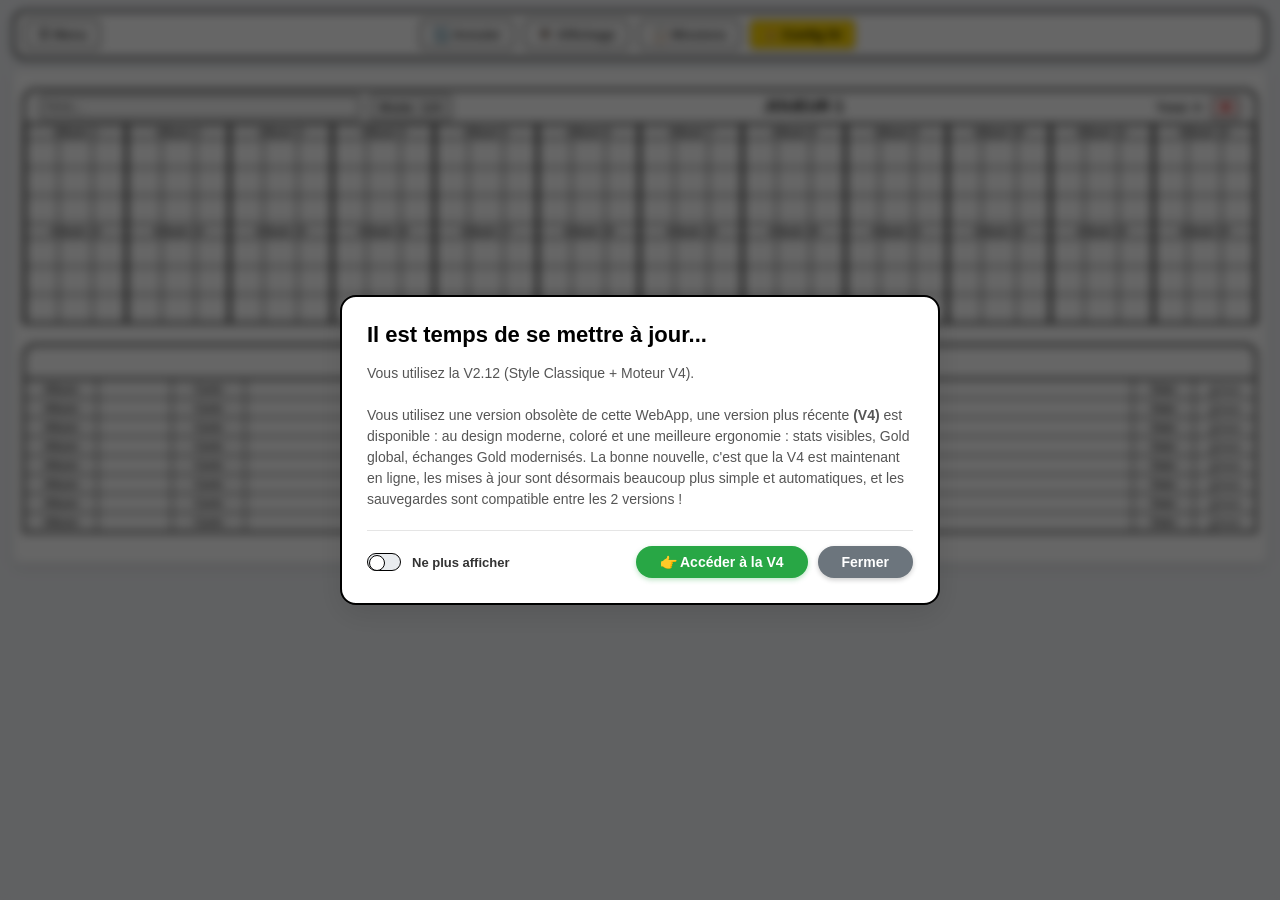
<file: docs/v2/index.html>
<!DOCTYPE html><html lang="fr"><head><meta charset="utf-8"/><title>Monopoly Go - Tableau V2.12 (Moteur V4)</title><link href="favicon.ico" rel="icon" type="image/x-icon"/><style>:root { --bg-body: #f0f2f5; --bg-page: #ffffff; --bg-header-card: #ffffff; --bg-input: #f9f9f9; --bg-gold: #FFD700; --text-main: #333333; --text-muted: #555555; --text-title: #000000; --border-lines: #000000; --border-thick: #000000; --border-light: rgba(0,0,0,0.1); --cross-state-1: #000000; --cross-state-2: #ff0000; --control-bg: #ffffff; --control-shadow: rgba(0,0,0,0.1); --shadow-card: rgba(0,0,0,0.1); --header-th-bg: #f9f9f9; --top-row-th-bg: #eeeeee; --btn-hover: #e2e6ea;}body.dark-mode { --bg-body: #121212; --bg-page: #1e1e1e; --bg-header-card: #1e1e1e; --bg-input: #2d2d2d; --bg-gold: #FFD700; --text-main: #e0e0e0; --text-muted: #aaaaaa; --text-title: #ffffff; --border-lines: #444444; --border-thick: #555555; --border-light: rgba(255,255,255,0.1); --cross-state-1: #ffffff; --cross-state-2: #ff3333; --control-bg: #1e1e1e; --control-shadow: rgba(0,0,0,0.4); --shadow-card: rgba(0,0,0,0.5); --header-th-bg: #252525; --top-row-th-bg: #2d2d2d; --btn-hover: #333333;}* { box-sizing: border-box; }html { width: 100%; height: 100%; }body { margin: 0; padding: 0; min-width: 100%; width: fit-content; min-height: 100%; font-family: "Segoe UI", Roboto, Helvetica, Arial, sans-serif; font-weight: 700; display: flex; flex-direction: column; align-items: center; background-color: var(--bg-body); color: var(--text-main); transition: background .3s ease, color .3s ease; }#page-transition { position: fixed; inset: 0; background: var(--bg-body); z-index: 99999; opacity: 1; pointer-events: none; transition: opacity .5s ease-in-out; }.page { width: 98%; max-width: 1500px; margin: 0 auto 20px; padding: 20px 10px 10px; border-radius: 8px; flex-shrink: 0; background-color: var(--bg-page); box-shadow: 0 4px 12px var(--shadow-card); transition: background .3s ease; }.anim-wrapper { transition: max-height .6s cubic-bezier(0.4,0,0.2,1), opacity .5s ease, margin .5s ease; max-height: 2000px; opacity: 1; overflow: visible; margin-bottom: 20px; }.anim-wrapper.collapsed { max-height: 0; opacity: 0; margin-bottom: 0; overflow: hidden; }.tracker, .gold-table { border-collapse: collapse; table-layout: fixed; width: 100%; border: 2px solid var(--border-thick); transition: border-color .3s ease; }.tracker th, .tracker td, .gold-table th, .gold-table td { border: 1px solid var(--border-lines); text-align: center; vertical-align: middle; padding: 0; transition: border-color .3s ease, background-color .3s ease; position: relative; z-index: 1; }.tracker td::before, .gold-table td::before { content: ''; position: absolute; top: 50%; left: 50%; width: 100%; padding-top: 100%; background: var(--bg-gold); transform: translate(-50%,-50%) scale(0); transition: transform .3s cubic-bezier(0.34,1.56,0.64,1); z-index: -1; pointer-events: none; }td[data-bg="1"]::before { transform: translate(-50%,-50%) scale(1); }.tracker tr>th:first-child, .tracker tr>td:first-child { border-left: 3px solid var(--border-thick)!important; }.tracker tr>th:last-child, .tracker tr>td:last-child { border-right: 3px solid var(--border-thick)!important; }.tracker thead tr.album-header-row>th, .tracker tbody tr>td:nth-child(3n) { border-right: 3px solid var(--border-thick)!important; }.album-header-row th { font-size: 11px; padding: 1px 0; font-weight: 900; background: var(--header-th-bg); border-bottom: 1px solid var(--border-lines); color: var(--text-main); }.interactive-cell { height: 28px; cursor: pointer; position: relative; user-select: none; -webkit-tap-highlight-color: transparent; overflow: hidden; }.interactive-cell.active-selection { outline: 3px solid #007bff; z-index: 100; }.box { position: absolute; inset: 0; pointer-events: none; z-index: 2; display: flex; align-items: center; justify-content: center; font-size: 24px; font-weight: 900; line-height: 1; opacity: 0; transform: scale(.4); transition: transform .3s cubic-bezier(0.175,0.885,0.32,1.275), opacity .2s ease, color .3s; }td[data-state="1"] .box { opacity: 1; transform: scale(1); color: var(--cross-state-1); }td[data-state="2"] .box { opacity: 1; transform: scale(1); color: var(--cross-state-2); }body.dark-mode td[data-bg="1"] .box, body.dark-mode td[data-bg="1"] .user-num { text-shadow: 1px 1px 0 #000, -1px -1px 0 #000, 1px -1px 0 #000, -1px 1px 0 #000, 1px 0 0 #000, -1px 0 0 #000, 0 1px 0 #000, 0 -1px 0 #000; }body.dark-mode td[data-bg="1"][data-state="2"] .box { color: var(--cross-state-2)!important; }.user-num { display: none; position: absolute; inset: 0; width: 100%; height: 100%; border: none; background: 0 0; text-align: center; font-size: 24px; font-weight: 900; color: inherit; z-index: 10; padding: 0; transition: all .3s; }table.mode-number .user-num { display: block; color: var(--cross-state-1); }table.mode-number td[data-state="2"] .user-num { color: var(--cross-state-2); }table.mode-number td[data-state="1"] .box, table.mode-number td[data-state="2"] .box { opacity: .15!important; transform: scale(1)!important; }.section-header-card { background: var(--bg-header-card); padding: 0 15px; border-top-left-radius: 12px; border-top-right-radius: 12px; margin-bottom: 0; box-shadow: 0 -2px 5px var(--shadow-card); border: 2px solid var(--border-thick); border-bottom: none; transition: background .3s, border-color .3s; display: flex; align-items: center; justify-content: space-between; height: 34px; color: var(--text-main); }.section-title { font-size: 16px; text-transform: uppercase; color: var(--text-title); display: flex; align-items: center; gap: 8px; font-weight: 900; }.section-total { font-size: 13px; color: var(--text-main); font-weight: 700; }.user-note-input { border: 1px solid var(--border-lines); border-radius: 4px; padding: 2px 6px; background: var(--bg-input); font-size: 12px; height: 24px; width: 320px; color: var(--text-main); font-weight: 700; margin-right: 10px; }.user-note-input:focus { border-color: #007bff; outline: none; }.gold-table input { width: 100%; height: 100%; border: none; outline: none; background: transparent; font-weight: 700; font-size: 12px; color: var(--text-main); text-align: center; }.gold-label { font-size:11px; font-weight:900; background:var(--header-th-bg); padding: 0 2px!important; }#controls { position: sticky; top: 10px; width: 98%; max-width: 1500px; margin: 0 auto 20px; background: var(--control-bg); padding: 8px 10px; display: flex; justify-content: space-between; align-items: center; z-index: 999; border-radius: 12px; border: 2px solid var(--border-thick); box-shadow: 0 4px 12px var(--control-shadow); transition: background .3s, border-color .3s; }.controls-center { display: flex; gap: 10px; align-items: center; }button { cursor: pointer; padding: 6px 12px; font-weight: 700; font-size: 13px; border-radius: 4px; border: 1px solid var(--border-lines); background: var(--bg-input); color: var(--text-main); transition: all .2s ease; display: inline-flex; align-items: center; gap: 6px; }button:hover { background: var(--btn-hover); }button:active { transform: scale(0.96); }#btn-gold-config { background: var(--bg-gold); color: #000; border-color: #b8860b; }#btn-gold-config:hover { background: #e6c200; }.view-menu-container { position: relative; }.view-dropdown { position: absolute; top: 100%; left: 0; min-width: 250px; background: var(--control-bg); border: 2px solid var(--border-thick); border-radius: 8px; box-shadow: 0 8px 30px var(--shadow-card); padding: 10px; display: none; flex-direction: column; gap: 8px; z-index: 1000; margin-top: 5px; }.view-dropdown.show { display: flex; }.menu-item { display: flex; align-items: center; justify-content: space-between; padding: 6px; font-size: 13px; color: var(--text-main); cursor: pointer; border-radius: 4px; }.menu-item:hover { background: var(--btn-hover); }.menu-divider { height: 1px; background: var(--border-lines); margin: 4px 0; opacity: 0.5; }.toggle-wrapper { display: flex; align-items: center; gap: 6px; cursor: pointer; }.toggle-switch { position: relative; width: 34px; height: 18px; background: #e9ecef; border-radius: 20px; transition: .3s; border: 1px solid var(--border-lines); flex-shrink: 0; }body.dark-mode .toggle-switch { background: #444; }.toggle-switch::after { content: ''; position: absolute; top: 1px; left: 1px; width: 14px; height: 14px; background: #fff; border-radius: 50%; border: 1px solid var(--border-lines); transition: .3s; }input:checked + .toggle-switch { background: #007bff; }input:checked + .toggle-switch::after { transform: translateX(16px); }.modal-overlay { position: fixed; inset: 0; background: rgba(0,0,0,0.6); z-index: 100000; display: flex; align-items: center; justify-content: center; backdrop-filter: blur(5px); -webkit-backdrop-filter: blur(5px); opacity: 0; pointer-events: none; transition: opacity 0.3s ease; }.modal-overlay.show { opacity: 1; pointer-events: auto; }.modal-content { background: var(--bg-page); color: var(--text-main); padding: 20px; border-radius: 8px; border: 2px solid var(--border-thick); box-shadow: 0 10px 30px var(--shadow-card); max-width: 600px; width: 95%; max-height: 90vh; overflow-y: auto; display: flex; flex-direction: column; gap: 15px; }.modal-title { font-size: 20px; font-weight: 900; margin: 0; border-bottom: 2px solid var(--border-thick); padding-bottom: 10px; color: var(--text-title); display: flex; justify-content: space-between; align-items: center; }.close-btn { background: #dc3545; color: white; border: 1px solid #a71d2a; padding: 4px 10px; font-size: 12px; }#update-popup .modal-content { border-radius: 16px; transform: scale(0.9); transition: transform 0.3s cubic-bezier(0.175, 0.885, 0.32, 1.275); gap: 15px; padding: 25px; }#update-popup.show .modal-content { transform: scale(1); }#update-popup .modal-title { font-size: 22px; border-bottom: none; padding-bottom: 0; }#btn-close-update-v2 { background: #6c757d; color: white; border: none; padding: 8px 24px; font-size: 14px; border-radius: 50px; box-shadow: 0 2px 5px rgba(0,0,0,0.2); }#btn-close-update-v2:hover { background: #5a6268; transform: translateY(-2px); }#btn-go-v4 { background: #28a745; color: white; border: none; padding: 8px 24px; font-size: 14px; border-radius: 50px; box-shadow: 0 2px 5px rgba(40,167,69,0.3); text-decoration: none; display: inline-flex; align-items: center; transition: all 0.2s; font-weight: 700; }#btn-go-v4:hover { background: #218838; transform: translateY(-2px); color: white; }.update-footer { display: flex; align-items: center; justify-content: space-between; margin-top: 5px; padding-top: 15px; border-top: 1px solid var(--border-light); }.gold-grid-ctn { display: grid; grid-template-columns: repeat(auto-fill, minmax(130px, 1fr)); gap: 10px; }.g-album-box { border: 1px solid var(--border-lines); background: var(--bg-header-card); padding: 5px; border-radius: 4px; }.g-album-title { font-size: 11px; text-align: center; font-weight: 900; margin-bottom: 5px; border-bottom: 1px solid var(--border-light); padding-bottom: 3px; }.g-3x3 { display: grid; grid-template-columns: repeat(3, 1fr); gap: 2px; }.g-cell { height: 30px; border: 1px solid var(--border-lines); cursor: pointer; background: var(--bg-input); display: flex; align-items: center; justify-content: center; font-size: 10px; color: var(--text-muted); transition: background 0.2s; }.g-cell.active { background: var(--bg-gold); border-color: #b8860b; color: #000; font-weight: 900; }.player-row { display: flex; gap: 5px; margin-bottom: 5px; align-items: center; }.player-row input { flex: 1; padding: 6px; background: var(--bg-input); border: 1px solid var(--border-lines); color: var(--text-main); font-weight: 700; border-radius: 4px; }@media print { @page { size: A4 portrait; margin: 5mm; } html, body, .page, .section-header-card, .tracker, .gold-table, th, td, input, span, div { background: #fff!important; color: #000!important; box-shadow: none!important; text-shadow: none!important; -webkit-print-color-adjust: exact; print-color-adjust: exact; } body { margin: 0!important; padding: 0!important; width: 100%!important; height: 100%!important; overflow: hidden!important; display: block!important; max-width: 100%!important; zoom: 54%; } .page { border: none!important; margin: 0!important; padding: 0!important; width: 100%!important; max-width: none!important; } #controls, .modal-overlay, .interactive-cell .box, .interactive-cell .user-num, input:placeholder-shown, .header-btn, .section-total, .user-note-input { display: none!important; } .anim-wrapper.collapsed { max-height: none!important; opacity: 1!important; margin-bottom: 8px!important; } .print-forced-hidden { display: none!important; } .tracker th, .tracker td { border: 1px solid #aaa!important; } .tracker { border: 3px solid #000!important; } td[data-bg="1"] { background: #FFD700!important; } .section-header-card { border: 1px solid #000!important; border-bottom: none!important; height: 34px!important; }}
#mod-missions .modal-content { max-width: 700px; }
.missions-week-grid { display: flex; flex-direction: column; gap: 10px; }
.mission-day-card {
    border: 2px solid var(--border-thick);
    border-radius: 6px;
    padding: 8px 10px;
    background: var(--bg-input);
    transition: background .3s, border-color .3s;
}
.mission-day-card.today-card {
    border-color: #b8860b;
    background: #fffbea;
}
body.dark-mode .mission-day-card.today-card {
    background: #2a2200;
    border-color: #FFD700;
}
.mission-day-label {
    font-size: 12px;
    font-weight: 900;
    text-transform: uppercase;
    color: var(--text-muted);
    margin-bottom: 6px;
    display: flex;
    align-items: center;
    gap: 6px;
}
.today-card .mission-day-label { color: #b8860b; }
body.dark-mode .today-card .mission-day-label { color: #FFD700; }
.today-badge {
    background: #FFD700;
    color: #000;
    font-size: 10px;
    font-weight: 900;
    padding: 1px 6px;
    border-radius: 10px;
}
.mission-row { margin-bottom: 4px; }
.mission-row:last-child { margin-bottom: 0; }
.mission-input {
    width: 100%;
    border: 1px solid var(--border-lines);
    border-radius: 4px;
    padding: 4px 8px;
    background: var(--bg-page);
    color: var(--text-main);
    font-size: 13px;
    font-weight: 700;
    font-family: "Segoe UI", Roboto, Helvetica, Arial, sans-serif;
    resize: none;
    overflow: hidden;
    min-height: 28px;
    transition: border-color .2s, background .3s;
    box-sizing: border-box;
}
.mission-input:focus {
    border-color: #007bff;
    outline: none;
    background: var(--bg-input);
}
.mission-input::placeholder { color: var(--text-muted); font-weight: 400; }
@media print {
    #mod-missions { display: none !important; }
}
</style></head><body><div id="page-transition"></div><div id="controls"> <div class="view-menu-container"> <button id="btn-main-menu">☰ Menu</button> <div class="view-dropdown" id="mainDropdownList"> <div class="menu-item"> <span>Albums: <b id="lbl-alb">24</b></span> <input type="range" id="sl-alb" min="21" max="26" style="width:100px;"> </div> <div class="menu-divider"></div> <div class="menu-item" id="menu-manage-players">👥 Gérer les joueurs</div> <div class="menu-item" id="menu-share">🔗 Partager un tableau</div> <div class="menu-divider"></div> <div class="menu-item" id="menu-print">🖨️ Impression</div> <div class="menu-item" id="menu-save">💾 Sauvegarder (Fichier)</div> <div class="menu-item" id="menu-load">📂 Charger (Fichier)</div> <div class="menu-divider"></div> <label class="menu-item toggle-wrapper" style="justify-content: space-between; width: 100%;"> <span>Mode Sombre</span> <div style="display:flex;"> <input type="checkbox" id="darkModeToggle" style="display:none"> <div class="toggle-switch"></div> </div> </label> <div class="menu-divider"></div> <div class="menu-item" id="menu-reset" style="color: #dc3545;">🗑️ Tout Effacer / Reset</div> </div> </div> <div class="controls-center"> <button id="btn-undo">↩️ Annuler</button> <div class="view-menu-container"> <button id="btn-view-menu">👁️ Affichage</button> <div class="view-dropdown" id="viewDropdownList"></div> </div> <button id="btn-missions">📋 Missions</button>  <button id="btn-gold-config">👑 Config Or</button> </div> <div style="width: 80px;"></div> </div><div class="page"> <div id="generated-container"></div> <div class="anim-wrapper" data-sec="Gold" id="gold-section"> <div class="section-header-card" style="justify-content: center;"> <div class="section-title"><span>ECHANGE GOLD</span></div> </div> <table class="gold-table" data-section="Gold"> <colgroup> <col style="width:6%"><col style="width:6%"> <col style="width:6%"><col style="width:22%"> <col style="width:5%"><col style="width:5%"> <col style="width:6%"><col style="width:6%"> <col style="width:6%"><col style="width:22%"> <col style="width:5%"><col style="width:5%"> </colgroup> <tbody id="gold-tbody"></tbody> </table> </div></div><div id="mod-print" class="modal-overlay"> <div class="modal-content" style="max-width: 400px;"> <div class="modal-title"> 🖨️ Choix d'Impression <button class="close-btn" data-close="mod-print">X</button> </div> <div id="print-player-list" style="display: flex; flex-direction: column; gap: 10px;"></div> <button id="btn-do-print" style="background: #28a745; color: white; margin-top: 10px; justify-content: center; width: 100%;">Lancer l'impression</button> </div></div><div id="mod-gold" class="modal-overlay"> <div class="modal-content"> <div class="modal-title"> 👑 Configuration Or Global <button class="close-btn" data-close="mod-gold">X</button> </div> <div style="font-size: 13px; color: var(--text-muted);">Sélectionnez les cartes dorées de la saison. Elles s'appliqueront à tous les joueurs.</div> <div id="gold-grid-ctn" class="gold-grid-ctn"></div> </div></div><div id="mod-players" class="modal-overlay"> <div class="modal-content"> <div class="modal-title"> 👥 Gérer les joueurs <button class="close-btn" data-close="mod-players">X</button> </div> <div style="font-size: 13px; color: var(--text-muted); margin-bottom: 10px;">Le premier joueur (Haut de liste) a accès au mode Chiffre (123) et aux Notes. Utilisez les flèches pour réorganiser.</div> <div id="players-list"></div> <div style="display: flex; gap: 10px; margin-top: 10px;"> <button id="btn-add-player" style="flex: 1; justify-content: center;">+ Ajouter Joueur</button> <button id="btn-save-players" style="flex: 1; background: #28a745; color: white; justify-content: center;">Enregistrer</button> </div> </div></div><div id="mod-setup" class="modal-overlay"> <div class="modal-content" style="max-width: 800px;"> <div class="modal-title" style="color: #007bff; border-bottom: 2px solid #007bff;"> ⚙️ Configuration de la Saison </div> <div style="font-size: 13px; color: var(--text-muted); margin-bottom: 10px;">Configurez votre tableau avant de commencer (ces options restent modifiables par la suite via le menu).</div> <div style="display: flex; flex-wrap: wrap; gap: 20px;"> <div style="flex: 1; min-width: 300px;"> <h4 style="margin-top:0; border-bottom: 1px solid var(--border-light); padding-bottom: 5px;">👥 1. Joueurs</h4> <div id="setup-players-list"></div> <button id="btn-setup-add-player" style="margin-top: 10px; width: 100%; justify-content: center;">+ Ajouter Joueur</button> <h4 style="margin-top:20px; border-bottom: 1px solid var(--border-light); padding-bottom: 5px;">📚 2. Nombre d'albums</h4> <div style="display: flex; align-items: center; gap: 10px;"> <span style="font-size: 14px;">Albums: <b id="setup-lbl-alb">24</b></span> <input type="range" id="setup-sl-alb" min="21" max="26" value="24" style="flex: 1;"> </div> </div> <div style="flex: 1; min-width: 300px;"> <h4 style="margin-top:0; border-bottom: 1px solid var(--border-light); padding-bottom: 5px;">👑 3. Cartes Dorées</h4> <div id="setup-gold-grid-ctn" class="gold-grid-ctn" style="max-height: 350px; overflow-y: auto; padding-right: 5px;"></div> </div> </div> <button id="btn-setup-finish" style="background: #28a745; color: white; margin-top: 15px; justify-content: center; font-size: 16px; padding: 10px;">✅ Terminer et Générer</button> </div></div><div id="mod-share" class="modal-overlay"> <div class="modal-content" style="max-width: 450px;"> <div class="modal-title"> 🔗 Partager un tableau <button class="close-btn" data-close="mod-share">X</button> </div> <div style="display: flex; flex-direction: column; gap: 10px;"> <label style="font-size: 13px; font-weight: 900;">Sélectionner un joueur :</label> <div id="share-player-list" style="display: flex; flex-direction: column; gap: 5px;"></div> <div id="share-link-section" style="display: none; flex-direction: column; gap: 5px; margin-top: 10px;"> <label style="font-size: 13px; font-weight: 900;">Lien (Compatible V4 en ligne) :</label> <div style="display: flex; gap: 5px;"> <input type="text" id="share-url-field" readonly style="flex: 1; padding: 8px; background: var(--bg-input); border: 1px solid var(--border-lines); color: var(--text-main);"> <button id="share-copy-btn" style="background: #007bff; color: white;">Copier</button> </div> </div> </div> </div></div><div id="mod-import" class="modal-overlay"> <div class="modal-content" style="max-width: 450px;"> <div class="modal-title" style="color: #28a745;"> 📥 Importer un tableau <button class="close-btn" id="btn-import-cancel-top">X</button> </div> <div id="import-preview" style="background: var(--bg-input); border: 1px solid var(--border-lines); padding: 15px; border-radius: 4px;"> <div id="import-name" style="font-size: 16px; font-weight: 900; margin-bottom: 5px;"></div> <div id="import-stats" style="font-size: 13px; color: var(--text-muted);"></div> </div> <div id="import-step-1" style="display: flex; gap: 10px; margin-top: 10px;"> <button id="btn-import-confirm" style="flex: 1; justify-content: center; background: #28a745; color: white;">➕ Ajouter</button> <button id="btn-import-replace" style="flex: 1; justify-content: center;">🔄 Remplacer...</button> </div> <div id="import-step-2" style="display: none; flex-direction: column; gap: 10px; margin-top: 10px;"> <div style="font-size: 13px;">Remplacer quel joueur ?</div> <div id="import-player-select" style="display: flex; flex-direction: column; gap: 5px;"></div> <div style="display: flex; gap: 5px;"> <button id="btn-import-replace-back" style="flex: 1; justify-content: center;">Retour</button> <button id="btn-import-replace-confirm" style="flex: 1; background: #dc3545; color: white; justify-content: center;" disabled>Confirmer</button> </div> </div> </div></div><div id="update-popup" class="modal-overlay"> <div class="modal-content"> <h3 class="modal-title">Il est temps de se mettre à jour...</h3> <p style="font-size: 14px; line-height: 1.5; margin: 0; color: var(--text-muted); font-weight: 500;"> Vous utilisez la V2.12 (Style Classique + Moteur V4).<br><br> Vous utilisez une version obsolète de cette WebApp, une version plus récente <b>(V4)</b> est disponible : au design moderne, coloré et une meilleure ergonomie : stats visibles, Gold global, échanges Gold modernisés. La bonne nouvelle, c'est que la V4 est maintenant en ligne, les mises à jour sont désormais beaucoup plus simple et automatiques, et les sauvegardes sont compatible entre les 2 versions ! </p> <div class="update-footer"> <label class="toggle-wrapper" style="cursor: pointer; user-select: none;"> <input type="checkbox" id="popup-dont-show" style="display:none"> <div class="toggle-switch"></div> <span style="font-size: 13px; margin-left: 5px; color: var(--text-main);">Ne plus afficher</span> </label> <div style="display: flex; gap: 10px;"> <a href="https://kevinr99089.github.io/Mgo-Tracker/" target="_blank" id="btn-go-v4">👉 Accéder à la V4</a> <button id="btn-close-update-v2">Fermer</button> </div> </div> </div></div><div id="mod-missions" class="modal-overlay">
  <div class="modal-content" style="max-width:700px;">
    <div class="modal-title">
      <div style="display:flex;align-items:center;gap:10px;"><span id="missions-week-toggle-wrap"></span>📋 Missions de la Semaine</div>
      <button class="close-btn" data-close="mod-missions">X</button>
    </div>
    <div class="missions-week-grid" id="missions-body"></div>
  </div>
</div>
<script>const u = { cfg: { albums: 24, mode: "cross", gold_ids: [], gold_ex: [], hidden: [], printHidden: [], usersList: [] }, usr: {}, _dupesCache: null, _goldCache: null, _history: [], getGoldSet() { return this._goldCache || (this._goldCache = new Set(this.cfg.gold_ids)), this._goldCache; }, invalidateGold() { this._goldCache = null; }, init() { const e = localStorage.getItem("mgo_cfg"); if (e) { try { this.cfg = { ...this.cfg, ...JSON.parse(e) }; } catch (err) {} } if (!this.cfg.usersList || this.cfg.usersList.length === 0) this.cfg.usersList = ["Joueur 1"]; if (!this.cfg.gold_ex) this.cfg.gold_ex = []; this.cfg.usersList.forEach(name => { const k = name.replace(/\s/g, ""); const s = localStorage.getItem("mgo_u_" + k); if (s) { try { this.usr[k] = { state: {}, nums: {}, ...JSON.parse(s) }; } catch (err) { this.usr[k] = { state: {}, nums: {} }; } } else { this.usr[k] = { state: {}, nums: {} }; } }); }, saveC() { localStorage.setItem("mgo_cfg", JSON.stringify(this.cfg)); }, saveU(k) { if (this.usr[k]) localStorage.setItem("mgo_u_" + k, JSON.stringify(this.usr[k])); }, setGold(id, active) { const s = new Set(this.cfg.gold_ids); active ? s.add(id) : s.delete(id); this.cfg.gold_ids = Array.from(s); this.invalidateGold(); this.saveC(); }, updateCell(uid, cellId, val, isNum = false) { if (!this.usr[uid]) return; if (!this.usr[uid].state) this.usr[uid].state = {}; if (!this.usr[uid].nums) this.usr[uid].nums = {}; if (isNum) { if (val) this.usr[uid].nums[cellId] = val; else delete this.usr[uid].nums[cellId]; } else { if (val === 0) delete this.usr[uid].state[cellId]; else this.usr[uid].state[cellId] = val; } this.saveU(uid); }, pushHistory(action) { this._history.push(action); if (this._history.length > 50) this._history.shift(); }, popHistory() { return this._history.pop(); }};const app = { init() { u.init(); this.applyTheme(); this.bindEvents(); if (localStorage.getItem("show_setup_modal") === "true") { localStorage.removeItem("show_setup_modal"); const savedPlayers = localStorage.getItem("temp_keep_players"); if (savedPlayers) { u.cfg.usersList = JSON.parse(savedPlayers); localStorage.removeItem("temp_keep_players"); } else { u.cfg.usersList = ["Joueur 1"]; } u.saveC(); this.openSetupModal(); } else { this.renderMain(); this.renderGoldEx(); this.checkImport(); if (localStorage.getItem("update_popup_v212_hidden") !== "true") { setTimeout(() => document.getElementById("update-popup").classList.add("show"), 500); } } }, applyTheme() { const dm = document.getElementById("darkModeToggle"); const isDark = localStorage.getItem("darkMode_state") === "true"; dm.checked = isDark; if (isDark) document.body.classList.add("dark-mode"); else document.body.classList.remove("dark-mode"); dm.addEventListener("change", () => { localStorage.setItem("darkMode_state", dm.checked); if (dm.checked) document.body.classList.add("dark-mode"); else document.body.classList.remove("dark-mode"); }); }, renderMain() { const ctn = document.getElementById("generated-container"); ctn.innerHTML = ""; const albums = u.cfg.albums; document.getElementById("lbl-alb").textContent = albums; document.getElementById("sl-alb").value = albums; const topCount = Math.ceil(albums / 2); const botCount = albums - topCount; const cols = topCount * 3; const colWidth = (100 / cols).toFixed(4) + "%"; const genHeaders = (start, count) => { let h = ""; for (let i = 0; i < count; i++) h += `<th colspan="3">Album ${start + i}</th>`; return h; }; const genRows = (startAlb, count) => { let t = ""; for (let r = 0; r < 3; r++) { t += "<tr>"; for (let a = 0; a < topCount; a++) { if (a < count) { for (let c = 0; c < 3; c++) { const cellId = ((startAlb + a - 1) * 9) + (r * 3) + c; t += `<td class="interactive-cell" data-cid="${cellId}"><div class="box">X</div><input class="user-num" inputmode="numeric" maxlength="1"></td>`; } } else { t += `<td class="interactive-cell empty" style="border-bottom:none; border-right:none; background:transparent;"></td>`; t += `<td class="interactive-cell empty" style="border-bottom:none; border-right:none; background:transparent;"></td>`; t += `<td class="interactive-cell empty" style="border-bottom:none; background:transparent;"></td>`; } } t += "</tr>"; } return t; }; u.cfg.usersList.forEach((name, idx) => { const isPrimary = idx === 0; const uid = name.replace(/\s/g, ""); const isHidden = u.cfg.hidden.includes(uid) ? "collapsed" : ""; let leftContent = `<div style="width:1px"></div>`; let rightContent = `<div style="display:flex; align-items:center; gap: 10px;"><div class="section-total">Total: 0</div><button class="header-btn btn-reset-player" data-uid="${uid}" style="background:#ffe3e3; color:#c92a2a; padding: 2px 8px;" title="Vider le tableau">✖</button></div>`; if (isPrimary) { const note = u.usr[uid]?.note || ""; const modeTxt = u.cfg.mode === "number" ? "Mode: XXX" : "Mode: 123"; leftContent = `<div style="display:flex; align-items:center;"><input type="text" class="user-note-input" placeholder="Note..." value="${note}" data-uid="${uid}"><button class="header-btn" id="btn-mode-toggle" style="padding:4px 8px;">${modeTxt}</button></div>`; } const tableHtml = ` <div class="anim-wrapper ${isHidden}" data-sec="${uid}"> <div class="section-header-card"> ${leftContent} <div class="section-title">${name}</div> ${rightContent} </div> <table class="tracker ${isPrimary && u.cfg.mode === "number" ? "mode-number" : ""}" data-uid="${uid}"> <colgroup><col span="${cols}" style="width:${colWidth}"></colgroup> <thead><tr class="album-header-row">${genHeaders(1, topCount)}</tr></thead> <tbody>${genRows(1, topCount)}</tbody> <thead><tr class="album-header-row">${genHeaders(topCount + 1, botCount)}</tr></thead> <tbody>${genRows(topCount + 1, botCount)}</tbody> </table> </div>`; ctn.insertAdjacentHTML("beforeend", tableHtml); }); this.hydrateAll(); }, hydrateAll() { const goldSet = u.getGoldSet(); document.querySelectorAll(".tracker").forEach(tbl => { const uid = tbl.dataset.uid; const uData = u.usr[uid] || { state: {}, nums: {} }; let total = 0; tbl.querySelectorAll(".interactive-cell:not(.empty)").forEach(td => { const cid = parseInt(td.dataset.cid); const state = uData.state[cid] || 0; const num = uData.nums[cid] || ""; const isGold = goldSet.has(cid); td.dataset.state = state; if (isGold) td.dataset.bg = "1"; else delete td.dataset.bg; const inp = td.querySelector(".user-num"); if (inp) inp.value = num; if (state > 0) total++; }); const wrapper = tbl.closest('.anim-wrapper'); if (wrapper) { const totEl = wrapper.querySelector(".section-total"); if (totEl) totEl.textContent = "Total: " + total; } }); }, updateSingleCell(uid, cid) { const uData = u.usr[uid]; const td = document.querySelector(`.tracker[data-uid="${uid}"] .interactive-cell[data-cid="${cid}"]`); if (!td) return; td.dataset.state = uData.state[cid] || 0; const inp = td.querySelector(".user-num"); if (inp) inp.value = uData.nums[cid] || ""; let total = 0; document.querySelectorAll(`.tracker[data-uid="${uid}"] .interactive-cell:not(.empty)`).forEach(c => { if ((uData.state[c.dataset.cid] || 0) > 0) total++; }); const wrapper = td.closest('.anim-wrapper'); if (wrapper) wrapper.querySelector(".section-total").textContent = "Total: " + total; }, renderGoldEx() { const tbody = document.getElementById("gold-tbody"); tbody.innerHTML = ""; for(let i=0; i<8; i++) { const idx1 = i*2, idx2 = i*2+1; const r1 = u.cfg.gold_ex[idx1] || {alb:'', card:'', date:''}; const r2 = u.cfg.gold_ex[idx2] || {alb:'', card:'', date:''}; const tr = document.createElement("tr"); tr.innerHTML = ` <td class="gold-label">Album</td> <td><input type="text" data-idx="${idx1}" data-f="alb" value="${r1.alb||''}"></td> <td class="gold-label">Carte</td> <td><input type="text" data-idx="${idx1}" data-f="card" value="${r1.card||''}"></td> <td class="gold-label">Date</td> <td><input type="text" placeholder="jj/mm" data-idx="${idx1}" data-f="date" maxlength="5" value="${r1.date||''}"></td> <td class="gold-label" style="border-left: 3px solid var(--border-thick);">Album</td> <td><input type="text" data-idx="${idx2}" data-f="alb" value="${r2.alb||''}"></td> <td class="gold-label">Carte</td> <td><input type="text" data-idx="${idx2}" data-f="card" value="${r2.card||''}"></td> <td class="gold-label">Date</td> <td><input type="text" placeholder="jj/mm" data-idx="${idx2}" data-f="date" maxlength="5" value="${r2.date||''}"></td> `; tbody.appendChild(tr); } }, renderGoldGrid(targetId) { const ctn = document.getElementById(targetId); if (!ctn) return; ctn.innerHTML = ""; const goldSet = u.getGoldSet(); for (let a = 1; a <= u.cfg.albums; a++) { let gridHTML = ""; for (let c = 0; c < 9; c++) { const cid = (a - 1) * 9 + c; const active = goldSet.has(cid) ? "active" : ""; gridHTML += `<div class="g-cell ${active}" data-cid="${cid}">${c+1}</div>`; } ctn.insertAdjacentHTML("beforeend", ` <div class="g-album-box"> <div class="g-album-title">Album ${a}</div> <div class="g-3x3">${gridHTML}</div> </div> `); } }, renderGenericPlayerList(containerId, tempArray, reRenderCallback) { const list = document.getElementById(containerId); list.innerHTML = ""; tempArray.forEach((p, i) => { const row = document.createElement("div"); row.className = "player-row"; row.innerHTML = ` <button style="padding:2px 8px; font-size:16px; font-weight:bold; background:var(--bg-input);" data-move="up" data-idx="${i}">↑</button> <button style="padding:2px 8px; font-size:16px; font-weight:bold; background:var(--bg-input);" data-move="down" data-idx="${i}">↓</button> <input type="text" value="${p}" data-idx="${i}" style="margin-left: 5px;"> <button style="background:#dc3545; color:white; border:none; padding:4px 10px; font-weight:bold;" data-del-p="${i}">X</button> `; const inp = row.querySelector("input"); inp.onchange = (e) => { tempArray[i] = e.target.value.trim() || "Joueur " + (i+1); }; row.querySelector("[data-del-p]").onclick = () => { if (tempArray.length > 1) { tempArray.splice(i, 1); reRenderCallback(); } }; row.querySelector("[data-move='up']").onclick = () => { if (i > 0) { [tempArray[i-1], tempArray[i]] = [tempArray[i], tempArray[i-1]]; reRenderCallback(); } }; row.querySelector("[data-move='down']").onclick = () => { if (i < tempArray.length - 1) { [tempArray[i+1], tempArray[i]] = [tempArray[i], tempArray[i+1]]; reRenderCallback(); } }; list.appendChild(row); }); }, openSetupModal() { this.setupTempPlayers = [...u.cfg.usersList]; this.renderGenericPlayerList("setup-players-list", this.setupTempPlayers, () => this.renderGenericPlayerList("setup-players-list", this.setupTempPlayers, () => {})); const sl = document.getElementById("setup-sl-alb"); const lbl = document.getElementById("setup-lbl-alb"); sl.value = u.cfg.albums; lbl.textContent = u.cfg.albums; sl.oninput = (e) => { lbl.textContent = e.target.value; u.cfg.albums = parseInt(e.target.value); u.saveC(); this.renderGoldGrid("setup-gold-grid-ctn"); }; this.renderGoldGrid("setup-gold-grid-ctn"); document.getElementById("mod-setup").classList.add("show"); document.getElementById("btn-setup-add-player").onclick = () => { this.setupTempPlayers.push("Joueur " + (this.setupTempPlayers.length + 1)); this.renderGenericPlayerList("setup-players-list", this.setupTempPlayers, () => this.renderGenericPlayerList("setup-players-list", this.setupTempPlayers, () => {})); }; document.getElementById("btn-setup-finish").onclick = () => { const original = [...u.cfg.usersList]; this.setupTempPlayers.forEach((newName, i) => { const oldName = original[i]; if (!oldName) return; const oldK = oldName.replace(/\s/g, ""); const newK = newName.replace(/\s/g, ""); if (oldK !== newK && u.usr[oldK]) { u.usr[newK] = u.usr[oldK]; delete u.usr[oldK]; localStorage.removeItem("mgo_u_" + oldK); u.saveU(newK); } }); this.setupTempPlayers.forEach(p => { const k = p.replace(/\s/g, ""); if (!u.usr[k]) u.usr[k] = { state: {}, nums: {} }; }); u.cfg.usersList = [...this.setupTempPlayers]; u.saveC(); document.getElementById("mod-setup").classList.remove("show"); document.getElementById("sl-alb").value = u.cfg.albums; document.getElementById("lbl-alb").textContent = u.cfg.albums; this.renderMain(); this.renderGoldEx(); }; }, savePlayers() { const original = [...u.cfg.usersList]; this.tempPlayers.forEach((newName, i) => { const oldName = original[i]; if (!oldName) return; const oldK = oldName.replace(/\s/g, ""); const newK = newName.replace(/\s/g, ""); if (oldK !== newK && u.usr[oldK]) { u.usr[newK] = u.usr[oldK]; delete u.usr[oldK]; localStorage.removeItem("mgo_u_" + oldK); u.saveU(newK); } }); this.tempPlayers.forEach(p => { const k = p.replace(/\s/g, ""); if (!u.usr[k]) u.usr[k] = { state: {}, nums: {} }; }); u.cfg.usersList = [...this.tempPlayers]; u.saveC(); document.getElementById("mod-players").classList.remove("show"); this.renderMain(); }, bindEvents() { const menuBtn = document.getElementById("btn-main-menu"); const menuList = document.getElementById("mainDropdownList"); menuBtn.onclick = (e) => { e.stopPropagation(); menuList.classList.toggle("show"); }; document.addEventListener("click", (e) => { if (!e.target.closest(".view-menu-container")) menuList.classList.remove("show"); }); const slAlb = document.getElementById("sl-alb"); let albTimer; slAlb.oninput = (e) => { document.getElementById("lbl-alb").textContent = e.target.value; clearTimeout(albTimer); albTimer = setTimeout(() => { u.cfg.albums = parseInt(e.target.value); u.invalidateGold(); u.saveC(); this.renderMain(); }, 400); }; document.getElementById("btn-gold-config").onclick = () => { this.renderGoldGrid("gold-grid-ctn"); document.getElementById("mod-gold").classList.add("show"); }; document.getElementById("menu-manage-players").onclick = () => { this.tempPlayers = [...u.cfg.usersList]; this.renderGenericPlayerList("players-list", this.tempPlayers, () => this.renderGenericPlayerList("players-list", this.tempPlayers, () => {})); document.getElementById("mod-players").classList.add("show"); menuList.classList.remove("show"); }; document.getElementById("menu-share").onclick = () => { this.openShare(); menuList.classList.remove("show"); }; document.querySelectorAll("[data-close]").forEach(btn => { btn.onclick = () => document.getElementById(btn.dataset.close).classList.remove("show"); }); document.addEventListener("click", (e) => { if (e.target.classList.contains("g-cell")) { const cid = parseInt(e.target.dataset.cid); const isActive = e.target.classList.contains("active"); u.setGold(cid, !isActive); document.querySelectorAll(".gold-grid-ctn").forEach(ctn => this.renderGoldGrid(ctn.id)); this.hydrateAll(); } }); document.getElementById("btn-add-player").onclick = () => { this.tempPlayers.push("Joueur " + (this.tempPlayers.length + 1)); this.renderGenericPlayerList("players-list", this.tempPlayers, () => this.renderGenericPlayerList("players-list", this.tempPlayers, () => {})); }; document.getElementById("btn-save-players").onclick = () => this.savePlayers(); document.getElementById("generated-container").onclick = (e) => { const td = e.target.closest(".interactive-cell:not(.empty)"); if (!td) return; const table = td.closest(".tracker"); const uid = table.dataset.uid; const cid = parseInt(td.dataset.cid); document.querySelectorAll(".active-selection").forEach(el => el.classList.remove("active-selection")); td.classList.add("active-selection"); if (e.target.tagName === "INPUT") return; const isPrimary = table.classList.contains("mode-number"); if (isPrimary && u.cfg.mode === "number") { td.querySelector(".user-num").focus(); return; } const oldV = u.usr[uid]?.state[cid] || 0; const newV = (oldV + 1) % 3; u.pushHistory({ uid, cid, oldV, type: "state" }); u.updateCell(uid, cid, newV, false); this.updateSingleCell(uid, cid); }; document.addEventListener("input", (e) => { if (e.target.classList.contains("user-note-input")) { const uid = e.target.dataset.uid; u.usr[uid].note = e.target.value; u.saveU(uid); } else if (e.target.classList.contains("user-num")) { const td = e.target.closest(".interactive-cell"); if (!td) return; const uid = td.closest(".tracker").dataset.uid; const cid = parseInt(td.dataset.cid); u.updateCell(uid, cid, e.target.value, true); } else if (e.target.closest(".gold-table")) { const f = e.target.dataset.f; const idx = parseInt(e.target.dataset.idx); let val = e.target.value; if (f === "date") { val = val.replace(/[^0-9]/g, ""); if (val.length > 2) val = val.slice(0, 2) + "/" + val.slice(2, 4); e.target.value = val; } for (let j = 0; j <= idx; j++) {if (!u.cfg.gold_ex[j]) u.cfg.gold_ex[j] = {alb:"", card:"", date:""};} u.cfg.gold_ex[idx][f] = val; u.saveC(); } }); document.addEventListener("click", (e) => { if (e.target.id === "btn-mode-toggle") { u.cfg.mode = u.cfg.mode === "number" ? "cross" : "number"; u.saveC(); this.renderMain(); } else if (e.target.classList.contains("btn-reset-player")) { const uid = e.target.dataset.uid; if (confirm(`Êtes-vous sûr de vouloir tout effacer pour ${uid} ?`)) { u.usr[uid].state = {}; u.usr[uid].nums = {}; u.saveU(uid); this.hydrateAll(); } } }); document.getElementById("btn-undo").onclick = () => { const last = u.popHistory(); if (!last) return; u.updateCell(last.uid, last.cid, last.oldV, false); this.updateSingleCell(last.uid, last.cid); }; document.getElementById("menu-save").onclick = () => { const data = { version: "V4", config: u.cfg, users: u.usr }; const blob = new Blob([JSON.stringify(data)], { type: "application/json" }); const a = document.createElement("a"); a.href = URL.createObjectURL(blob); a.download = "MGO_V2_12.json"; document.body.appendChild(a); a.click(); document.body.removeChild(a); menuList.classList.remove("show"); }; document.getElementById("menu-load").onclick = () => { const i = document.createElement("input"); i.type = "file"; i.accept = ".json"; i.onchange = (e) => { const r = new FileReader(); r.onload = (ev) => { try { const d = JSON.parse(ev.target.result); if (d.config && d.users) { u.cfg = { ...u.cfg, ...d.config }; if (!u.cfg.usersList || u.cfg.usersList.length === 0) { u.cfg.usersList = Object.keys(d.users); } if (!u.cfg.gold_ids) u.cfg.gold_ids = []; if (!u.cfg.gold_ex) u.cfg.gold_ex = []; if (!u.cfg.hidden) u.cfg.hidden = []; if (!u.cfg.printHidden) u.cfg.printHidden = []; const keysToRemove = []; for (let j = 0; j < localStorage.length; j++) { if (localStorage.key(j).startsWith("mgo_u_")) { keysToRemove.push(localStorage.key(j)); } } keysToRemove.forEach(k => localStorage.removeItem(k)); u.usr = {}; Object.keys(d.users).forEach(k => { u.usr[k] = { state: {}, nums: {}, ...d.users[k] }; u.saveU(k); }); u.saveC(); location.reload(); } else alert("Fichier Invalide"); } catch (err) { alert("Erreur lors de la lecture du fichier"); } }; r.readAsText(e.target.files[0]); }; i.click(); menuList.classList.remove("show"); }; document.getElementById("menu-print").onclick = () => { menuList.classList.remove("show"); const list = document.getElementById("print-player-list"); list.innerHTML = ` <label class="toggle-wrapper" style="justify-content:space-between; padding: 5px; background: var(--bg-input); border-radius: 4px;"> <span style="font-weight: 900;">👑 ECHANGE GOLD</span> <input type="checkbox" id="print-chk-Gold" checked style="display:none"> <div class="toggle-switch"></div> </label> `; u.cfg.usersList.forEach(p => { const uid = p.replace(/\s/g, ""); list.insertAdjacentHTML("beforeend", ` <label class="toggle-wrapper" style="justify-content:space-between; padding: 5px; background: var(--bg-input); border-radius: 4px;"> <span style="font-weight: 900;">👤 ${p}</span> <input type="checkbox" id="print-chk-${uid}" checked style="display:none"> <div class="toggle-switch"></div> </label> `); }); document.getElementById("mod-print").classList.add("show"); }; document.getElementById("btn-do-print").onclick = () => { const hiddenDocs = []; if (!document.getElementById("print-chk-Gold").checked) { const el = document.getElementById("gold-section"); if (el) { el.classList.add("print-forced-hidden"); hiddenDocs.push(el); } } u.cfg.usersList.forEach(p => { const uid = p.replace(/\s/g, ""); if (!document.getElementById("print-chk-" + uid).checked) { const el = document.querySelector(`.anim-wrapper[data-sec="${uid}"]`); if (el) { el.classList.add("print-forced-hidden"); hiddenDocs.push(el); } } }); window.print(); hiddenDocs.forEach(el => el.classList.remove("print-forced-hidden")); document.getElementById("mod-print").classList.remove("show"); }; document.getElementById("menu-reset").onclick = () => { if (confirm("VOULEZ-VOUS VRAIMENT TOUT EFFACER (Paramètres, Joueurs, Tableaux) ?")) { const keepPlayers = confirm("Voulez-vous conserver la liste actuelle des joueurs ?\n(Annulez pour recommencer avec 'Joueur 1')"); const currentPlayers = [...u.cfg.usersList]; const theme = localStorage.getItem("darkMode_state"); localStorage.clear(); if(theme) localStorage.setItem("darkMode_state", theme); localStorage.setItem("show_setup_modal", "true"); if (keepPlayers) { localStorage.setItem("temp_keep_players", JSON.stringify(currentPlayers)); } location.reload(); } }; document.getElementById("share-copy-btn").onclick = () => { const f = document.getElementById("share-url-field"); navigator.clipboard.writeText(f.value).then(() => { const btn = document.getElementById("share-copy-btn"); btn.textContent = "Copié !"; btn.style.background = "#28a745"; setTimeout(() => { btn.textContent = "Copier"; btn.style.background = "#007bff"; }, 2000); }); }; document.getElementById("btn-close-update-v2").onclick = () => { if (document.getElementById("popup-dont-show").checked) { localStorage.setItem("update_popup_v212_hidden", "true"); } document.getElementById("update-popup").classList.remove("show"); }; }, openShare() { const list = document.getElementById("share-player-list"); list.innerHTML = ""; document.getElementById("share-link-section").style.display = "none"; u.cfg.usersList.forEach(name => { const uid = name.replace(/\s/g, ""); const btn = document.createElement("button"); btn.textContent = "👤 " + name; btn.style.width = "100%"; btn.style.justifyContent = "flex-start"; btn.onclick = async () => { list.querySelectorAll("button").forEach(b => { b.style.background = "var(--bg-input)"; b.style.color = "var(--text-main)"; }); btn.style.background = "#007bff"; btn.style.color = "white"; const dataStr = JSON.stringify({ name: name, data: u.usr[uid] || { state: {}, nums: {} } }); let enc; try { const stream = new CompressionStream("gzip"); const writer = stream.writable.getWriter(); writer.write(new TextEncoder().encode(dataStr)); writer.close(); const buf = await new Response(stream.readable).arrayBuffer(); let o = ""; new Uint8Array(buf).forEach(e => o += String.fromCharCode(e)); enc = "z:" + btoa(o); } catch(e) { enc = btoa(unescape(encodeURIComponent(dataStr))); } document.getElementById("share-url-field").value = "https://kevinr99089.github.io/Mgo-Tracker/?share=" + encodeURIComponent(enc); document.getElementById("share-link-section").style.display = "flex"; }; list.appendChild(btn); }); document.getElementById("mod-share").classList.add("show"); }, async checkImport() { const params = new URLSearchParams(window.location.search); let raw = params.get('share'); if (!raw && window.location.hash.startsWith("#share:")) { raw = window.location.hash.slice(7); } if (!raw) return; try { let dec; if (raw.startsWith("z:")) { const b = atob(raw.slice(2)); const arr = Uint8Array.from(b, c => c.charCodeAt(0)); const ds = new DecompressionStream("gzip"); const w = ds.writable.getWriter(); w.write(arr); w.close(); const buf = await new Response(ds.readable).arrayBuffer(); dec = new TextDecoder().decode(buf); } else { dec = decodeURIComponent(escape(atob(raw))); } const payload = JSON.parse(dec); if (!payload.name || !payload.data) return; this.pendingImport = payload; document.getElementById("import-name").textContent = "👤 " + payload.name; const checked = Object.values(payload.data.state || {}).filter(v => v === 1).length; document.getElementById("import-stats").textContent = `${checked} carte(s) cochée(s)`; document.getElementById("mod-import").classList.add("show"); document.getElementById("import-step-1").style.display = "flex"; document.getElementById("import-step-2").style.display = "none"; document.getElementById("btn-import-confirm").onclick = () => { if (!u.cfg.usersList.includes(payload.name)) { u.cfg.usersList.push(payload.name); u.saveC(); } u.usr[payload.name.replace(/\s/g, "")] = payload.data; u.saveU(payload.name.replace(/\s/g, "")); this.closeImport(true); }; document.getElementById("btn-import-replace").onclick = () => { const plist = document.getElementById("import-player-select"); plist.innerHTML = ""; let selTarget = null; u.cfg.usersList.forEach(p => { const pb = document.createElement("button"); pb.textContent = p; pb.style.width = "100%"; pb.onclick = () => { plist.querySelectorAll("button").forEach(b => { b.style.background = "var(--bg-input)"; b.style.color = "var(--text-main)"; }); pb.style.background = "#007bff"; pb.style.color = "white"; selTarget = p; document.getElementById("btn-import-replace-confirm").disabled = false; }; plist.appendChild(pb); }); document.getElementById("import-step-1").style.display = "none"; document.getElementById("import-step-2").style.display = "flex"; document.getElementById("btn-import-replace-confirm").onclick = () => { if (selTarget && confirm("Remplacer " + selTarget + " ?")) { u.usr[selTarget.replace(/\s/g, "")] = payload.data; u.saveU(selTarget.replace(/\s/g, "")); this.closeImport(true); } }; }; document.getElementById("btn-import-replace-back").onclick = () => { document.getElementById("import-step-1").style.display = "flex"; document.getElementById("import-step-2").style.display = "none"; document.getElementById("btn-import-replace-confirm").disabled = true; }; document.getElementById("btn-import-cancel-top").onclick = () => this.closeImport(false); } catch(e) { console.error("Import error"); } }, closeImport(reload) { const url = new URL(window.location); if (url.searchParams.has('share')) { url.searchParams.delete('share'); } if (url.hash.startsWith('#share:')) { url.hash = ''; } history.replaceState(null, "", url.toString()); document.getElementById("mod-import").classList.remove("show"); if (reload) location.reload(); }};document.addEventListener("DOMContentLoaded", () => { setTimeout(() => document.getElementById("page-transition").style.opacity = "0", 50); app.init();});
function initVisibilityMenu() {
    const list = document.getElementById("viewDropdownList");
    if (!list) return;
    list.innerHTML = "";
    const goldWrapper = document.querySelector('.anim-wrapper[data-sec="Gold"]');
    if (goldWrapper) {
        const isHidden = u.cfg.hidden.includes("Gold");
        if (isHidden) goldWrapper.classList.add("collapsed");
        const l = document.createElement("label");
        l.className = "menu-item toggle-wrapper";
        l.style.justifyContent = "space-between";
        const txt = document.createElement("span");
        txt.textContent = "👑 ECHANGE GOLD";
        const w = document.createElement("div");
        w.style.display = "flex";
        const c = document.createElement("input");
        c.type = "checkbox";
        c.checked = !isHidden;
        c.style.display = "none";
        const sw = document.createElement("div");
        sw.className = "toggle-switch";
        c.addEventListener("change", () => {
            if (c.checked) {
                goldWrapper.classList.remove("collapsed");
                u.cfg.hidden = u.cfg.hidden.filter(x => x !== "Gold");
            } else {
                goldWrapper.classList.add("collapsed");
                if (!u.cfg.hidden.includes("Gold")) u.cfg.hidden.push("Gold");
            }
            u.saveC();
        });
        w.appendChild(c); w.appendChild(sw);
        l.appendChild(txt); l.appendChild(w);
        list.appendChild(l);
    }
    const divider = document.createElement("div");
    divider.className = "menu-divider";
    list.appendChild(divider);
    u.cfg.usersList.forEach(name => {
        const uid = name.replace(/\s/g, "");
        const wrapper = document.querySelector(`.anim-wrapper[data-sec="${uid}"]`);
        if (!wrapper) return;
        const isHidden = u.cfg.hidden.includes(uid);
        if (isHidden) wrapper.classList.add("collapsed");
        const l = document.createElement("label");
        l.className = "menu-item toggle-wrapper";
        l.style.justifyContent = "space-between";
        const txt = document.createElement("span");
        txt.textContent = "👤 " + name;
        const w = document.createElement("div");
        w.style.display = "flex";
        const c = document.createElement("input");
        c.type = "checkbox";
        c.checked = !isHidden;
        c.style.display = "none";
        const sw = document.createElement("div");
        sw.className = "toggle-switch";
        c.addEventListener("change", () => {
            if (c.checked) {
                wrapper.classList.remove("collapsed");
                u.cfg.hidden = u.cfg.hidden.filter(x => x !== uid);
            } else {
                wrapper.classList.add("collapsed");
                if (!u.cfg.hidden.includes(uid)) u.cfg.hidden.push(uid);
            }
            u.saveC();
        });
        w.appendChild(c); w.appendChild(sw);
        l.appendChild(txt); l.appendChild(w);
        list.appendChild(l);
    });
}
(function() {
    const vBtn = document.getElementById("btn-view-menu");
    const vList = document.getElementById("viewDropdownList");
    if (!vBtn || !vList) return;
    vBtn.onclick = function(e) {
        e.stopPropagation();
        const isOpen = vList.classList.contains("show");
        document.getElementById("mainDropdownList").classList.remove("show");
        if (!isOpen) {
            initVisibilityMenu();
            vList.classList.add("show");
        } else {
            vList.classList.remove("show");
        }
    };
    document.addEventListener("click", function(e) {
        if (!e.target.closest(".view-menu-container")) {
            vList.classList.remove("show");
        }
    });
})();
const Missions = {
    _d: null, _nd: null, _woff: 0,
    gk(d) {
        const nd = new Date(d); nd.setHours(0, 0, 0, 0);
        const dy = nd.getDay(); nd.setDate(nd.getDate() + (dy === 0 ? -6 : 1 - dy));
        return nd.getFullYear() + '-' + String(nd.getMonth()+1).padStart(2,'0') + '-' + String(nd.getDate()).padStart(2,'0');
    },
    wkd(off) {
        const d = new Date(); d.setDate(d.getDate() + (off || 0) * 7);
        return this.gk(d);
    },
    df() { return Array.from({length: 7}, () => ({texts: ['', '', '']})); },
    load(wk) {
        try { return JSON.parse(localStorage.getItem('mgo_missions_data_' + wk)) || this.df(); } catch(e) { return this.df(); }
    },
    init() {
        const ok = localStorage.getItem('mgo_missions_week'), od = localStorage.getItem('mgo_missions_data');
        if (ok && od) {
            const ck = this.gk(new Date());
            if (ok === ck) localStorage.setItem('mgo_missions_data_' + ok, od);
            localStorage.removeItem('mgo_missions_week');
            localStorage.removeItem('mgo_missions_data');
        }
        this._d = this.load(this.wkd(0));
        this._nd = this.load(this.wkd(1));
    },
    save() {
        localStorage.setItem('mgo_missions_data_' + this.wkd(this._woff), JSON.stringify(this._woff === 0 ? this._d : this._nd));
    },
    open() {
        if (!this._d) this.init();
        const tw = document.getElementById('missions-week-toggle-wrap');
        const _day = new Date().getDay();
        const _showTog = _day === 0 || _day === 6;
        if (tw) {
            tw.innerHTML = '';
            if (_showTog) {
                const tbtn = document.createElement('button');
                tbtn.style.cssText = 'padding:4px 8px; font-size:12px; background:var(--bg-input); color:var(--text-main); border:1px solid var(--border-lines); border-radius:4px; font-weight:700; cursor:pointer;';
                tbtn.textContent = this._woff === 0 ? '⏭ Suivante' : '📅 Actuelle';
                tbtn.onclick = () => { this._woff = this._woff === 0 ? 1 : 0; this.open(); };
                tw.appendChild(tbtn);
            } else {
                this._woff = 0;
            }
        }
        const body = document.getElementById('missions-body');
        body.innerHTML = '';
        const data = this._woff === 0 ? this._d : this._nd;
        const now = new Date();
        now.setHours(0, 0, 0, 0);
        const monday = new Date(now);
        const dow = monday.getDay();
        monday.setDate(monday.getDate() + (dow === 0 ? -6 : 1 - dow) + (this._woff * 7));
        const jours = ['Lundi','Mardi','Mercredi','Jeudi','Vendredi','Samedi','Dimanche'];
        const mois = ['Jan','Fév','Mar','Avr','Mai','Juin','Juil','Août','Sep','Oct','Nov','Déc'];
        for (let i = 0; i < 7; i++) {
            const d = new Date(monday);
            d.setDate(monday.getDate() + i);
            const isToday = d.getTime() === now.getTime() && this._woff === 0;
            const card = document.createElement('div');
            card.className = 'mission-day-card' + (isToday ? ' today-card' : '');
            const label = document.createElement('div');
            label.className = 'mission-day-label';
            label.textContent = jours[i] + ' ' + d.getDate() + ' ' + mois[d.getMonth()];
            if (isToday) {
                const badge = document.createElement('span');
                badge.className = 'today-badge';
                badge.textContent = "Aujourd'hui";
                label.appendChild(badge);
            }
            card.appendChild(label);
            for (let m = 0; m < 3; m++) {
                const row = document.createElement('div');
                row.className = 'mission-row';
                const ta = document.createElement('textarea');
                ta.className = 'mission-input';
                ta.rows = 1;
                ta.placeholder = 'Mission ' + (m+1) + '…';
                ta.value = data[i].texts[m] || '';
                const idx_i = i, idx_m = m;
                ta.oninput = () => {
                    ta.style.height = 'auto';
                    ta.style.height = Math.min(ta.scrollHeight, 80) + 'px';
                    data[idx_i].texts[idx_m] = ta.value;
                    this.save();
                };
                ta.onfocus = () => ta.oninput();
                row.appendChild(ta);
                card.appendChild(row);
            }
            body.appendChild(card);
        }
        document.getElementById('mod-missions').classList.add('show');
    }
};
Missions.init();
document.getElementById('btn-missions').onclick = () => Missions.open();
</script></body></html>
</file>
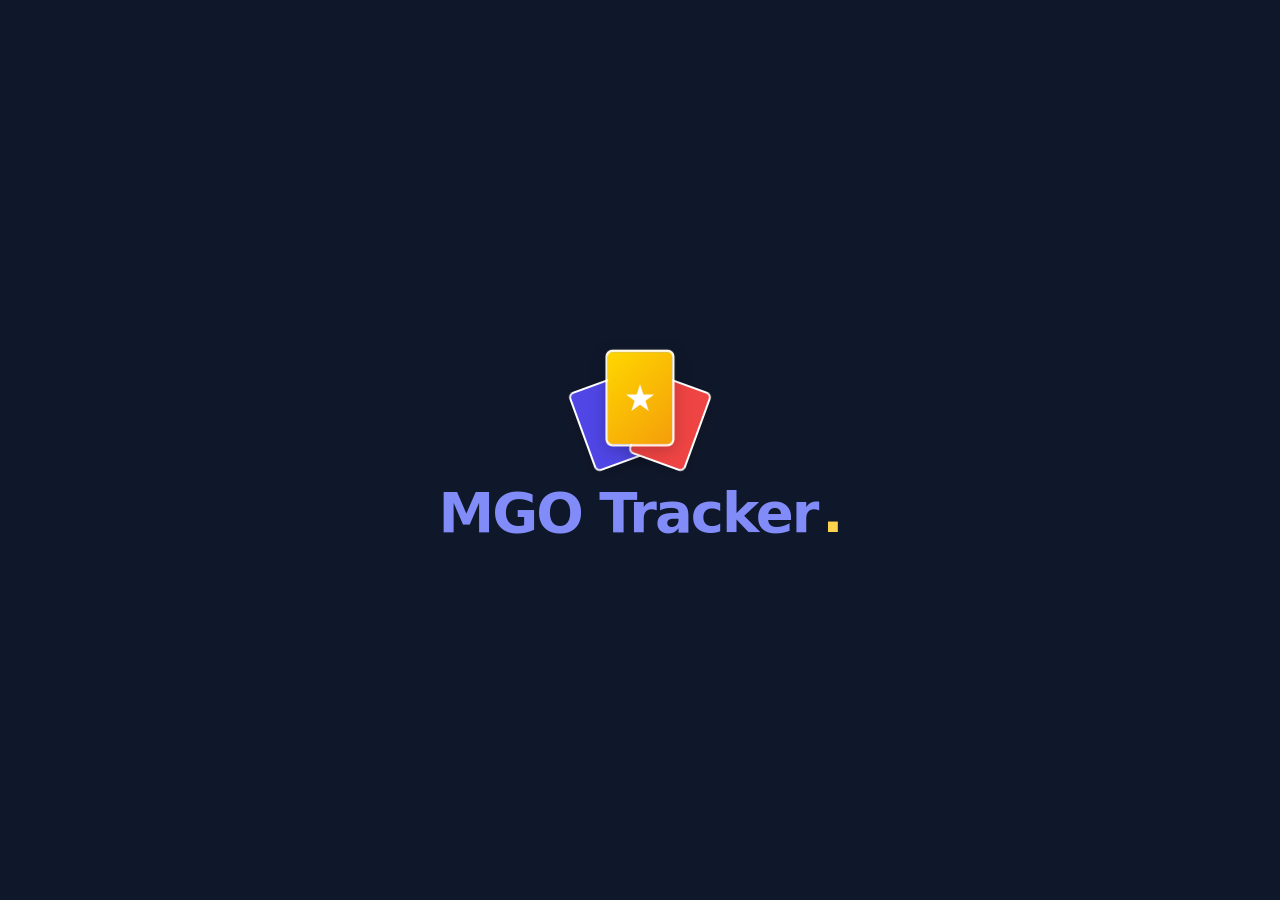
<file: docs/v3/index.html>
<!DOCTYPE html>
<html lang="fr">
<head>
<meta charset="utf-8"/>
<meta name="viewport" content="width=device-width, initial-scale=1.0, maximum-scale=1.0, user-scalable=no">
<title>MGO Tracker - V3.17 (Moteur V4)</title>
<link href="favicon.ico" rel="icon" type="image/x-icon"/>
<style>
:root{--primary:#818cf8;--bg:#0f172a;--card:#1e293b;--txt:#f1f5f9;--mut:#94a3b8;--bd:#334155;--g-bg:#854d0e;--g-txt:#fcd34d;--x1:#f8f9fa;--x2:#f87171;--sep:#475569;--shd:0 10px 15px -3px rgba(0,0,0,0.5);--rad:8px;--ok:#22c55e;}
*{box-sizing:border-box;-webkit-tap-highlight-color:transparent}
body{margin:0;padding:0;font-family:system-ui,-apple-system,sans-serif;background:var(--bg);color:var(--txt);padding-bottom:120px;transition:background .3s}
.splash{position:fixed;inset:0;z-index:99999;background:var(--bg);display:flex;flex-direction:column;align-items:center;justify-content:center;transition:opacity .6s,visibility .6s}
.splash.hide{opacity:0;visibility:hidden;pointer-events:none}
.splash-logo{font-size:3.5rem;font-weight:900;color:var(--primary);letter-spacing:-2px;animation:pulse 2s infinite;display:flex;align-items:baseline;gap:5px}
@keyframes pulse{0%,100%{transform:scale(1);opacity:1}50%{transform:scale(1.05);opacity:.8}}
.fan{position:relative;width:80px;height:100px;margin-bottom:25px;display:flex;justify-content:center;align-items:flex-end}
.s-card{position:absolute;width:60px;height:84px;border-radius:6px;border:2px solid #fff;box-shadow:0 4px 15px rgba(0,0,0,.2);opacity:0;will-change:transform,opacity}
.sc-1{background:#4f46e5;animation:d-l .8s .2s cubic-bezier(.34,1.56,.64,1) forwards;z-index:1}
.sc-2{background:#ef4444;animation:d-r .8s .3s cubic-bezier(.34,1.56,.64,1) forwards;z-index:1}
.sc-3{background:linear-gradient(135deg,#ffd700,#f59e0b);border-color:#fffbeb;animation:d-c .8s .4s cubic-bezier(.34,1.56,.64,1) forwards;z-index:5;display:flex;align-items:center;justify-content:center}
.sc-3::after{content:'★';font-size:2rem;color:#fff}
@keyframes d-l{0%{transform:translateY(40px);opacity:0}100%{transform:translate(-30px,10px) rotate(-20deg);opacity:1}}
@keyframes d-r{0%{transform:translateY(40px);opacity:0}100%{transform:translate(30px,10px) rotate(20deg);opacity:1}}
@keyframes d-c{0%{transform:translateY(40px) scale(.8);opacity:0}100%{transform:translateY(-15px) scale(1.15);opacity:1}}
.bar{position:fixed;bottom:20px;left:50%;transform:translateX(-50%);width:96%;max-width:700px;background:rgba(30,41,59,.95);backdrop-filter:blur(10px);padding:8px 15px;border-radius:50px;box-shadow:0 10px 30px rgba(0,0,0,.5);display:flex;justify-content:space-between;align-items:center;z-index:1000;border:1px solid var(--bd)}
.grp{display:flex;gap:4px;align-items:center;position:relative;}
.ico{background:0 0;border:none;cursor:pointer;font-size:20px;padding:8px;border-radius:50%;color:var(--mut);transition:all .2s;display:flex;align-items:center;justify-content:center;position:relative}
.ico:hover{background:var(--bg);color:var(--primary);transform:scale(1.1)}
.ico[data-lbl]::after{content:attr(data-lbl);position:absolute;bottom:-18px;font-size:10px;font-weight:700;opacity:0;transition:.2s;color:var(--txt);pointer-events:none;white-space:nowrap}
.ico:hover::after{opacity:1;bottom:-15px}
.modal{position:fixed;inset:0;background:rgba(0,0,0,.95);z-index:10000;display:none;align-items:flex-start;justify-content:center;backdrop-filter:blur(5px);overflow-y:auto;padding:20px}
.modal.show{display:flex}
.m-cont{background:var(--bg);width:100%;max-width:1400px;border-radius:12px;border:1px solid var(--bd);display:flex;flex-direction:column;box-shadow:0 0 40px rgba(0,0,0,.5)}
.m-head{padding:15px;background:var(--card);border-bottom:1px solid var(--bd);display:flex;justify-content:space-between;align-items:center;border-radius:12px 12px 0 0;position:sticky;top:0;z-index:50}
.m-tit{font-weight:900;color:var(--primary);font-size:1.1rem}
.m-tit.gold{color:var(--g-txt)}
.m-body{padding:15px;flex:1}
.btn-gm{background:var(--g-bg);color:var(--g-txt);font-weight:800;border:1px solid var(--g-txt);padding:5px 12px;border-radius:20px;font-size:.85rem;cursor:pointer;transition:transform .2s}
.btn-gm:hover{transform:scale(1.05)}
.ctn{width:100%;max-width:1900px;margin:0 auto;padding:5px;display:flex;flex-direction:column;gap:10px}
.card{background:var(--card);border-radius:var(--rad);box-shadow:var(--shd);overflow:visible;border:1px solid var(--bd);position:relative;width:100%;transition:all 0.3s ease}
.card.hide{display:none!important}
.head{padding:6px 10px;background:var(--bg);border-bottom:1px solid var(--bd);display:flex;align-items:center;justify-content:space-between;gap:8px;border-radius:var(--rad) var(--rad) 0 0;overflow:hidden;cursor:zoom-in;user-select:none}
.tit{font-weight:900;font-size:.95rem;color:var(--primary);text-transform:uppercase;letter-spacing:.5px}
.t-wrap{padding:5px 2px;width:100%;position:relative}
table.trk{width:100%;border-collapse:separate;border-spacing:1px;table-layout:fixed}
.trk th{font-size:.65rem;color:var(--mut);font-weight:800;text-transform:uppercase;padding-bottom:2px;text-align:center;vertical-align:bottom;white-space:nowrap;overflow:hidden;border-right:2px solid var(--sep)}
.trk th:last-child{border-right:none}
.trk td{width:100%;height:auto;background:var(--bg);border-radius:4px;cursor:pointer;position:relative;text-align:center;vertical-align:middle;border:1px solid var(--bd);padding:0;transition:transform .1s}
.trk td:nth-child(3n){border-right:3px solid var(--sep);margin-right:2px}
.trk td:last-child{border-right:1px solid var(--bd)}
.spc,th.emp{border:none!important;background:0 0!important;box-shadow:none!important;pointer-events:none}
@media(hover:hover){.trk td:not(.spc):hover{transform:scale(1.1);z-index:30;border-color:var(--primary);box-shadow:0 6px 15px rgba(0,0,0,.25)}}
td[data-bg="1"]{background:var(--g-bg)!important;border-color:var(--g-txt)!important}
.sq{width:100%;padding-top:100%;height:0;pointer-events:none;transition:padding-top 0.3s ease}
.box{position:absolute;inset:0;font-size:clamp(10px,2.5vw,22px);font-weight:900;line-height:1;display:flex;align-items:center;justify-content:center;opacity:0;transform:scale(.5);transition:all .15s cubic-bezier(.175,.885,.32,1.275);z-index:5;pointer-events:none}
#gold-wrap.hide{display:block!important;max-height:0!important;overflow:hidden!important;padding:0!important;margin:0!important;border:0!important;visibility:hidden!important}
td[data-st="1"] .box{opacity:1;transform:scale(1);color:var(--x1)}
td[data-st="2"] .box{opacity:1;transform:scale(1);color:var(--x2)}
@keyframes brth{0%,100%{opacity:.25}50%{opacity:1}}
td.alert::before{content:'';position:absolute;inset:2px;border-radius:4px;border:3px solid var(--primary);pointer-events:none;z-index:2;animation:brth 10s ease-in-out infinite}
.mnum .box{display:flex!important;z-index:1}
.mnum td[data-st="1"] .box,.mnum td[data-st="2"] .box{opacity:.2!important}
.unum{width:100%;height:100%;border:none;background:0 0;text-align:center;font-weight:900;color:var(--primary);outline:0;display:none;padding:0;margin:0;position:absolute;inset:0;z-index:5;font-size:clamp(10px,2.5vw,20px)}
.mnum .unum{display:block}
.gold-sec{background:linear-gradient(135deg,#451a03 0,#78350f 100%);border-color:#92400e}
.g-list{padding:8px;display:flex;flex-direction:column;gap:6px}
.g-row{display:flex;gap:6px;align-items:center;background:rgba(0,0,0,.3);padding:6px;border-radius:8px;border:1px dashed var(--g-txt);animation:fi .3s ease}
@keyframes fi{from{opacity:0;transform:translateY(5px)}to{opacity:1;transform:translateY(0)}}
.g-inp{background:0 0;border:none;border-bottom:1px solid var(--g-txt);color:var(--txt);font-weight:700;padding:4px;font-size:.85rem;text-align:center}
.g-inp:focus{outline:none;border-bottom:2px solid var(--primary)}
.btn-add{background:var(--g-bg);color:var(--g-txt);border:1px solid var(--g-txt);width:28px;height:28px;border-radius:50%;font-weight:900;font-size:1.2rem;display:flex;align-items:center;justify-content:center;cursor:pointer;transition:transform .2s}
.btn-del{background:0 0;border:none;color:var(--x2);font-weight:900;cursor:pointer;font-size:1.1rem;opacity:.7}
.g-cnt{font-size:.75rem;font-weight:800;color:var(--g-txt);background:var(--g-bg);padding:3px 8px;border-radius:8px;border:1px solid var(--g-txt);box-shadow:0 1px 2px rgba(0,0,0,.1);white-space:nowrap}
.circle{width:38px;height:38px;border-radius:50%;background:conic-gradient(var(--primary) calc(var(--p)*1%),var(--bd) 0);position:relative;display:flex;align-items:center;justify-content:center;font-size:.8rem;font-weight:800;color:var(--txt)}
.circle::after{content:'';position:absolute;inset:4px;background:var(--bg);border-radius:50%;z-index:1}
.circle span{position:relative;z-index:2}
.drop{position:absolute;bottom:120%;left:0;background:var(--card);border:1px solid var(--bd);border-radius:12px;padding:10px;min-width:250px;box-shadow:0 15px 40px rgba(0,0,0,.5);opacity:0;pointer-events:none;transform:translateY(10px);transition:all .2s;z-index:1001}
.drop.show{opacity:1;pointer-events:auto;transform:translateY(0)}
.item{display:flex;align-items:center;justify-content:space-between;padding:8px 10px;cursor:pointer;border-radius:6px;font-size:.9rem;font-weight:600}
.item:hover{background:var(--bg)}
.item input[type=checkbox]{display:none}
.tgl{width:36px;height:20px;background:var(--bd);border-radius:20px;position:relative;transition:.3s}
.tgl::after{content:'';position:absolute;top:2px;left:2px;width:16px;height:16px;background:#fff;border-radius:50%;transition:.3s;box-shadow:0 1px 2px rgba(0,0,0,.2)}
input:checked+.tgl{background:var(--primary)}
input:checked+.tgl::after{transform:translateX(16px)}
.act{font-size:.7rem;padding:3px 8px;border-radius:6px;border:1px solid var(--bd);background:var(--card);color:var(--txt);cursor:pointer;font-weight:700;transition:background .2s}
.act:hover{background:var(--bg)}
.red{color:#ef4444;border-color:#fca5a5;background:#450a0a}
.red:hover{background:#7f1d1d}
.note{background:0 0;border:none;border-bottom:1px solid var(--bd);color:var(--txt);font-weight:700;width:250px;font-size:.9rem}
.slide{padding:5px 12px;display:flex;flex-direction:column;gap:5px}
.s-lbl{font-size:.9rem;font-weight:700;display:flex;justify-content:space-between}
input[type=range]{width:100%;accent-color:var(--primary);cursor:pointer;height:6px}
.card.zoom-mode {
  border: 2px solid var(--primary);
  box-shadow: 0 10px 25px rgba(0,0,0,0.5);
  z-index: 10;
}
.card.zoom-mode .head {
  cursor: zoom-out;
  background: var(--bg);
  border-bottom-color: var(--primary);
}
.card.zoom-mode .sq {
  padding-top: 200%;
}
.card.zoom-mode .box {
  font-size: 1.5rem;
  opacity: 0;
  transform: scale(1);
}
.card.zoom-mode td[data-st="1"] .box,
.card.zoom-mode td[data-st="2"] .box {
  opacity: 1;
}
.p-row {display:flex; gap:10px; align-items:center; background:var(--card); padding:8px; border-radius:8px; border:1px solid var(--bd); animation:fi .3s ease}
.p-inp {flex:1; background:0 0; border:none; border-bottom:1px solid var(--primary); color:var(--txt); font-weight:700; padding:6px; font-size:1rem}
.p-inp:focus {outline:none; border-bottom:2px solid var(--primary)}
.btn-ord {background:0 0; border:none; color:var(--mut); font-size:0.7rem; cursor:pointer; padding:0 2px;}
.btn-ord:hover:not(:disabled) {color:var(--primary)}
.m-day {background:var(--card); border:1px solid var(--bd); border-radius:8px; padding:10px; display:flex; flex-direction:column; gap:8px}
.m-day.today {border-color:var(--primary); background:rgba(99,102,241,0.1)}
.m-day-lbl {font-size:.8rem; font-weight:800; text-transform:uppercase; color:var(--mut); display:flex; justify-content:space-between}
.today-badge {background:var(--primary); color:#fff; border-radius:4px; padding:2px 6px; font-size:.65rem; font-weight:700}
.m-input {background:var(--bg); border:1px solid var(--bd); border-radius:6px; color:var(--txt); font-family:inherit; font-size:.85rem; padding:8px; resize:vertical; min-height:40px; line-height:1.4; width:100%}
.m-input:focus {outline:none; border-color:var(--primary)}
#toast{position:fixed;top:20px;left:50%;transform:translateX(-50%) translateY(-20px);background:rgba(15,23,42,.98);border:1px solid rgba(255,255,255,.12);color:#fff;padding:10px 20px;border-radius:12px;font-weight:700;font-size:.9rem;box-shadow:0 10px 30px rgba(0,0,0,.5);opacity:0;visibility:hidden;transition:.3s;z-index:9999;text-align:center}
#toast.show{transform:translateX(-50%) translateY(0);opacity:1;visibility:visible}
@media print{
#gold-wrap.hide{max-height:none!important;overflow:visible!important;visibility:visible!important;padding:0!important;margin-bottom:2px!important;border:1px solid #000!important}
.card.hide{display:block!important}
@page{margin:5mm;size:A4}
.hide{display:block!important}
body{margin:0;padding:0;background:#fff!important;-webkit-print-color-adjust:exact;print-color-adjust:exact;zoom:100%}
:root{--primary:#4f46e5!important;--bg:#fff!important;--card:#fff!important;--txt:#000!important;--mut:#6b7280!important;--bd:#e5e7eb!important;--g-bg:#ffd700!important;--g-txt:#b45309!important;--x1:#212529!important;--x2:#dc2626!important;--sep:#94a3b8!important;--shd:none!important}
.gold-sec{background:linear-gradient(135deg,#fffbeb 0,#fef3c7 100%)!important;border-color:var(--bd)!important}
.g-row{background:rgba(255,255,255,.7)!important}
.bar,.splash,.modal,#btn-og,.rst,.btn-mm,.g-cnt,.circle,.btn-add,.btn-del,.alert::before,.p-hide{display:none!important}
.box{display:none!important}
td[data-bg="1"]{background:var(--g-bg)!important;border-color:var(--g-txt)!important}
.note{border:none!important;border-bottom:1px solid #000!important;color:#000!important;width:100%!important;background:0 0!important;display:block!important;height:auto!important;min-width:250px!important}
#g-lst{display:grid!important;grid-template-columns:1fr 1fr;gap:3px 10px;padding:2px!important}
.ctn{display:block!important;width:100%;padding:0}
.card{break-inside:avoid;margin-bottom:2px;border:1px solid #000!important;box-shadow:none!important;display:block}
.sq{padding-top:55%!important}
.card.p-hide{display:none!important}
.head{padding:4px 8px;min-height:auto}
.tit{font-size:.85rem}
table.trk{border-collapse:collapse;border-spacing:0;border:1px solid #000!important}
.trk th{border:1px solid #000!important;color:#000!important}
.trk td{border:1px solid #ccc!important}
.trk td:nth-child(3n){border-right:1px solid #000!important}
.trk td:first-child{border-left:1px solid #000!important}
}
</style>
</head>
<body>
<div id="splash" class="splash">
    <div class="fan"><div class="s-card sc-1"></div><div class="s-card sc-2"></div><div class="s-card sc-3"></div></div>
    <div class="splash-logo">MGO Tracker<span style="color:var(--g-txt)">.</span></div>
</div>
<div id="toast"></div>
<div class="modal" id="g-modal">
    <div class="m-cont">
        <div class="m-head"><div class="m-tit gold">👑 Config Gold</div><button class="act" id="close-g">FERMER ✖</button></div>
        <div class="m-body">
            <div class="ctn" style="padding:0;flex:1">
                <p style="text-align:center;font-size:.85rem;margin:5px 0 10px 0;opacity:.7">Touchez les cases pour les définir en <b>OR</b>.</p>
                <div id="g-cfg"></div>
            </div>
        </div>
    </div>
</div>
<div class="modal" id="m-missions">
    <div class="m-cont" style="max-width:800px">
        <div class="m-head"><div style="display:flex;align-items:center;gap:10px;"><span id="missions-week-toggle-wrap"></span><div class="m-tit">📋 Missions de la semaine</div></div><button class="act close-m">FERMER ✖</button></div>
        <div class="m-body" id="missions-body" style="display:flex;flex-direction:column;gap:10px;"></div>
    </div>
</div>
<div class="modal" id="m-players">
    <div class="m-cont" style="max-width:600px">
        <div class="m-head"><div class="m-tit">👥 Gérer les joueurs</div><button class="act close-p">FERMER ✖</button></div>
        <div class="m-body" style="display:flex;flex-direction:column;gap:10px;">
            <p style="font-size:0.85rem;color:var(--mut);margin:0;text-align:center;">Modifiez l'ordre avec les flèches, ajoutez ou supprimez vos comptes. Validez pour enregistrer.</p>
            <div id="players-list" style="display:flex;flex-direction:column;gap:5px;max-height:50vh;overflow-y:auto;padding:5px;"></div>
            <button class="btn-gm" id="btn-add-player" style="margin-top:10px;">+ Ajouter un joueur</button>
            <button class="btn-gm" id="btn-save-players" style="margin-top:5px;background:var(--ok);color:#fff;border-color:var(--ok);">✅ Enregistrer les modifications</button>
        </div>
    </div>
</div>
<div class="bar">
    <div class="grp">
        <button class="ico" id="b-menu" data-lbl="Menu">☰</button>
        <div class="drop" id="menu-main">
            <div class="slide"><div class="s-lbl"><span>Albums</span><span id="s-val">24</span></div><input type="range" id="alb-sl" min="21" max="26" step="1"></div>
            <hr style="border:0;border-top:1px solid var(--bd);margin:8px 0">
            <div class="item" id="b-p-menu" style="justify-content:space-between"><span>🖨️ Impression</span><span>▼</span></div>
            <div id="p-sub" style="display:none;background:rgba(0,0,0,.15);padding:8px;margin:0 5px 5px 5px;border-radius:6px;border:1px solid var(--bd)">
                <div id="p-togs" style="display:flex;flex-direction:column;gap:2px"></div>
                <button class="act" id="b-print" style="width:100%;margin-top:10px;padding:6px;font-size:.85rem;border-color:var(--primary);color:var(--primary);background:var(--bg)">Imprimer 🖨️</button>
            </div>
            <hr style="border:0;border-top:1px solid var(--bd);margin:8px 0">
            <div class="item" id="b-exp">💾 Sauvegarder</div>
            <div class="item" id="b-imp">📂 Charger</div>
            <div class="item" style="color:#ef4444" id="b-rst">🗑️ TOUT Effacer</div>
        </div>
        <button class="ico" id="b-undo" data-lbl="Annuler">↩️</button>
        <button class="ico" id="b-missions-btn" data-lbl="Missions">📋</button>
    </div>
    <button class="btn-gm" id="btn-og" style="white-space:nowrap;">👑 Config Or</button>
    <div class="grp">
        <button class="ico" id="b-players-btn" data-lbl="Joueurs">👥</button>
        <button class="ico" id="b-view" data-lbl="Afficher">👁️</button>
        <div class="drop" id="menu-view" style="right:0;left:auto;bottom:120%"></div>
    </div>
</div>
<div class="ctn" id="gen-ctn"></div>
<div class="ctn">
    <div class="card gold-sec anim" data-sec="Gold" id="gold-wrap">
        <div class="head" style="background:0 0;border-color:var(--g-txt)">
            <div class="tit" style="color:var(--g-txt)">⚡ Échanges Gold</div>
            <button class="btn-add" id="b-add-g">+</button>
        </div>
        <div class="g-list" id="g-lst"></div>
    </div>
</div>
<script>
const App = {
    cfg: {
        theme: true,
        albums: 24,
        mode: "cross",
        gold_ids: [],
        gold_ex: [],
        hidden: [],
        printHidden: [],
        usersList: ["Joueur 1"]
    },
    usr: {},
    K_CFG: "mgo_cfg",
    K_USR: "mgo_u_",
    init: function() {
        const c = localStorage.getItem(this.K_CFG);
        if(c) {
            try {
                const loaded = JSON.parse(c);
                this.cfg = Object.assign({}, this.cfg, loaded);
                if(!this.cfg.usersList || this.cfg.usersList.length === 0) {
                    this.cfg.usersList = ["Joueur 1"];
                }
            } catch(e) { console.error("Config reset"); }
        }
        this.cfg.usersList.forEach(s => {
            const id = s.replace(/\s/g, "");
            const d = localStorage.getItem(this.K_USR + id);
            this.usr[id] = d ? JSON.parse(d) : {state: {}, nums: {}, note: ""};
            if(this.usr[id].note === "") delete this.usr[id].note;
            if(!this.usr[id].nums) this.usr[id].nums = {};
        });
    },
    saveC: function() { localStorage.setItem(this.K_CFG, JSON.stringify(this.cfg)) },
    saveU: function(id) { if(this.usr[id]) localStorage.setItem(this.K_USR + id, JSON.stringify(this.usr[id])) },
    setG: function(id, isG) {
        const s = new Set(this.cfg.gold_ids);
        if(isG) s.add(id); else s.delete(id);
        this.cfg.gold_ids = Array.from(s); this.saveC();
    },
    setCell: function(u, c, v) {
        if(!this.usr[u]) return;
        if(v === 0) delete this.usr[u].state[c]; else this.usr[u].state[c] = v;
        this.saveU(u);
    },
    setNum: function(u, c, n) {
        if(!this.usr[u]) return;
        if(!n) delete this.usr[u].nums[c]; else this.usr[u].nums[c] = n;
        this.saveU(u);
    },
    setNt: function(u, t) {
        if(this.usr[u]) {
            if(!t) delete this.usr[u].note; else this.usr[u].note = t;
            this.saveU(u);
        }
    },
    rstU: function(u) {
        if(this.usr[u]) {
            this.usr[u] = {state: {}, nums: {}};
            this.saveU(u);
        }
    },
    fullRst: function() {
        localStorage.clear();
        this.cfg = {theme: true, albums: 24, mode: "cross", gold_ids: [], gold_ex: [], hidden: [], printHidden: [], usersList: ["Joueur 1"]};
        this.saveC();
        location.reload();
    },
    imp: function(j) {
        if(j.config && j.users) {
            this.cfg = j.config;
            if(!this.cfg.usersList) this.cfg.usersList = Object.keys(j.users);
            this.usr = j.users;
            this.saveC();
            Object.keys(this.usr).forEach(u => this.saveU(u));
            return true;
        }
        return false;
    },
    exp: function() {
        return { version: "3.1.7 (Web)", config: this.cfg, users: this.usr };
    }
};
const hist = [];
const ctn = document.getElementById("gen-ctn");
let albC = 24;
App.init();
const Missions = {
    _d: null, _nd: null, _woff: 0,
    gk: function(d) {
        const nd = new Date(d); nd.setHours(0,0,0,0);
        const dy = nd.getDay(); nd.setDate(nd.getDate() + (dy === 0 ? -6 : 1 - dy));
        return nd.getFullYear() + '-' + String(nd.getMonth()+1).padStart(2,'0') + '-' + String(nd.getDate()).padStart(2,'0');
    },
    wkd: function(off) {
        const d = new Date(); d.setDate(d.getDate() + (off || 0) * 7);
        return this.gk(d);
    },
    df: function() { return Array.from({length: 7}, () => ({texts: ['','','']})); },
    load: function(wk) {
        try { return JSON.parse(localStorage.getItem('mgo_missions_data_' + wk)) || this.df(); } catch(e) { return this.df(); }
    },
    init: function() {
        const ok = localStorage.getItem('mgo_missions_week'), od = localStorage.getItem('mgo_missions_data');
        if (ok && od) {
            const ck = this.gk(new Date());
            if (ok === ck) localStorage.setItem('mgo_missions_data_' + ok, od);
            localStorage.removeItem('mgo_missions_week');
            localStorage.removeItem('mgo_missions_data');
        }
        this._d = this.load(this.wkd(0));
        this._nd = this.load(this.wkd(1));
    },
    save: function() {
        localStorage.setItem('mgo_missions_data_' + this.wkd(this._woff), JSON.stringify(this._woff === 0 ? this._d : this._nd));
    },
    render: function() {
        if (!this._d) this.init();
        const tw = document.getElementById('missions-week-toggle-wrap');
        const _day = new Date().getDay();
        const _showTog = _day === 0 || _day === 6;
        if (tw) {
            tw.innerHTML = '';
            if (_showTog) {
                const tbtn = document.createElement('button');
                tbtn.className = 'act';
                tbtn.style.cssText = 'padding:4px 8px;font-size:11px;font-weight:700;';
                tbtn.textContent = this._woff === 0 ? '⏭ Suivante' : '📅 Actuelle';
                tbtn.onclick = () => { this._woff = this._woff === 0 ? 1 : 0; this.render(); };
                tw.appendChild(tbtn);
            } else {
                this._woff = 0;
            }
        }
        const b = document.getElementById('missions-body');
        b.innerHTML = '';
        const data = this._woff === 0 ? this._d : this._nd;
        const now = new Date(); now.setHours(0,0,0,0);
        const md = new Date(now); md.setDate(md.getDate() + (md.getDay() === 0 ? -6 : 1 - md.getDay()) + (this._woff * 7));
        const loc = navigator.language || 'fr-FR';
        const fmtDay = new Intl.DateTimeFormat(loc, {weekday: 'long'});
        const fmtMonth = new Intl.DateTimeFormat(loc, {month: 'long'});
        const cap = s => s.charAt(0).toUpperCase() + s.slice(1);
        for(let i=0; i<7; i++) {
            const d = new Date(md); d.setDate(md.getDate() + i);
            const it = d.getTime() === now.getTime() && this._woff === 0;
            const c = document.createElement('div');
            c.className = 'm-day' + (it ? ' today' : '');
            c.innerHTML = `<div class="m-day-lbl">${cap(fmtDay.format(d))} ${d.getDate()} ${cap(fmtMonth.format(d))} ${it ? `<span class="today-badge">Aujourd'hui</span>` : ''}</div>`;
            for(let m=0; m<3; m++) {
                const ta = document.createElement('textarea');
                ta.className = 'm-input';
                ta.rows = 1;
                ta.placeholder = `Mission ${m+1}...`;
                ta.value = data[i].texts[m] || '';
                const idx_m = m;
                ta.oninput = () => {
                    ta.style.height = 'auto';
                    ta.style.height = Math.min(ta.scrollHeight, 80) + 'px';
                    data[i].texts[idx_m] = ta.value;
                    this.save();
                };
                ta.onfocus = () => ta.oninput();
                c.appendChild(ta);
            }
            b.appendChild(c);
        }
    }
};
const PlayerManager = {
    tu: [],
    open: function() {
        this.tu = App.cfg.usersList.map(name => ({ orig: name, curr: name }));
        this.render();
        document.getElementById("m-players").classList.add("show");
    },
    render: function() {
        const c = document.getElementById("players-list");
        c.innerHTML = "";
        this.tu.forEach((p, i) => {
            const r = document.createElement("div");
            r.className = "p-row";
            r.innerHTML = `
                <div style="display:flex;flex-direction:column;gap:2px;">
                    <button class="btn-ord" data-dir="-1" data-idx="${i}" ${i === 0 ? "disabled style='opacity:0.3'" : ""}>▲</button>
                    <button class="btn-ord" data-dir="1" data-idx="${i}" ${i === this.tu.length - 1 ? "disabled style='opacity:0.3'" : ""}>▼</button>
                </div>
                <input type="text" class="p-inp" value="${p.curr.replace(/"/g, '&quot;')}" data-idx="${i}">
                <button class="btn-del" data-idx="${i}" ${this.tu.length <= 1 ? "disabled style='opacity:0.3;cursor:not-allowed'" : ""}>✕</button>
            `;
            r.querySelector(".p-inp").onchange = e => {
                this.tu[+e.target.dataset.idx].curr = e.target.value.trim() || `Joueur ${i+1}`;
            };
            r.querySelector(".btn-del").onclick = e => {
                if(this.tu.length > 1) {
                    this.tu.splice(+e.target.dataset.idx, 1);
                    this.render();
                }
            };
            r.querySelectorAll(".btn-ord").forEach(btn => {
                btn.onclick = e => {
                    const idx = +e.target.dataset.idx;
                    const dir = +e.target.dataset.dir;
                    if(idx + dir >= 0 && idx + dir < this.tu.length) {
                        const temp = this.tu[idx];
                        this.tu[idx] = this.tu[idx + dir];
                        this.tu[idx + dir] = temp;
                        this.render();
                    }
                };
            });
            c.appendChild(r);
        });
    },
    add: function() {
        const newName = `Joueur ${this.tu.length + 1}`;
        this.tu.push({ orig: "", curr: newName });
        this.render();
        const c = document.getElementById("players-list");
        c.scrollTop = c.scrollHeight;
    },
    save: function() {
        const newUsersList = [];
        const newUsr = {};
        this.tu.forEach(p => {
            const ok = p.orig.replace(/\s/g, "");
            const nk = p.curr.replace(/\s/g, "");
            newUsersList.push(p.curr);
            if(ok && App.usr[ok]) {
                newUsr[nk] = App.usr[ok];
            } else {
                newUsr[nk] = {state: {}, nums: {}};
            }
        });
        Object.keys(App.usr).forEach(ok => {
            if(!newUsr[ok]) {
                try { localStorage.removeItem(App.K_USR + ok); } catch(e) {}
            }
        });
        App.usr = newUsr;
        const mainId = newUsersList[0].replace(/\s/g, "");
        if(App.cfg.usersList[0]) {
            const oldMainId = App.cfg.usersList[0].replace(/\s/g, "");
            if(mainId !== oldMainId && App.usr[mainId]) {
                App.usr[mainId].nums = {};
            }
        }
        App.cfg.usersList = newUsersList;
        App.saveC();
        Object.keys(App.usr).forEach(u => App.saveU(u));
        document.getElementById("m-players").classList.remove("show");
        showToast("Joueurs mis à jour !");
        rTbl();
    }
};
function showToast(msg) {
    const t = document.getElementById("toast");
    t.textContent = msg;
    t.classList.add("show");
    setTimeout(() => t.classList.remove("show"), 3000);
}
document.addEventListener("DOMContentLoaded", () => {
    setTimeout(() => {
        const s = document.getElementById('splash');
        if(s) { s.classList.add('hide'); setTimeout(() => s.remove(), 600) }
    }, 1200);
    albC = App.cfg.albums || 24;
    const sl = document.getElementById("alb-sl");
    sl.value = albC;
    document.getElementById("s-val").textContent = albC;
    Missions.init();
    function rTbl() {
        ctn.innerHTML = "";
        const top = Math.ceil(albC / 2), bot = albC - top, startB = top + 1;
        App.cfg.usersList.forEach((s, idx) => {
            const id = s.replace(/\s/g, "");
            const isM = (idx === 0);
            const nt = App.usr[id]?.note || "";
            let tools = isM ? `<input type="text" class="note" placeholder="Note..." value="${nt}" data-u="${id}"><button class="act btn-mm">${App.cfg.mode === 'number' ? 'XXX' : '123'}</button><button class="act red rst">✕</button>` : `<button class="act red rst">✕</button>`;
            let h = `
            <div class="card anim" data-sec="${id}">
                <div class="head" title="Double-clic pour agrandir">
                    <div class="tit"><span>${s}</span></div>
                    <div style="display:flex;align-items:center;gap:10px;flex-wrap:wrap">
                        ${tools}
                        <div class="g-cnt" title="Gold">0 / 0</div>
                        <div class="circle" style="--p:0"><span>0</span></div>
                    </div>
                </div>
                <div class="t-wrap">
                    <table class="trk ${isM && App.cfg.mode === 'number' ? 'mnum' : ''}" data-s="${id}">
                        <thead><tr>${genH(1, top)}</tr></thead>
                        <tbody>${genR(1, top, id, isM)}</tbody>
                        <thead style="border-top:2px solid var(--bd)"><tr>${genH(startB, bot, top)}</tr></thead>
                        <tbody>${genR(startB, bot, id, top, isM)}</tbody>
                    </table>
                </div>
            </div>`;
            ctn.insertAdjacentHTML("beforeend", h);
        });
        hyd(); updAll(); updAlt(); vis(); genPM();
    }
    function genH(s, c, m) {
        let h = "";
        for(let i=0; i<c; i++) h += `<th colspan="3">Album ${s+i}</th>`;
        if(m && c<m) for(let k=0; k<m-c; k++) h += `<th colspan="3" class="emp"></th>`;
        return h;
    }
    function genR(s, c, sec, mRef, isM) {
        let max = typeof mRef === 'number' ? mRef : null;
        let m = typeof mRef === 'boolean' ? mRef : (typeof isM === 'boolean' ? isM : false);
        let t = "";
        for(let r=0; r<3; r++) {
            t += "<tr>";
            for(let i=0; i<c; i++) {
                const a = s+i;
                for(let k=0; k<3; k++) {
                    const uID = getID(a, r*3+k);
                    t += `<td class="cell" data-uid="${uID}" data-m="${m}"><div class="sq"></div><div class="box">X</div></td>`;
                }
            }
            if(max && c<max) for(let k=0; k<(max-c)*3; k++) t += `<td class="spc"></td>`;
            t += "</tr>";
        }
        return t;
    }
    function getID(a, i) { return ((a-1)*9)+i; }
    function hyd() {
        const gs = new Set(App.cfg.gold_ids);
        document.querySelectorAll(".cell").forEach(c => {
            const uid = parseInt(c.dataset.uid);
            const s = c.closest("table").dataset.s;
            const m = c.dataset.m === "true";
            const st = App.usr[s]?.state[uid] || 0;
            c.dataset.st = st;
            c.dataset.bg = gs.has(uid) ? "1" : "0";
            if(m) {
                let i = c.querySelector(".unum");
                if(!i) {
                    i = document.createElement("input");
                    i.className = "unum"; i.inputMode = "numeric"; i.maxLength = 1;
                    i.addEventListener("input", e => App.setNum(s, uid, e.target.value));
                    c.appendChild(i);
                }
                i.value = App.usr[s]?.nums[uid] || "";
            }
        });
        document.querySelectorAll(".note").forEach(n => n.addEventListener("input", e => App.setNt(e.target.dataset.u, e.target.value)));
    }
    ctn.addEventListener("click", e => {
        const c = e.target.closest(".cell");
        if(c) {
            const s = c.closest("table").dataset.s;
            const uid = c.dataset.uid;
            const m = c.dataset.m === "true";
            if(m && App.cfg.mode === "number") { if(e.target.tagName !== "INPUT") c.querySelector("input").focus(); return; }
            if(e.target.tagName === "INPUT") return;
            const o = parseInt(c.dataset.st || "0"), n = (o+1)%3;
            App.setCell(s, uid, n);
            hist.push({t: "cell", s: s, u: uid, o: o}); if(hist.length>50) hist.shift();
            c.dataset.st = n; updT(c.closest(".card")); updAlt(); return;
        }
        if(e.target.closest(".rst")) {
            const cd = e.target.closest(".card"), nm = cd.querySelector(".tit span").textContent, id = cd.dataset.sec;
            if(confirm(`Réinitialiser TOUTE la progression pour ${nm} ?`)) { App.rstU(id); hyd(); updAll(); }
            return;
        }
        if(e.target.closest(".btn-mm")) {
            const n = App.cfg.mode === "cross" ? "number" : "cross";
            App.cfg.mode = n; App.saveC();
            e.target.closest(".btn-mm").textContent = n === "number" ? "XXX" : "123";
            const t = ctn.querySelector("table.trk[data-s]");
            if(n === "number") t.classList.add("mnum"); else t.classList.remove("mnum");
        }
    });
    ctn.addEventListener("dblclick", e => {
        const h = e.target.closest(".head");
        if(h) {
            const c = h.closest(".card");
            const isZ = c.classList.contains("zoom-mode");
            document.querySelectorAll(".card.zoom-mode").forEach(x => x.classList.remove("zoom-mode"));
            if(!isZ) {
                c.classList.add("zoom-mode");
                setTimeout(() => c.scrollIntoView({behavior: "smooth", block: "center"}), 100);
            }
        }
    });
    function updAlt() {
        const r = new Set();
        Object.values(App.usr).forEach(u => { Object.keys(u.state).forEach(k => { if(u.state[k] === 2) r.add(parseInt(k)); }) });
        const ac = document.getElementsByClassName('cell');
        for(let i=0; i<ac.length; i++) {
            const c = ac[i], u = parseInt(c.dataset.uid);
            if(r.has(u) && c.dataset.st === "0") c.classList.add('alert'); else c.classList.remove('alert');
        }
    }
    function updT(w) {
        if(!w) return;
        let n=0, gc=0, gt=0;
        w.querySelectorAll('.cell').forEach(td => {
            const c = (td.dataset.st === "1" || td.dataset.st === "2"), g = (td.dataset.bg === "1");
            if(c) n++; if(g) { gt++; if(c) gc++; }
        });
        const tot = (App.cfg.albums || 24)*9, p = (n/tot)*100;
        const cir = w.querySelector(".circle");
        if(cir) { cir.style.setProperty('--p', p); cir.querySelector("span").textContent = n; }
        const cnt = w.querySelector(".g-cnt");
        if(cnt) cnt.textContent = `${gc} / ${gt}`;
    }
    function updAll() { document.querySelectorAll(".card").forEach(updT); }
    const gLst = document.getElementById("g-lst");
    function rGL() {
        gLst.innerHTML = "";
        App.cfg.gold_ex.forEach((i, idx) => {
            const r = document.createElement("div"); r.className = "g-row"; r.dataset.idx = idx;
            r.innerHTML = `<input class="g-inp" data-f="alb" style="width:15%" placeholder="Alb" value="${i.alb||''}"><input class="g-inp" data-f="card" style="width:55%" placeholder="Nom..." value="${i.card||''}"><input class="g-inp" data-f="date" style="width:25%" placeholder="Date" value="${i.date||''}"><button class="btn-del">✖</button>`;
            gLst.appendChild(r);
        });
    }
    gLst.addEventListener("click", e => {
        if(e.target.classList.contains("btn-del")) {
            const i = e.target.closest(".g-row").dataset.idx;
            if(confirm("Supprimer cette ligne ?")) { App.cfg.gold_ex.splice(i,1); App.saveC(); rGL(); }
        }
    });
    gLst.addEventListener("input", e => {
        if(e.target.classList.contains("g-inp")) {
            const i = e.target.closest(".g-row").dataset.idx, f = e.target.dataset.f;
            App.cfg.gold_ex[i][f] = e.target.value; App.saveC();
        }
    });
    document.getElementById("b-add-g").addEventListener("click", () => { App.cfg.gold_ex.push({alb:"",card:"",date:""}); App.saveC(); rGL(); });
    rGL();
    const mod = document.getElementById("g-modal");
    document.getElementById("btn-og").onclick = () => { rGM(); mod.classList.add("show"); };
    document.getElementById("close-g").onclick = () => { mod.classList.remove("show"); hyd(); updAll(); };
    function rGM() {
        const gc = document.getElementById("g-cfg"); gc.innerHTML = "";
        const top = Math.ceil(App.cfg.albums / 2), bot = App.cfg.albums - top, sb = top + 1;
        let h = `<div class="card" style="margin:0;box-shadow:none;border:none"><div class="t-wrap"><table class="trk"><thead><tr>${genH(1, top)}</tr></thead><tbody>${genGR(1, top)}</tbody><thead style="border-top:2px solid var(--bd)"><tr>${genH(sb, bot, top)}</tr></thead><tbody>${genGR(sb, bot, top)}</tbody></table></div></div>`;
        gc.innerHTML = h;
        gc.querySelectorAll(".m-cell").forEach(td => {
            td.addEventListener("click", () => {
                const u = parseInt(td.dataset.uid), g = App.cfg.gold_ids.includes(u);
                App.setG(u, !g);
                if(!g) { td.style.backgroundColor = "var(--g-bg)"; td.style.borderColor = "var(--g-txt)"; }
                else { td.style.backgroundColor = ""; td.style.borderColor = ""; }
            });
        });
    }
    function genGR(s, c, m) {
        let t = "";
        for(let r=0; r<3; r++) {
            t += "<tr>";
            for(let i=0; i<c; i++) {
                const a = s+i;
                for(let k=0; k<3; k++) {
                    const u = getID(a, r*3+k), g = App.cfg.gold_ids.includes(u);
                    t += `<td class="m-cell" data-uid="${u}" ${g ? 'style="background-color:var(--g-bg);border-color:var(--g-txt)"' : ''}><div class="sq"></div></td>`;
                }
            }
            if(m && c<m) for(let k=0; k<(m-c)*3; k++) t += `<td class="spc"></td>`;
            t += "</tr>";
        }
        return t;
    }
    sl.addEventListener("input", e => { App.cfg.albums = parseInt(e.target.value); albC = App.cfg.albums; document.getElementById("s-val").textContent = App.cfg.albums; App.saveC(); rTbl(); });
    const tM = (b, m) => { const x = document.getElementById(b), y = document.getElementById(m); x.addEventListener('click', e => { e.stopPropagation(); const o = y.classList.contains('show'); document.querySelectorAll('.drop').forEach(d => d.classList.remove('show')); if(!o) y.classList.add('show'); }); };
    tM('b-menu', 'menu-main'); tM('b-view', 'menu-view');
    document.addEventListener('click', () => { document.querySelectorAll('.drop').forEach(d => d.classList.remove('show')); });
    document.querySelectorAll('.drop').forEach(d => d.addEventListener('click', e => e.stopPropagation()));
    document.getElementById("b-p-menu").onclick = e => { e.stopPropagation(); const s = document.getElementById("p-sub"); s.style.display = s.style.display === "none" ? "block" : "none"; };
    function genPM() {
        const pc = document.getElementById("p-togs"); pc.innerHTML = "";
        const vm = document.getElementById("menu-view"); vm.innerHTML = "";
        const attP = (chk, tid) => {
            chk.addEventListener('change', e => {
                let el = tid === "Gold" ? document.getElementById("gold-wrap") : document.querySelector(`.card[data-sec="${tid}"]`);
                if(el) { if(!e.target.checked) el.classList.add("p-hide"); else el.classList.remove("p-hide"); }
            });
        };
        const tV = (id, sh) => {
            let h = App.cfg.hidden; if(!sh) { if(!h.includes(id)) h.push(id); } else { h = h.filter(x => x !== id); }
            App.cfg.hidden = h; App.saveC();
            const w = id === "Gold" ? document.getElementById("gold-wrap") : document.querySelector(`.anim[data-sec="${id}"]`);
            if(w) { if(!sh) w.classList.add("hide"); else w.classList.remove("hide"); }
        };
        App.cfg.usersList.forEach(s => {
            const id = s.replace(/\s/g, "");
            const lp = document.createElement("label"); lp.className = "item"; lp.style.padding = "4px 8px";
            lp.innerHTML = `<span style="font-size:.85rem">${s}</span><input type="checkbox" checked><div class="tgl" style="transform:scale(.8)"></div>`;
            attP(lp.querySelector("input"), id); pc.appendChild(lp);
            const lv = document.createElement("label"); lv.className = "item";
            lv.innerHTML = `<span>${s}</span><input type="checkbox" checked><div class="tgl"></div>`;
            lv.querySelector("input").addEventListener("change", e => tV(id, e.target.checked)); vm.appendChild(lv);
        });
        const glp = document.createElement("label"); glp.className = "item"; glp.style.padding = "4px 8px";
        glp.innerHTML = `<span style="font-size:.85rem">Gold</span><input type="checkbox" checked><div class="tgl" style="transform:scale(.8)"></div>`;
        attP(glp.querySelector("input"), "Gold"); pc.appendChild(glp);
        const glv = document.createElement("label"); glv.className = "item";
        glv.innerHTML = `<span>Gold</span><input type="checkbox" checked><div class="tgl"></div>`;
        glv.querySelector("input").addEventListener("change", e => tV("Gold", e.target.checked)); vm.appendChild(glv);
    }
    document.getElementById("b-print").onclick = () => window.print();
    function vis() {
        const h = App.cfg.hidden || [];
        App.cfg.usersList.forEach(s => {
            const id = s.replace(/\s/g, ""), ish = h.includes(id);
            const i = document.querySelectorAll("#menu-view .item span");
            i.forEach(sp => { if(sp.textContent === s) sp.nextElementSibling.checked = !ish; });
            const w = document.querySelector(`.anim[data-sec="${id}"]`);
            if(w) { if(ish) w.classList.add("hide"); else w.classList.remove("hide"); }
        });
        const gh = h.includes("Gold");
        const gi = document.querySelectorAll("#menu-view .item span");
        gi.forEach(sp => { if(sp.textContent === "Gold") sp.nextElementSibling.checked = !gh; });
        if(gh) document.getElementById("gold-wrap").classList.add("hide");
    }
    document.getElementById("b-undo").onclick = () => {
        const l = hist.pop(); if(!l) return;
        if(l.t === "cell") {
            App.setCell(l.s, l.u, l.o);
            const c = document.querySelector(`.trk[data-s="${l.s}"] td[data-uid="${l.u}"]`);
            if(c) { c.dataset.st = l.o; updT(c.closest(".card")); updAlt(); }
            showToast("Annulé");
        }
    };
    document.getElementById("b-rst").onclick = () => {
        if(confirm("⚠ ATTENTION : TOUT EFFACER ? \n\nCela supprimera TOUTES les données (Cartes cochées, Notes, Config Gold, Nombre d'albums, etc.) et remettra l'application à zero.")) {
            App.fullRst();
        }
    };
    document.getElementById("b-exp").onclick = () => {
        const d = App.exp(), a = document.createElement("a");
        a.href = URL.createObjectURL(new Blob([JSON.stringify(d)], {type: "application/json"}));
        a.download = "Mgo_Backup_V4.2.0_(Web).json";
        a.click();
        showToast("Fichier téléchargé");
    };
    document.getElementById("b-imp").onclick = () => {
        const i = document.createElement("input"); i.type = "file";
        i.onchange = e => {
            const r = new FileReader;
            r.onload = ev => {
                try {
                    const d = JSON.parse(ev.target.result);
                    if(App.imp(d)) location.reload(); else alert("Erreur Fichier");
                } catch(x) { alert("Erreur Fichier") }
            };
            r.readAsText(e.target.files[0]);
        };
        i.click();
    };
    document.getElementById("b-missions-btn").onclick = () => {
        Missions.render();
        document.getElementById("m-missions").classList.add("show");
    };
    document.querySelector(".close-m").onclick = () => document.getElementById("m-missions").classList.remove("show");
    document.getElementById("b-players-btn").onclick = () => PlayerManager.open();
    document.querySelector(".close-p").onclick = () => document.getElementById("m-players").classList.remove("show");
    document.getElementById("btn-add-player").onclick = () => PlayerManager.add();
    document.getElementById("btn-save-players").onclick = () => PlayerManager.save();
    rTbl();
});
</script>
</body>
</html>
</file>
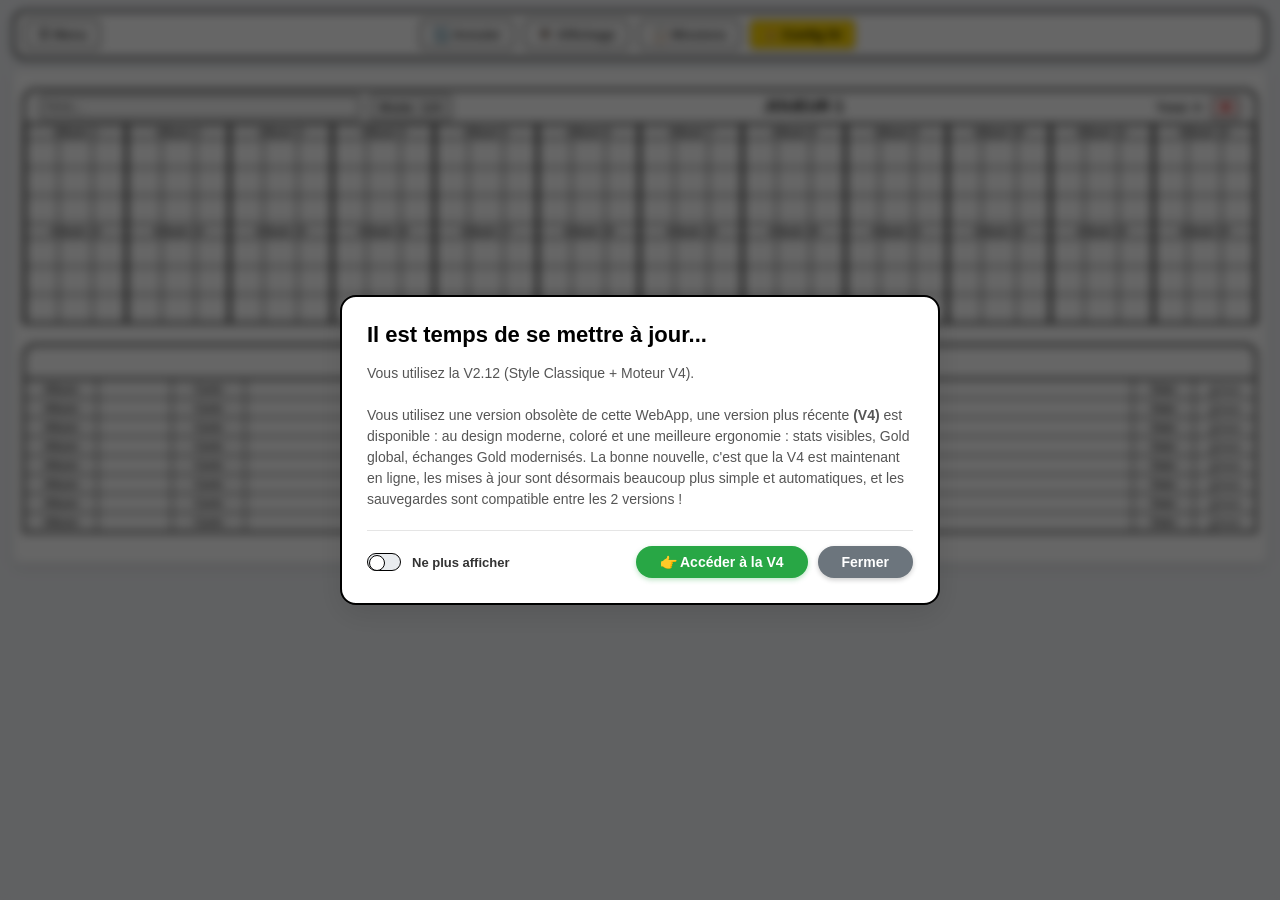
<file: docs/v2/Monopoly Go V2.12.html>
<!DOCTYPE html><html lang="fr"><head><meta charset="utf-8"/><title>Monopoly Go - Tableau V2.12 (Moteur V4)</title><style>:root { --bg-body: #f0f2f5; --bg-page: #ffffff; --bg-header-card: #ffffff; --bg-input: #f9f9f9; --bg-gold: #FFD700; --text-main: #333333; --text-muted: #555555; --text-title: #000000; --border-lines: #000000; --border-thick: #000000; --border-light: rgba(0,0,0,0.1); --cross-state-1: #000000; --cross-state-2: #ff0000; --control-bg: #ffffff; --control-shadow: rgba(0,0,0,0.1); --shadow-card: rgba(0,0,0,0.1); --header-th-bg: #f9f9f9; --top-row-th-bg: #eeeeee; --btn-hover: #e2e6ea;}body.dark-mode { --bg-body: #121212; --bg-page: #1e1e1e; --bg-header-card: #1e1e1e; --bg-input: #2d2d2d; --bg-gold: #FFD700; --text-main: #e0e0e0; --text-muted: #aaaaaa; --text-title: #ffffff; --border-lines: #444444; --border-thick: #555555; --border-light: rgba(255,255,255,0.1); --cross-state-1: #ffffff; --cross-state-2: #ff3333; --control-bg: #1e1e1e; --control-shadow: rgba(0,0,0,0.4); --shadow-card: rgba(0,0,0,0.5); --header-th-bg: #252525; --top-row-th-bg: #2d2d2d; --btn-hover: #333333;}* { box-sizing: border-box; }html { width: 100%; height: 100%; }body { margin: 0; padding: 0; min-width: 100%; width: fit-content; min-height: 100%; font-family: "Segoe UI", Roboto, Helvetica, Arial, sans-serif; font-weight: 700; display: flex; flex-direction: column; align-items: center; background-color: var(--bg-body); color: var(--text-main); transition: background .3s ease, color .3s ease; }#page-transition { position: fixed; inset: 0; background: var(--bg-body); z-index: 99999; opacity: 1; pointer-events: none; transition: opacity .5s ease-in-out; }.page { width: 98%; max-width: 1500px; margin: 0 auto 20px; padding: 20px 10px 10px; border-radius: 8px; flex-shrink: 0; background-color: var(--bg-page); box-shadow: 0 4px 12px var(--shadow-card); transition: background .3s ease; }.anim-wrapper { transition: max-height .6s cubic-bezier(0.4,0,0.2,1), opacity .5s ease, margin .5s ease; max-height: 2000px; opacity: 1; overflow: visible; margin-bottom: 20px; }.anim-wrapper.collapsed { max-height: 0; opacity: 0; margin-bottom: 0; overflow: hidden; }.tracker, .gold-table { border-collapse: collapse; table-layout: fixed; width: 100%; border: 2px solid var(--border-thick); transition: border-color .3s ease; }.tracker th, .tracker td, .gold-table th, .gold-table td { border: 1px solid var(--border-lines); text-align: center; vertical-align: middle; padding: 0; transition: border-color .3s ease, background-color .3s ease; position: relative; z-index: 1; }.tracker td::before, .gold-table td::before { content: ''; position: absolute; top: 50%; left: 50%; width: 100%; padding-top: 100%; background: var(--bg-gold); transform: translate(-50%,-50%) scale(0); transition: transform .3s cubic-bezier(0.34,1.56,0.64,1); z-index: -1; pointer-events: none; }td[data-bg="1"]::before { transform: translate(-50%,-50%) scale(1); }.tracker tr>th:first-child, .tracker tr>td:first-child { border-left: 3px solid var(--border-thick)!important; }.tracker tr>th:last-child, .tracker tr>td:last-child { border-right: 3px solid var(--border-thick)!important; }.tracker thead tr.album-header-row>th, .tracker tbody tr>td:nth-child(3n) { border-right: 3px solid var(--border-thick)!important; }.album-header-row th { font-size: 11px; padding: 1px 0; font-weight: 900; background: var(--header-th-bg); border-bottom: 1px solid var(--border-lines); color: var(--text-main); }.interactive-cell { height: 28px; cursor: pointer; position: relative; user-select: none; -webkit-tap-highlight-color: transparent; overflow: hidden; }.interactive-cell.active-selection { outline: 3px solid #007bff; z-index: 100; }.box { position: absolute; inset: 0; pointer-events: none; z-index: 2; display: flex; align-items: center; justify-content: center; font-size: 24px; font-weight: 900; line-height: 1; opacity: 0; transform: scale(.4); transition: transform .3s cubic-bezier(0.175,0.885,0.32,1.275), opacity .2s ease, color .3s; }td[data-state="1"] .box { opacity: 1; transform: scale(1); color: var(--cross-state-1); }td[data-state="2"] .box { opacity: 1; transform: scale(1); color: var(--cross-state-2); }body.dark-mode td[data-bg="1"] .box, body.dark-mode td[data-bg="1"] .user-num { text-shadow: 1px 1px 0 #000, -1px -1px 0 #000, 1px -1px 0 #000, -1px 1px 0 #000, 1px 0 0 #000, -1px 0 0 #000, 0 1px 0 #000, 0 -1px 0 #000; }body.dark-mode td[data-bg="1"][data-state="2"] .box { color: var(--cross-state-2)!important; }.user-num { display: none; position: absolute; inset: 0; width: 100%; height: 100%; border: none; background: 0 0; text-align: center; font-size: 24px; font-weight: 900; color: inherit; z-index: 10; padding: 0; transition: all .3s; }table.mode-number .user-num { display: block; color: var(--cross-state-1); }table.mode-number td[data-state="2"] .user-num { color: var(--cross-state-2); }table.mode-number td[data-state="1"] .box, table.mode-number td[data-state="2"] .box { opacity: .15!important; transform: scale(1)!important; }.section-header-card { background: var(--bg-header-card); padding: 0 15px; border-top-left-radius: 12px; border-top-right-radius: 12px; margin-bottom: 0; box-shadow: 0 -2px 5px var(--shadow-card); border: 2px solid var(--border-thick); border-bottom: none; transition: background .3s, border-color .3s; display: flex; align-items: center; justify-content: space-between; height: 34px; color: var(--text-main); }.section-title { font-size: 16px; text-transform: uppercase; color: var(--text-title); display: flex; align-items: center; gap: 8px; font-weight: 900; }.section-total { font-size: 13px; color: var(--text-main); font-weight: 700; }.user-note-input { border: 1px solid var(--border-lines); border-radius: 4px; padding: 2px 6px; background: var(--bg-input); font-size: 12px; height: 24px; width: 320px; color: var(--text-main); font-weight: 700; margin-right: 10px; }.user-note-input:focus { border-color: #007bff; outline: none; }.gold-table input { width: 100%; height: 100%; border: none; outline: none; background: transparent; font-weight: 700; font-size: 12px; color: var(--text-main); text-align: center; }.gold-label { font-size:11px; font-weight:900; background:var(--header-th-bg); padding: 0 2px!important; }#controls { position: sticky; top: 10px; width: 98%; max-width: 1500px; margin: 0 auto 20px; background: var(--control-bg); padding: 8px 10px; display: flex; justify-content: space-between; align-items: center; z-index: 999; border-radius: 12px; border: 2px solid var(--border-thick); box-shadow: 0 4px 12px var(--control-shadow); transition: background .3s, border-color .3s; }.controls-center { display: flex; gap: 10px; align-items: center; }button { cursor: pointer; padding: 6px 12px; font-weight: 700; font-size: 13px; border-radius: 4px; border: 1px solid var(--border-lines); background: var(--bg-input); color: var(--text-main); transition: all .2s ease; display: inline-flex; align-items: center; gap: 6px; }button:hover { background: var(--btn-hover); }button:active { transform: scale(0.96); }#btn-gold-config { background: var(--bg-gold); color: #000; border-color: #b8860b; }#btn-gold-config:hover { background: #e6c200; }.view-menu-container { position: relative; }.view-dropdown { position: absolute; top: 100%; left: 0; min-width: 250px; background: var(--control-bg); border: 2px solid var(--border-thick); border-radius: 8px; box-shadow: 0 8px 30px var(--shadow-card); padding: 10px; display: none; flex-direction: column; gap: 8px; z-index: 1000; margin-top: 5px; }.view-dropdown.show { display: flex; }.menu-item { display: flex; align-items: center; justify-content: space-between; padding: 6px; font-size: 13px; color: var(--text-main); cursor: pointer; border-radius: 4px; }.menu-item:hover { background: var(--btn-hover); }.menu-divider { height: 1px; background: var(--border-lines); margin: 4px 0; opacity: 0.5; }.toggle-wrapper { display: flex; align-items: center; gap: 6px; cursor: pointer; }.toggle-switch { position: relative; width: 34px; height: 18px; background: #e9ecef; border-radius: 20px; transition: .3s; border: 1px solid var(--border-lines); flex-shrink: 0; }body.dark-mode .toggle-switch { background: #444; }.toggle-switch::after { content: ''; position: absolute; top: 1px; left: 1px; width: 14px; height: 14px; background: #fff; border-radius: 50%; border: 1px solid var(--border-lines); transition: .3s; }input:checked + .toggle-switch { background: #007bff; }input:checked + .toggle-switch::after { transform: translateX(16px); }.modal-overlay { position: fixed; inset: 0; background: rgba(0,0,0,0.6); z-index: 100000; display: flex; align-items: center; justify-content: center; backdrop-filter: blur(5px); -webkit-backdrop-filter: blur(5px); opacity: 0; pointer-events: none; transition: opacity 0.3s ease; }.modal-overlay.show { opacity: 1; pointer-events: auto; }.modal-content { background: var(--bg-page); color: var(--text-main); padding: 20px; border-radius: 8px; border: 2px solid var(--border-thick); box-shadow: 0 10px 30px var(--shadow-card); max-width: 600px; width: 95%; max-height: 90vh; overflow-y: auto; display: flex; flex-direction: column; gap: 15px; }.modal-title { font-size: 20px; font-weight: 900; margin: 0; border-bottom: 2px solid var(--border-thick); padding-bottom: 10px; color: var(--text-title); display: flex; justify-content: space-between; align-items: center; }.close-btn { background: #dc3545; color: white; border: 1px solid #a71d2a; padding: 4px 10px; font-size: 12px; }#update-popup .modal-content { border-radius: 16px; transform: scale(0.9); transition: transform 0.3s cubic-bezier(0.175, 0.885, 0.32, 1.275); gap: 15px; padding: 25px; }#update-popup.show .modal-content { transform: scale(1); }#update-popup .modal-title { font-size: 22px; border-bottom: none; padding-bottom: 0; }#btn-close-update-v2 { background: #6c757d; color: white; border: none; padding: 8px 24px; font-size: 14px; border-radius: 50px; box-shadow: 0 2px 5px rgba(0,0,0,0.2); }#btn-close-update-v2:hover { background: #5a6268; transform: translateY(-2px); }#btn-go-v4 { background: #28a745; color: white; border: none; padding: 8px 24px; font-size: 14px; border-radius: 50px; box-shadow: 0 2px 5px rgba(40,167,69,0.3); text-decoration: none; display: inline-flex; align-items: center; transition: all 0.2s; font-weight: 700; }#btn-go-v4:hover { background: #218838; transform: translateY(-2px); color: white; }.update-footer { display: flex; align-items: center; justify-content: space-between; margin-top: 5px; padding-top: 15px; border-top: 1px solid var(--border-light); }.gold-grid-ctn { display: grid; grid-template-columns: repeat(auto-fill, minmax(130px, 1fr)); gap: 10px; }.g-album-box { border: 1px solid var(--border-lines); background: var(--bg-header-card); padding: 5px; border-radius: 4px; }.g-album-title { font-size: 11px; text-align: center; font-weight: 900; margin-bottom: 5px; border-bottom: 1px solid var(--border-light); padding-bottom: 3px; }.g-3x3 { display: grid; grid-template-columns: repeat(3, 1fr); gap: 2px; }.g-cell { height: 30px; border: 1px solid var(--border-lines); cursor: pointer; background: var(--bg-input); display: flex; align-items: center; justify-content: center; font-size: 10px; color: var(--text-muted); transition: background 0.2s; }.g-cell.active { background: var(--bg-gold); border-color: #b8860b; color: #000; font-weight: 900; }.player-row { display: flex; gap: 5px; margin-bottom: 5px; align-items: center; }.player-row input { flex: 1; padding: 6px; background: var(--bg-input); border: 1px solid var(--border-lines); color: var(--text-main); font-weight: 700; border-radius: 4px; }@media print { @page { size: A4 portrait; margin: 5mm; } html, body, .page, .section-header-card, .tracker, .gold-table, th, td, input, span, div { background: #fff!important; color: #000!important; box-shadow: none!important; text-shadow: none!important; -webkit-print-color-adjust: exact; print-color-adjust: exact; } body { margin: 0!important; padding: 0!important; width: 100%!important; height: 100%!important; overflow: hidden!important; display: block!important; max-width: 100%!important; zoom: 54%; } .page { border: none!important; margin: 0!important; padding: 0!important; width: 100%!important; max-width: none!important; } #controls, .modal-overlay, .interactive-cell .box, .interactive-cell .user-num, input:placeholder-shown, .header-btn, .section-total, .user-note-input { display: none!important; } .anim-wrapper.collapsed { max-height: none!important; opacity: 1!important; margin-bottom: 8px!important; } .print-forced-hidden { display: none!important; } .tracker th, .tracker td { border: 1px solid #aaa!important; } .tracker { border: 3px solid #000!important; } td[data-bg="1"] { background: #FFD700!important; } .section-header-card { border: 1px solid #000!important; border-bottom: none!important; height: 34px!important; }}
/* ===== MISSIONS DE LA SEMAINE (ajout V2.12+) ===== */
#mod-missions .modal-content { max-width: 700px; }
.missions-week-grid { display: flex; flex-direction: column; gap: 10px; }
.mission-day-card {
    border: 2px solid var(--border-thick);
    border-radius: 6px;
    padding: 8px 10px;
    background: var(--bg-input);
    transition: background .3s, border-color .3s;
}
.mission-day-card.today-card {
    border-color: #b8860b;
    background: #fffbea;
}
body.dark-mode .mission-day-card.today-card {
    background: #2a2200;
    border-color: #FFD700;
}
.mission-day-label {
    font-size: 12px;
    font-weight: 900;
    text-transform: uppercase;
    color: var(--text-muted);
    margin-bottom: 6px;
    display: flex;
    align-items: center;
    gap: 6px;
}
.today-card .mission-day-label { color: #b8860b; }
body.dark-mode .today-card .mission-day-label { color: #FFD700; }
.today-badge {
    background: #FFD700;
    color: #000;
    font-size: 10px;
    font-weight: 900;
    padding: 1px 6px;
    border-radius: 10px;
}
.mission-row { margin-bottom: 4px; }
.mission-row:last-child { margin-bottom: 0; }
.mission-input {
    width: 100%;
    border: 1px solid var(--border-lines);
    border-radius: 4px;
    padding: 4px 8px;
    background: var(--bg-page);
    color: var(--text-main);
    font-size: 13px;
    font-weight: 700;
    font-family: "Segoe UI", Roboto, Helvetica, Arial, sans-serif;
    resize: none;
    overflow: hidden;
    min-height: 28px;
    transition: border-color .2s, background .3s;
    box-sizing: border-box;
}
.mission-input:focus {
    border-color: #007bff;
    outline: none;
    background: var(--bg-input);
}
.mission-input::placeholder { color: var(--text-muted); font-weight: 400; }
/* print */
@media print {
    #mod-missions { display: none !important; }
}
</style></head><body><div id="page-transition"></div><div id="controls"> <div class="view-menu-container"> <button id="btn-main-menu">☰ Menu</button> <div class="view-dropdown" id="mainDropdownList"> <div class="menu-item"> <span>Albums: <b id="lbl-alb">24</b></span> <input type="range" id="sl-alb" min="21" max="26" style="width:100px;"> </div> <div class="menu-divider"></div> <div class="menu-item" id="menu-manage-players">👥 Gérer les joueurs</div> <div class="menu-item" id="menu-share">🔗 Partager un tableau</div> <div class="menu-divider"></div> <div class="menu-item" id="menu-print">🖨️ Impression</div> <div class="menu-item" id="menu-save">💾 Sauvegarder (Fichier)</div> <div class="menu-item" id="menu-load">📂 Charger (Fichier)</div> <div class="menu-divider"></div> <label class="menu-item toggle-wrapper" style="justify-content: space-between; width: 100%;"> <span>Mode Sombre</span> <div style="display:flex;"> <input type="checkbox" id="darkModeToggle" style="display:none"> <div class="toggle-switch"></div> </div> </label> <div class="menu-divider"></div> <div class="menu-item" id="menu-reset" style="color: #dc3545;">🗑️ Tout Effacer / Reset</div> </div> </div> <div class="controls-center"> <button id="btn-undo">↩️ Annuler</button> <div class="view-menu-container"> <button id="btn-view-menu">👁️ Affichage</button> <div class="view-dropdown" id="viewDropdownList"></div> </div> <button id="btn-missions">📋 Missions</button>  <button id="btn-gold-config">👑 Config Or</button> </div> <div style="width: 80px;"></div> </div><div class="page"> <div id="generated-container"></div> <div class="anim-wrapper" data-sec="Gold" id="gold-section"> <div class="section-header-card" style="justify-content: center;"> <div class="section-title"><span>ECHANGE GOLD</span></div> </div> <table class="gold-table" data-section="Gold"> <colgroup> <col style="width:6%"><col style="width:6%"> <col style="width:6%"><col style="width:22%"> <col style="width:5%"><col style="width:5%"> <col style="width:6%"><col style="width:6%"> <col style="width:6%"><col style="width:22%"> <col style="width:5%"><col style="width:5%"> </colgroup> <tbody id="gold-tbody"></tbody> </table> </div></div><div id="mod-print" class="modal-overlay"> <div class="modal-content" style="max-width: 400px;"> <div class="modal-title"> 🖨️ Choix d'Impression <button class="close-btn" data-close="mod-print">X</button> </div> <div id="print-player-list" style="display: flex; flex-direction: column; gap: 10px;"></div> <button id="btn-do-print" style="background: #28a745; color: white; margin-top: 10px; justify-content: center; width: 100%;">Lancer l'impression</button> </div></div><div id="mod-gold" class="modal-overlay"> <div class="modal-content"> <div class="modal-title"> 👑 Configuration Or Global <button class="close-btn" data-close="mod-gold">X</button> </div> <div style="font-size: 13px; color: var(--text-muted);">Sélectionnez les cartes dorées de la saison. Elles s'appliqueront à tous les joueurs.</div> <div id="gold-grid-ctn" class="gold-grid-ctn"></div> </div></div><div id="mod-players" class="modal-overlay"> <div class="modal-content"> <div class="modal-title"> 👥 Gérer les joueurs <button class="close-btn" data-close="mod-players">X</button> </div> <div style="font-size: 13px; color: var(--text-muted); margin-bottom: 10px;">Le premier joueur (Haut de liste) a accès au mode Chiffre (123) et aux Notes. Utilisez les flèches pour réorganiser.</div> <div id="players-list"></div> <div style="display: flex; gap: 10px; margin-top: 10px;"> <button id="btn-add-player" style="flex: 1; justify-content: center;">+ Ajouter Joueur</button> <button id="btn-save-players" style="flex: 1; background: #28a745; color: white; justify-content: center;">Enregistrer</button> </div> </div></div><div id="mod-setup" class="modal-overlay"> <div class="modal-content" style="max-width: 800px;"> <div class="modal-title" style="color: #007bff; border-bottom: 2px solid #007bff;"> ⚙️ Configuration de la Saison </div> <div style="font-size: 13px; color: var(--text-muted); margin-bottom: 10px;">Configurez votre tableau avant de commencer (ces options restent modifiables par la suite via le menu).</div> <div style="display: flex; flex-wrap: wrap; gap: 20px;"> <div style="flex: 1; min-width: 300px;"> <h4 style="margin-top:0; border-bottom: 1px solid var(--border-light); padding-bottom: 5px;">👥 1. Joueurs</h4> <div id="setup-players-list"></div> <button id="btn-setup-add-player" style="margin-top: 10px; width: 100%; justify-content: center;">+ Ajouter Joueur</button> <h4 style="margin-top:20px; border-bottom: 1px solid var(--border-light); padding-bottom: 5px;">📚 2. Nombre d'albums</h4> <div style="display: flex; align-items: center; gap: 10px;"> <span style="font-size: 14px;">Albums: <b id="setup-lbl-alb">24</b></span> <input type="range" id="setup-sl-alb" min="21" max="26" value="24" style="flex: 1;"> </div> </div> <div style="flex: 1; min-width: 300px;"> <h4 style="margin-top:0; border-bottom: 1px solid var(--border-light); padding-bottom: 5px;">👑 3. Cartes Dorées</h4> <div id="setup-gold-grid-ctn" class="gold-grid-ctn" style="max-height: 350px; overflow-y: auto; padding-right: 5px;"></div> </div> </div> <button id="btn-setup-finish" style="background: #28a745; color: white; margin-top: 15px; justify-content: center; font-size: 16px; padding: 10px;">✅ Terminer et Générer</button> </div></div><div id="mod-share" class="modal-overlay"> <div class="modal-content" style="max-width: 450px;"> <div class="modal-title"> 🔗 Partager un tableau <button class="close-btn" data-close="mod-share">X</button> </div> <div style="display: flex; flex-direction: column; gap: 10px;"> <label style="font-size: 13px; font-weight: 900;">Sélectionner un joueur :</label> <div id="share-player-list" style="display: flex; flex-direction: column; gap: 5px;"></div> <div id="share-link-section" style="display: none; flex-direction: column; gap: 5px; margin-top: 10px;"> <label style="font-size: 13px; font-weight: 900;">Lien (Compatible V4 en ligne) :</label> <div style="display: flex; gap: 5px;"> <input type="text" id="share-url-field" readonly style="flex: 1; padding: 8px; background: var(--bg-input); border: 1px solid var(--border-lines); color: var(--text-main);"> <button id="share-copy-btn" style="background: #007bff; color: white;">Copier</button> </div> </div> </div> </div></div><div id="mod-import" class="modal-overlay"> <div class="modal-content" style="max-width: 450px;"> <div class="modal-title" style="color: #28a745;"> 📥 Importer un tableau <button class="close-btn" id="btn-import-cancel-top">X</button> </div> <div id="import-preview" style="background: var(--bg-input); border: 1px solid var(--border-lines); padding: 15px; border-radius: 4px;"> <div id="import-name" style="font-size: 16px; font-weight: 900; margin-bottom: 5px;"></div> <div id="import-stats" style="font-size: 13px; color: var(--text-muted);"></div> </div> <div id="import-step-1" style="display: flex; gap: 10px; margin-top: 10px;"> <button id="btn-import-confirm" style="flex: 1; justify-content: center; background: #28a745; color: white;">➕ Ajouter</button> <button id="btn-import-replace" style="flex: 1; justify-content: center;">🔄 Remplacer...</button> </div> <div id="import-step-2" style="display: none; flex-direction: column; gap: 10px; margin-top: 10px;"> <div style="font-size: 13px;">Remplacer quel joueur ?</div> <div id="import-player-select" style="display: flex; flex-direction: column; gap: 5px;"></div> <div style="display: flex; gap: 5px;"> <button id="btn-import-replace-back" style="flex: 1; justify-content: center;">Retour</button> <button id="btn-import-replace-confirm" style="flex: 1; background: #dc3545; color: white; justify-content: center;" disabled>Confirmer</button> </div> </div> </div></div><div id="update-popup" class="modal-overlay"> <div class="modal-content"> <h3 class="modal-title">Il est temps de se mettre à jour...</h3> <p style="font-size: 14px; line-height: 1.5; margin: 0; color: var(--text-muted); font-weight: 500;"> Vous utilisez la V2.12 (Style Classique + Moteur V4).<br><br> Vous utilisez une version obsolète de cette WebApp, une version plus récente <b>(V4)</b> est disponible : au design moderne, coloré et une meilleure ergonomie : stats visibles, Gold global, échanges Gold modernisés. La bonne nouvelle, c'est que la V4 est maintenant en ligne, les mises à jour sont désormais beaucoup plus simple et automatiques, et les sauvegardes sont compatible entre les 2 versions ! </p> <div class="update-footer"> <label class="toggle-wrapper" style="cursor: pointer; user-select: none;"> <input type="checkbox" id="popup-dont-show" style="display:none"> <div class="toggle-switch"></div> <span style="font-size: 13px; margin-left: 5px; color: var(--text-main);">Ne plus afficher</span> </label> <div style="display: flex; gap: 10px;"> <a href="https://kevinr99089.github.io/Mgo-Tracker/" target="_blank" id="btn-go-v4">👉 Accéder à la V4</a> <button id="btn-close-update-v2">Fermer</button> </div> </div> </div></div><div id="mod-missions" class="modal-overlay">
  <div class="modal-content" style="max-width:700px;">
    <div class="modal-title">
      📋 Missions de la Semaine
      <button class="close-btn" data-close="mod-missions">X</button>
    </div>
    <div class="missions-week-grid" id="missions-body"></div>
  </div>
</div>
<script>const u = { cfg: { albums: 24, mode: "cross", gold_ids: [], gold_ex: [], hidden: [], printHidden: [], usersList: [] }, usr: {}, _dupesCache: null, _goldCache: null, _history: [], getGoldSet() { return this._goldCache || (this._goldCache = new Set(this.cfg.gold_ids)), this._goldCache; }, invalidateGold() { this._goldCache = null; }, init() { const e = localStorage.getItem("mgo_cfg"); if (e) { try { this.cfg = { ...this.cfg, ...JSON.parse(e) }; } catch (err) {} } if (!this.cfg.usersList || this.cfg.usersList.length === 0) this.cfg.usersList = ["Joueur 1"]; if (!this.cfg.gold_ex) this.cfg.gold_ex = []; this.cfg.usersList.forEach(name => { const k = name.replace(/\s/g, ""); const s = localStorage.getItem("mgo_u_" + k); if (s) { try { this.usr[k] = { state: {}, nums: {}, ...JSON.parse(s) }; } catch (err) { this.usr[k] = { state: {}, nums: {} }; } } else { this.usr[k] = { state: {}, nums: {} }; } }); }, saveC() { localStorage.setItem("mgo_cfg", JSON.stringify(this.cfg)); }, saveU(k) { if (this.usr[k]) localStorage.setItem("mgo_u_" + k, JSON.stringify(this.usr[k])); }, setGold(id, active) { const s = new Set(this.cfg.gold_ids); active ? s.add(id) : s.delete(id); this.cfg.gold_ids = Array.from(s); this.invalidateGold(); this.saveC(); }, updateCell(uid, cellId, val, isNum = false) { if (!this.usr[uid]) return; if (!this.usr[uid].state) this.usr[uid].state = {}; if (!this.usr[uid].nums) this.usr[uid].nums = {}; if (isNum) { if (val) this.usr[uid].nums[cellId] = val; else delete this.usr[uid].nums[cellId]; } else { if (val === 0) delete this.usr[uid].state[cellId]; else this.usr[uid].state[cellId] = val; } this.saveU(uid); }, pushHistory(action) { this._history.push(action); if (this._history.length > 50) this._history.shift(); }, popHistory() { return this._history.pop(); }};const app = { init() { u.init(); this.applyTheme(); this.bindEvents(); if (localStorage.getItem("show_setup_modal") === "true") { localStorage.removeItem("show_setup_modal"); const savedPlayers = localStorage.getItem("temp_keep_players"); if (savedPlayers) { u.cfg.usersList = JSON.parse(savedPlayers); localStorage.removeItem("temp_keep_players"); } else { u.cfg.usersList = ["Joueur 1"]; } u.saveC(); this.openSetupModal(); } else { this.renderMain(); this.renderGoldEx(); this.checkImport(); if (localStorage.getItem("update_popup_v212_hidden") !== "true") { setTimeout(() => document.getElementById("update-popup").classList.add("show"), 500); } } }, applyTheme() { const dm = document.getElementById("darkModeToggle"); const isDark = localStorage.getItem("darkMode_state") === "true"; dm.checked = isDark; if (isDark) document.body.classList.add("dark-mode"); else document.body.classList.remove("dark-mode"); dm.addEventListener("change", () => { localStorage.setItem("darkMode_state", dm.checked); if (dm.checked) document.body.classList.add("dark-mode"); else document.body.classList.remove("dark-mode"); }); }, renderMain() { const ctn = document.getElementById("generated-container"); ctn.innerHTML = ""; const albums = u.cfg.albums; document.getElementById("lbl-alb").textContent = albums; document.getElementById("sl-alb").value = albums; const topCount = Math.ceil(albums / 2); const botCount = albums - topCount; const cols = topCount * 3; const colWidth = (100 / cols).toFixed(4) + "%"; const genHeaders = (start, count) => { let h = ""; for (let i = 0; i < count; i++) h += `<th colspan="3">Album ${start + i}</th>`; return h; }; const genRows = (startAlb, count) => { let t = ""; for (let r = 0; r < 3; r++) { t += "<tr>"; for (let a = 0; a < topCount; a++) { if (a < count) { for (let c = 0; c < 3; c++) { const cellId = ((startAlb + a - 1) * 9) + (r * 3) + c; t += `<td class="interactive-cell" data-cid="${cellId}"><div class="box">X</div><input class="user-num" inputmode="numeric" maxlength="1"></td>`; } } else { t += `<td class="interactive-cell empty" style="border-bottom:none; border-right:none; background:transparent;"></td>`; t += `<td class="interactive-cell empty" style="border-bottom:none; border-right:none; background:transparent;"></td>`; t += `<td class="interactive-cell empty" style="border-bottom:none; background:transparent;"></td>`; } } t += "</tr>"; } return t; }; u.cfg.usersList.forEach((name, idx) => { const isPrimary = idx === 0; const uid = name.replace(/\s/g, ""); const isHidden = u.cfg.hidden.includes(uid) ? "collapsed" : ""; let leftContent = `<div style="width:1px"></div>`; let rightContent = `<div style="display:flex; align-items:center; gap: 10px;"><div class="section-total">Total: 0</div><button class="header-btn btn-reset-player" data-uid="${uid}" style="background:#ffe3e3; color:#c92a2a; padding: 2px 8px;" title="Vider le tableau">✖</button></div>`; if (isPrimary) { const note = u.usr[uid]?.note || ""; const modeTxt = u.cfg.mode === "number" ? "Mode: XXX" : "Mode: 123"; leftContent = `<div style="display:flex; align-items:center;"><input type="text" class="user-note-input" placeholder="Note..." value="${note}" data-uid="${uid}"><button class="header-btn" id="btn-mode-toggle" style="padding:4px 8px;">${modeTxt}</button></div>`; } const tableHtml = ` <div class="anim-wrapper ${isHidden}" data-sec="${uid}"> <div class="section-header-card"> ${leftContent} <div class="section-title">${name}</div> ${rightContent} </div> <table class="tracker ${isPrimary && u.cfg.mode === "number" ? "mode-number" : ""}" data-uid="${uid}"> <colgroup><col span="${cols}" style="width:${colWidth}"></colgroup> <thead><tr class="album-header-row">${genHeaders(1, topCount)}</tr></thead> <tbody>${genRows(1, topCount)}</tbody> <thead><tr class="album-header-row">${genHeaders(topCount + 1, botCount)}</tr></thead> <tbody>${genRows(topCount + 1, botCount)}</tbody> </table> </div>`; ctn.insertAdjacentHTML("beforeend", tableHtml); }); this.hydrateAll(); }, hydrateAll() { const goldSet = u.getGoldSet(); document.querySelectorAll(".tracker").forEach(tbl => { const uid = tbl.dataset.uid; const uData = u.usr[uid] || { state: {}, nums: {} }; let total = 0; tbl.querySelectorAll(".interactive-cell:not(.empty)").forEach(td => { const cid = parseInt(td.dataset.cid); const state = uData.state[cid] || 0; const num = uData.nums[cid] || ""; const isGold = goldSet.has(cid); td.dataset.state = state; if (isGold) td.dataset.bg = "1"; else delete td.dataset.bg; const inp = td.querySelector(".user-num"); if (inp) inp.value = num; if (state > 0) total++; }); const wrapper = tbl.closest('.anim-wrapper'); if (wrapper) { const totEl = wrapper.querySelector(".section-total"); if (totEl) totEl.textContent = "Total: " + total; } }); }, updateSingleCell(uid, cid) { const uData = u.usr[uid]; const td = document.querySelector(`.tracker[data-uid="${uid}"] .interactive-cell[data-cid="${cid}"]`); if (!td) return; td.dataset.state = uData.state[cid] || 0; const inp = td.querySelector(".user-num"); if (inp) inp.value = uData.nums[cid] || ""; let total = 0; document.querySelectorAll(`.tracker[data-uid="${uid}"] .interactive-cell:not(.empty)`).forEach(c => { if ((uData.state[c.dataset.cid] || 0) > 0) total++; }); const wrapper = td.closest('.anim-wrapper'); if (wrapper) wrapper.querySelector(".section-total").textContent = "Total: " + total; }, renderGoldEx() { const tbody = document.getElementById("gold-tbody"); tbody.innerHTML = ""; for(let i=0; i<8; i++) { const idx1 = i*2, idx2 = i*2+1; const r1 = u.cfg.gold_ex[idx1] || {alb:'', card:'', date:''}; const r2 = u.cfg.gold_ex[idx2] || {alb:'', card:'', date:''}; const tr = document.createElement("tr"); tr.innerHTML = ` <td class="gold-label">Album</td> <td><input type="text" data-idx="${idx1}" data-f="alb" value="${r1.alb||''}"></td> <td class="gold-label">Carte</td> <td><input type="text" data-idx="${idx1}" data-f="card" value="${r1.card||''}"></td> <td class="gold-label">Date</td> <td><input type="text" placeholder="jj/mm" data-idx="${idx1}" data-f="date" maxlength="5" value="${r1.date||''}"></td> <td class="gold-label" style="border-left: 3px solid var(--border-thick);">Album</td> <td><input type="text" data-idx="${idx2}" data-f="alb" value="${r2.alb||''}"></td> <td class="gold-label">Carte</td> <td><input type="text" data-idx="${idx2}" data-f="card" value="${r2.card||''}"></td> <td class="gold-label">Date</td> <td><input type="text" placeholder="jj/mm" data-idx="${idx2}" data-f="date" maxlength="5" value="${r2.date||''}"></td> `; tbody.appendChild(tr); } }, renderGoldGrid(targetId) { const ctn = document.getElementById(targetId); if (!ctn) return; ctn.innerHTML = ""; const goldSet = u.getGoldSet(); for (let a = 1; a <= u.cfg.albums; a++) { let gridHTML = ""; for (let c = 0; c < 9; c++) { const cid = (a - 1) * 9 + c; const active = goldSet.has(cid) ? "active" : ""; gridHTML += `<div class="g-cell ${active}" data-cid="${cid}">${c+1}</div>`; } ctn.insertAdjacentHTML("beforeend", ` <div class="g-album-box"> <div class="g-album-title">Album ${a}</div> <div class="g-3x3">${gridHTML}</div> </div> `); } }, renderGenericPlayerList(containerId, tempArray, reRenderCallback) { const list = document.getElementById(containerId); list.innerHTML = ""; tempArray.forEach((p, i) => { const row = document.createElement("div"); row.className = "player-row"; row.innerHTML = ` <button style="padding:2px 8px; font-size:16px; font-weight:bold; background:var(--bg-input);" data-move="up" data-idx="${i}">↑</button> <button style="padding:2px 8px; font-size:16px; font-weight:bold; background:var(--bg-input);" data-move="down" data-idx="${i}">↓</button> <input type="text" value="${p}" data-idx="${i}" style="margin-left: 5px;"> <button style="background:#dc3545; color:white; border:none; padding:4px 10px; font-weight:bold;" data-del-p="${i}">X</button> `; const inp = row.querySelector("input"); inp.onchange = (e) => { tempArray[i] = e.target.value.trim() || "Joueur " + (i+1); }; row.querySelector("[data-del-p]").onclick = () => { if (tempArray.length > 1) { tempArray.splice(i, 1); reRenderCallback(); } }; row.querySelector("[data-move='up']").onclick = () => { if (i > 0) { [tempArray[i-1], tempArray[i]] = [tempArray[i], tempArray[i-1]]; reRenderCallback(); } }; row.querySelector("[data-move='down']").onclick = () => { if (i < tempArray.length - 1) { [tempArray[i+1], tempArray[i]] = [tempArray[i], tempArray[i+1]]; reRenderCallback(); } }; list.appendChild(row); }); }, openSetupModal() { this.setupTempPlayers = [...u.cfg.usersList]; this.renderGenericPlayerList("setup-players-list", this.setupTempPlayers, () => this.renderGenericPlayerList("setup-players-list", this.setupTempPlayers, () => {})); const sl = document.getElementById("setup-sl-alb"); const lbl = document.getElementById("setup-lbl-alb"); sl.value = u.cfg.albums; lbl.textContent = u.cfg.albums; sl.oninput = (e) => { lbl.textContent = e.target.value; u.cfg.albums = parseInt(e.target.value); u.saveC(); this.renderGoldGrid("setup-gold-grid-ctn"); }; this.renderGoldGrid("setup-gold-grid-ctn"); document.getElementById("mod-setup").classList.add("show"); document.getElementById("btn-setup-add-player").onclick = () => { this.setupTempPlayers.push("Joueur " + (this.setupTempPlayers.length + 1)); this.renderGenericPlayerList("setup-players-list", this.setupTempPlayers, () => this.renderGenericPlayerList("setup-players-list", this.setupTempPlayers, () => {})); }; document.getElementById("btn-setup-finish").onclick = () => { const original = [...u.cfg.usersList]; this.setupTempPlayers.forEach((newName, i) => { const oldName = original[i]; if (!oldName) return; const oldK = oldName.replace(/\s/g, ""); const newK = newName.replace(/\s/g, ""); if (oldK !== newK && u.usr[oldK]) { u.usr[newK] = u.usr[oldK]; delete u.usr[oldK]; localStorage.removeItem("mgo_u_" + oldK); u.saveU(newK); } }); this.setupTempPlayers.forEach(p => { const k = p.replace(/\s/g, ""); if (!u.usr[k]) u.usr[k] = { state: {}, nums: {} }; }); u.cfg.usersList = [...this.setupTempPlayers]; u.saveC(); document.getElementById("mod-setup").classList.remove("show"); document.getElementById("sl-alb").value = u.cfg.albums; document.getElementById("lbl-alb").textContent = u.cfg.albums; this.renderMain(); this.renderGoldEx(); }; }, savePlayers() { const original = [...u.cfg.usersList]; this.tempPlayers.forEach((newName, i) => { const oldName = original[i]; if (!oldName) return; const oldK = oldName.replace(/\s/g, ""); const newK = newName.replace(/\s/g, ""); if (oldK !== newK && u.usr[oldK]) { u.usr[newK] = u.usr[oldK]; delete u.usr[oldK]; localStorage.removeItem("mgo_u_" + oldK); u.saveU(newK); } }); this.tempPlayers.forEach(p => { const k = p.replace(/\s/g, ""); if (!u.usr[k]) u.usr[k] = { state: {}, nums: {} }; }); u.cfg.usersList = [...this.tempPlayers]; u.saveC(); document.getElementById("mod-players").classList.remove("show"); this.renderMain(); }, bindEvents() { const menuBtn = document.getElementById("btn-main-menu"); const menuList = document.getElementById("mainDropdownList"); menuBtn.onclick = (e) => { e.stopPropagation(); menuList.classList.toggle("show"); }; document.addEventListener("click", (e) => { if (!e.target.closest(".view-menu-container")) menuList.classList.remove("show"); }); const slAlb = document.getElementById("sl-alb"); let albTimer; slAlb.oninput = (e) => { document.getElementById("lbl-alb").textContent = e.target.value; clearTimeout(albTimer); albTimer = setTimeout(() => { u.cfg.albums = parseInt(e.target.value); u.invalidateGold(); u.saveC(); this.renderMain(); }, 400); }; document.getElementById("btn-gold-config").onclick = () => { this.renderGoldGrid("gold-grid-ctn"); document.getElementById("mod-gold").classList.add("show"); }; document.getElementById("menu-manage-players").onclick = () => { this.tempPlayers = [...u.cfg.usersList]; this.renderGenericPlayerList("players-list", this.tempPlayers, () => this.renderGenericPlayerList("players-list", this.tempPlayers, () => {})); document.getElementById("mod-players").classList.add("show"); menuList.classList.remove("show"); }; document.getElementById("menu-share").onclick = () => { this.openShare(); menuList.classList.remove("show"); }; document.querySelectorAll("[data-close]").forEach(btn => { btn.onclick = () => document.getElementById(btn.dataset.close).classList.remove("show"); }); document.addEventListener("click", (e) => { if (e.target.classList.contains("g-cell")) { const cid = parseInt(e.target.dataset.cid); const isActive = e.target.classList.contains("active"); u.setGold(cid, !isActive); document.querySelectorAll(".gold-grid-ctn").forEach(ctn => this.renderGoldGrid(ctn.id)); this.hydrateAll(); } }); document.getElementById("btn-add-player").onclick = () => { this.tempPlayers.push("Joueur " + (this.tempPlayers.length + 1)); this.renderGenericPlayerList("players-list", this.tempPlayers, () => this.renderGenericPlayerList("players-list", this.tempPlayers, () => {})); }; document.getElementById("btn-save-players").onclick = () => this.savePlayers(); document.getElementById("generated-container").onclick = (e) => { const td = e.target.closest(".interactive-cell:not(.empty)"); if (!td) return; const table = td.closest(".tracker"); const uid = table.dataset.uid; const cid = parseInt(td.dataset.cid); document.querySelectorAll(".active-selection").forEach(el => el.classList.remove("active-selection")); td.classList.add("active-selection"); if (e.target.tagName === "INPUT") return; const isPrimary = table.classList.contains("mode-number"); if (isPrimary && u.cfg.mode === "number") { td.querySelector(".user-num").focus(); return; } const oldV = u.usr[uid]?.state[cid] || 0; const newV = (oldV + 1) % 3; u.pushHistory({ uid, cid, oldV, type: "state" }); u.updateCell(uid, cid, newV, false); this.updateSingleCell(uid, cid); }; document.addEventListener("input", (e) => { if (e.target.classList.contains("user-note-input")) { const uid = e.target.dataset.uid; u.usr[uid].note = e.target.value; u.saveU(uid); } else if (e.target.classList.contains("user-num")) { const td = e.target.closest(".interactive-cell"); if (!td) return; const uid = td.closest(".tracker").dataset.uid; const cid = parseInt(td.dataset.cid); u.updateCell(uid, cid, e.target.value, true); } else if (e.target.closest(".gold-table")) { const f = e.target.dataset.f; const idx = parseInt(e.target.dataset.idx); let val = e.target.value; if (f === "date") { val = val.replace(/[^0-9]/g, ""); if (val.length > 2) val = val.slice(0, 2) + "/" + val.slice(2, 4); e.target.value = val; } if(!u.cfg.gold_ex[idx]) u.cfg.gold_ex[idx] = {alb:"", card:"", date:""}; u.cfg.gold_ex[idx][f] = val; u.saveC(); } }); document.addEventListener("click", (e) => { if (e.target.id === "btn-mode-toggle") { u.cfg.mode = u.cfg.mode === "number" ? "cross" : "number"; u.saveC(); this.renderMain(); } else if (e.target.classList.contains("btn-reset-player")) { const uid = e.target.dataset.uid; if (confirm(`Êtes-vous sûr de vouloir tout effacer pour ${uid} ?`)) { u.usr[uid].state = {}; u.usr[uid].nums = {}; u.saveU(uid); this.hydrateAll(); } } }); document.getElementById("btn-undo").onclick = () => { const last = u.popHistory(); if (!last) return; u.updateCell(last.uid, last.cid, last.oldV, false); this.updateSingleCell(last.uid, last.cid); }; document.getElementById("menu-save").onclick = () => { const data = { version: "V4", config: u.cfg, users: u.usr }; const blob = new Blob([JSON.stringify(data)], { type: "application/json" }); const a = document.createElement("a"); a.href = URL.createObjectURL(blob); a.download = "MGO_V2_12.json"; document.body.appendChild(a); a.click(); document.body.removeChild(a); menuList.classList.remove("show"); }; document.getElementById("menu-load").onclick = () => { const i = document.createElement("input"); i.type = "file"; i.accept = ".json"; i.onchange = (e) => { const r = new FileReader(); r.onload = (ev) => { try { const d = JSON.parse(ev.target.result); if (d.config && d.users) { u.cfg = { ...u.cfg, ...d.config }; if (!u.cfg.usersList || u.cfg.usersList.length === 0) { u.cfg.usersList = Object.keys(d.users); } if (!u.cfg.gold_ids) u.cfg.gold_ids = []; if (!u.cfg.gold_ex) u.cfg.gold_ex = []; if (!u.cfg.hidden) u.cfg.hidden = []; if (!u.cfg.printHidden) u.cfg.printHidden = []; const keysToRemove = []; for (let j = 0; j < localStorage.length; j++) { if (localStorage.key(j).startsWith("mgo_u_")) { keysToRemove.push(localStorage.key(j)); } } keysToRemove.forEach(k => localStorage.removeItem(k)); u.usr = {}; Object.keys(d.users).forEach(k => { u.usr[k] = { state: {}, nums: {}, ...d.users[k] }; u.saveU(k); }); u.saveC(); location.reload(); } else alert("Fichier Invalide"); } catch (err) { alert("Erreur lors de la lecture du fichier"); } }; r.readAsText(e.target.files[0]); }; i.click(); menuList.classList.remove("show"); }; document.getElementById("menu-print").onclick = () => { menuList.classList.remove("show"); const list = document.getElementById("print-player-list"); list.innerHTML = ` <label class="toggle-wrapper" style="justify-content:space-between; padding: 5px; background: var(--bg-input); border-radius: 4px;"> <span style="font-weight: 900;">👑 ECHANGE GOLD</span> <input type="checkbox" id="print-chk-Gold" checked style="display:none"> <div class="toggle-switch"></div> </label> `; u.cfg.usersList.forEach(p => { const uid = p.replace(/\s/g, ""); list.insertAdjacentHTML("beforeend", ` <label class="toggle-wrapper" style="justify-content:space-between; padding: 5px; background: var(--bg-input); border-radius: 4px;"> <span style="font-weight: 900;">👤 ${p}</span> <input type="checkbox" id="print-chk-${uid}" checked style="display:none"> <div class="toggle-switch"></div> </label> `); }); document.getElementById("mod-print").classList.add("show"); }; document.getElementById("btn-do-print").onclick = () => { const hiddenDocs = []; if (!document.getElementById("print-chk-Gold").checked) { const el = document.getElementById("gold-section"); if (el) { el.classList.add("print-forced-hidden"); hiddenDocs.push(el); } } u.cfg.usersList.forEach(p => { const uid = p.replace(/\s/g, ""); if (!document.getElementById("print-chk-" + uid).checked) { const el = document.querySelector(`.anim-wrapper[data-sec="${uid}"]`); if (el) { el.classList.add("print-forced-hidden"); hiddenDocs.push(el); } } }); window.print(); hiddenDocs.forEach(el => el.classList.remove("print-forced-hidden")); document.getElementById("mod-print").classList.remove("show"); }; document.getElementById("menu-reset").onclick = () => { if (confirm("VOULEZ-VOUS VRAIMENT TOUT EFFACER (Paramètres, Joueurs, Tableaux) ?")) { const keepPlayers = confirm("Voulez-vous conserver la liste actuelle des joueurs ?\n(Annulez pour recommencer avec 'Joueur 1')"); const currentPlayers = [...u.cfg.usersList]; const theme = localStorage.getItem("darkMode_state"); localStorage.clear(); if(theme) localStorage.setItem("darkMode_state", theme); localStorage.setItem("show_setup_modal", "true"); if (keepPlayers) { localStorage.setItem("temp_keep_players", JSON.stringify(currentPlayers)); } location.reload(); } }; document.getElementById("share-copy-btn").onclick = () => { const f = document.getElementById("share-url-field"); navigator.clipboard.writeText(f.value).then(() => { const btn = document.getElementById("share-copy-btn"); btn.textContent = "Copié !"; btn.style.background = "#28a745"; setTimeout(() => { btn.textContent = "Copier"; btn.style.background = "#007bff"; }, 2000); }); }; document.getElementById("btn-close-update-v2").onclick = () => { if (document.getElementById("popup-dont-show").checked) { localStorage.setItem("update_popup_v212_hidden", "true"); } document.getElementById("update-popup").classList.remove("show"); }; }, openShare() { const list = document.getElementById("share-player-list"); list.innerHTML = ""; document.getElementById("share-link-section").style.display = "none"; u.cfg.usersList.forEach(name => { const uid = name.replace(/\s/g, ""); const btn = document.createElement("button"); btn.textContent = "👤 " + name; btn.style.width = "100%"; btn.style.justifyContent = "flex-start"; btn.onclick = async () => { list.querySelectorAll("button").forEach(b => { b.style.background = "var(--bg-input)"; b.style.color = "var(--text-main)"; }); btn.style.background = "#007bff"; btn.style.color = "white"; const dataStr = JSON.stringify({ name: name, data: u.usr[uid] || { state: {}, nums: {} } }); let enc; try { const stream = new CompressionStream("gzip"); const writer = stream.writable.getWriter(); writer.write(new TextEncoder().encode(dataStr)); writer.close(); const buf = await new Response(stream.readable).arrayBuffer(); let o = ""; new Uint8Array(buf).forEach(e => o += String.fromCharCode(e)); enc = "z:" + btoa(o); } catch(e) { enc = btoa(unescape(encodeURIComponent(dataStr))); } document.getElementById("share-url-field").value = "https://kevinr99089.github.io/Mgo-Tracker/?share=" + encodeURIComponent(enc); document.getElementById("share-link-section").style.display = "flex"; }; list.appendChild(btn); }); document.getElementById("mod-share").classList.add("show"); }, async checkImport() { const params = new URLSearchParams(window.location.search); let raw = params.get('share'); if (!raw && window.location.hash.startsWith("#share:")) { raw = window.location.hash.slice(7); } if (!raw) return; try { let dec; if (raw.startsWith("z:")) { const b = atob(raw.slice(2)); const arr = Uint8Array.from(b, c => c.charCodeAt(0)); const ds = new DecompressionStream("gzip"); const w = ds.writable.getWriter(); w.write(arr); w.close(); const buf = await new Response(ds.readable).arrayBuffer(); dec = new TextDecoder().decode(buf); } else { dec = decodeURIComponent(escape(atob(raw))); } const payload = JSON.parse(dec); if (!payload.name || !payload.data) return; this.pendingImport = payload; document.getElementById("import-name").textContent = "👤 " + payload.name; const checked = Object.values(payload.data.state || {}).filter(v => v === 1).length; document.getElementById("import-stats").textContent = `${checked} carte(s) cochée(s)`; document.getElementById("mod-import").classList.add("show"); document.getElementById("import-step-1").style.display = "flex"; document.getElementById("import-step-2").style.display = "none"; document.getElementById("btn-import-confirm").onclick = () => { if (!u.cfg.usersList.includes(payload.name)) { u.cfg.usersList.push(payload.name); u.saveC(); } u.usr[payload.name.replace(/\s/g, "")] = payload.data; u.saveU(payload.name.replace(/\s/g, "")); this.closeImport(true); }; document.getElementById("btn-import-replace").onclick = () => { const plist = document.getElementById("import-player-select"); plist.innerHTML = ""; let selTarget = null; u.cfg.usersList.forEach(p => { const pb = document.createElement("button"); pb.textContent = p; pb.style.width = "100%"; pb.onclick = () => { plist.querySelectorAll("button").forEach(b => { b.style.background = "var(--bg-input)"; b.style.color = "var(--text-main)"; }); pb.style.background = "#007bff"; pb.style.color = "white"; selTarget = p; document.getElementById("btn-import-replace-confirm").disabled = false; }; plist.appendChild(pb); }); document.getElementById("import-step-1").style.display = "none"; document.getElementById("import-step-2").style.display = "flex"; document.getElementById("btn-import-replace-confirm").onclick = () => { if (selTarget && confirm("Remplacer " + selTarget + " ?")) { u.usr[selTarget.replace(/\s/g, "")] = payload.data; u.saveU(selTarget.replace(/\s/g, "")); this.closeImport(true); } }; }; document.getElementById("btn-import-replace-back").onclick = () => { document.getElementById("import-step-1").style.display = "flex"; document.getElementById("import-step-2").style.display = "none"; document.getElementById("btn-import-replace-confirm").disabled = true; }; document.getElementById("btn-import-cancel-top").onclick = () => this.closeImport(false); } catch(e) { console.error("Import error"); } }, closeImport(reload) { const url = new URL(window.location); if (url.searchParams.has('share')) { url.searchParams.delete('share'); } if (url.hash.startsWith('#share:')) { url.hash = ''; } history.replaceState(null, "", url.toString()); document.getElementById("mod-import").classList.remove("show"); if (reload) location.reload(); }};document.addEventListener("DOMContentLoaded", () => { setTimeout(() => document.getElementById("page-transition").style.opacity = "0", 50); app.init();});

// ===== MENU AFFICHAGE (réintégré depuis V2.11.1) =====
function initVisibilityMenu() {
    const list = document.getElementById("viewDropdownList");
    if (!list) return;
    list.innerHTML = "";

    // Section Gold
    const goldWrapper = document.querySelector('.anim-wrapper[data-sec="Gold"]');
    if (goldWrapper) {
        const isHidden = u.cfg.hidden.includes("Gold");
        if (isHidden) goldWrapper.classList.add("collapsed");
        const l = document.createElement("label");
        l.className = "menu-item toggle-wrapper";
        l.style.justifyContent = "space-between";
        const txt = document.createElement("span");
        txt.textContent = "👑 ECHANGE GOLD";
        const w = document.createElement("div");
        w.style.display = "flex";
        const c = document.createElement("input");
        c.type = "checkbox";
        c.checked = !isHidden;
        c.style.display = "none";
        const sw = document.createElement("div");
        sw.className = "toggle-switch";
        c.addEventListener("change", () => {
            if (c.checked) {
                goldWrapper.classList.remove("collapsed");
                u.cfg.hidden = u.cfg.hidden.filter(x => x !== "Gold");
            } else {
                goldWrapper.classList.add("collapsed");
                if (!u.cfg.hidden.includes("Gold")) u.cfg.hidden.push("Gold");
            }
            u.saveC();
        });
        w.appendChild(c); w.appendChild(sw);
        l.appendChild(txt); l.appendChild(w);
        list.appendChild(l);
    }

    // Sections joueurs
    const divider = document.createElement("div");
    divider.className = "menu-divider";
    list.appendChild(divider);

    u.cfg.usersList.forEach(name => {
        const uid = name.replace(/\s/g, "");
        const wrapper = document.querySelector(`.anim-wrapper[data-sec="${uid}"]`);
        if (!wrapper) return;
        const isHidden = u.cfg.hidden.includes(uid);
        if (isHidden) wrapper.classList.add("collapsed");
        const l = document.createElement("label");
        l.className = "menu-item toggle-wrapper";
        l.style.justifyContent = "space-between";
        const txt = document.createElement("span");
        txt.textContent = "👤 " + name;
        const w = document.createElement("div");
        w.style.display = "flex";
        const c = document.createElement("input");
        c.type = "checkbox";
        c.checked = !isHidden;
        c.style.display = "none";
        const sw = document.createElement("div");
        sw.className = "toggle-switch";
        c.addEventListener("change", () => {
            if (c.checked) {
                wrapper.classList.remove("collapsed");
                u.cfg.hidden = u.cfg.hidden.filter(x => x !== uid);
            } else {
                wrapper.classList.add("collapsed");
                if (!u.cfg.hidden.includes(uid)) u.cfg.hidden.push(uid);
            }
            u.saveC();
        });
        w.appendChild(c); w.appendChild(sw);
        l.appendChild(txt); l.appendChild(w);
        list.appendChild(l);
    });
}

// Bouton Affichage toggle
(function() {
    const vBtn = document.getElementById("btn-view-menu");
    const vList = document.getElementById("viewDropdownList");
    if (!vBtn || !vList) return;
    vBtn.onclick = function(e) {
        e.stopPropagation();
        const isOpen = vList.classList.contains("show");
        // Fermer le menu principal si ouvert
        document.getElementById("mainDropdownList").classList.remove("show");
        if (!isOpen) {
            initVisibilityMenu(); // regénère la liste à chaque ouverture (joueurs dynamiques)
            vList.classList.add("show");
        } else {
            vList.classList.remove("show");
        }
    };
    document.addEventListener("click", function(e) {
        if (!e.target.closest(".view-menu-container")) {
            vList.classList.remove("show");
        }
    });
})();

// ===== MISSIONS DE LA SEMAINE (ajout V2.12+) =====
const Missions = {
    _d: null,
    gk(date) {
        const d = new Date(date);
        d.setHours(0, 0, 0, 0);
        const day = d.getDay();
        d.setDate(d.getDate() + (day === 0 ? -6 : 1 - day));
        return d.getFullYear() + '-' + String(d.getMonth()+1).padStart(2,'0') + '-' + String(d.getDate()).padStart(2,'0');
    },
    init() {
        const key = this.gk(new Date());
        const storedKey = localStorage.getItem('v212_missions_week');
        if (storedKey !== key) {
            localStorage.removeItem('v212_missions_data');
            localStorage.setItem('v212_missions_week', key);
            this._d = Array.from({length: 7}, () => ({texts: ['', '', '']}));
        } else {
            try {
                this._d = JSON.parse(localStorage.getItem('v212_missions_data')) || Array.from({length: 7}, () => ({texts: ['', '', '']}));
            } catch(e) {
                this._d = Array.from({length: 7}, () => ({texts: ['', '', '']}));
            }
        }
    },
    save() {
        localStorage.setItem('v212_missions_data', JSON.stringify(this._d));
    },
    open() {
        if (!this._d) this.init();
        const body = document.getElementById('missions-body');
        body.innerHTML = '';
        const now = new Date();
        now.setHours(0, 0, 0, 0);
        const monday = new Date(now);
        const dow = monday.getDay();
        monday.setDate(monday.getDate() + (dow === 0 ? -6 : 1 - dow));
        const jours = ['Lundi','Mardi','Mercredi','Jeudi','Vendredi','Samedi','Dimanche'];
        const mois = ['Jan','Fév','Mar','Avr','Mai','Juin','Juil','Août','Sep','Oct','Nov','Déc'];
        for (let i = 0; i < 7; i++) {
            const d = new Date(monday);
            d.setDate(monday.getDate() + i);
            const isToday = d.getTime() === now.getTime();
            const card = document.createElement('div');
            card.className = 'mission-day-card' + (isToday ? ' today-card' : '');
            const label = document.createElement('div');
            label.className = 'mission-day-label';
            label.textContent = jours[i] + ' ' + d.getDate() + ' ' + mois[d.getMonth()];
            if (isToday) {
                const badge = document.createElement('span');
                badge.className = 'today-badge';
                badge.textContent = "Aujourd'hui";
                label.appendChild(badge);
            }
            card.appendChild(label);
            for (let m = 0; m < 3; m++) {
                const row = document.createElement('div');
                row.className = 'mission-row';
                const ta = document.createElement('textarea');
                ta.className = 'mission-input';
                ta.rows = 1;
                ta.placeholder = 'Mission ' + (m+1) + '…';
                ta.value = this._d[i].texts[m] || '';
                const idx_i = i, idx_m = m;
                ta.oninput = () => {
                    ta.style.height = 'auto';
                    ta.style.height = Math.min(ta.scrollHeight, 80) + 'px';
                    this._d[idx_i].texts[idx_m] = ta.value;
                    this.save();
                };
                ta.onfocus = () => ta.oninput();
                row.appendChild(ta);
                card.appendChild(row);
            }
            body.appendChild(card);
        }
        document.getElementById('mod-missions').classList.add('show');
    }
};
Missions.init();
document.getElementById('btn-missions').onclick = () => Missions.open();

</script></body></html>
</file>
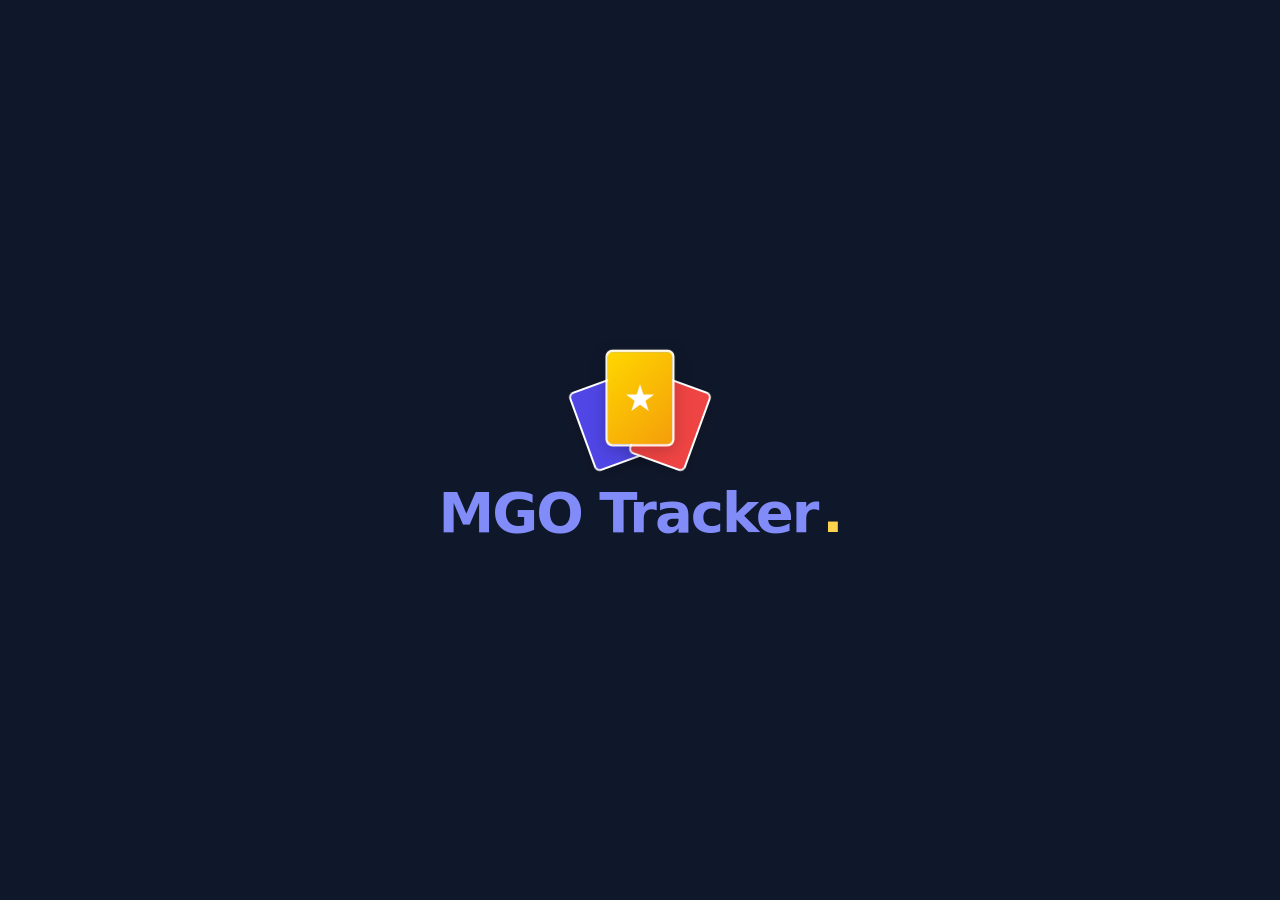
<file: docs/v3/Monopoly Go V3.17.html>
<!DOCTYPE html>
<html lang="fr">
<head>
<meta charset="utf-8"/>
<meta name="viewport" content="width=device-width, initial-scale=1.0, maximum-scale=1.0, user-scalable=no">
<title>MGO Tracker - V3.17 (Moteur V4)</title>
<style>
:root{--primary:#818cf8;--bg:#0f172a;--card:#1e293b;--txt:#f1f5f9;--mut:#94a3b8;--bd:#334155;--g-bg:#854d0e;--g-txt:#fcd34d;--x1:#f8f9fa;--x2:#f87171;--sep:#475569;--shd:0 10px 15px -3px rgba(0,0,0,0.5);--rad:8px;--ok:#22c55e;}
*{box-sizing:border-box;-webkit-tap-highlight-color:transparent}
body{margin:0;padding:0;font-family:system-ui,-apple-system,sans-serif;background:var(--bg);color:var(--txt);padding-bottom:120px;transition:background .3s}
.splash{position:fixed;inset:0;z-index:99999;background:var(--bg);display:flex;flex-direction:column;align-items:center;justify-content:center;transition:opacity .6s,visibility .6s}
.splash.hide{opacity:0;visibility:hidden;pointer-events:none}
.splash-logo{font-size:3.5rem;font-weight:900;color:var(--primary);letter-spacing:-2px;animation:pulse 2s infinite;display:flex;align-items:baseline;gap:5px}
@keyframes pulse{0%,100%{transform:scale(1);opacity:1}50%{transform:scale(1.05);opacity:.8}}
.fan{position:relative;width:80px;height:100px;margin-bottom:25px;display:flex;justify-content:center;align-items:flex-end}
.s-card{position:absolute;width:60px;height:84px;border-radius:6px;border:2px solid #fff;box-shadow:0 4px 15px rgba(0,0,0,.2);opacity:0;will-change:transform,opacity}
.sc-1{background:#4f46e5;animation:d-l .8s .2s cubic-bezier(.34,1.56,.64,1) forwards;z-index:1}
.sc-2{background:#ef4444;animation:d-r .8s .3s cubic-bezier(.34,1.56,.64,1) forwards;z-index:1}
.sc-3{background:linear-gradient(135deg,#ffd700,#f59e0b);border-color:#fffbeb;animation:d-c .8s .4s cubic-bezier(.34,1.56,.64,1) forwards;z-index:5;display:flex;align-items:center;justify-content:center}
.sc-3::after{content:'★';font-size:2rem;color:#fff}
@keyframes d-l{0%{transform:translateY(40px);opacity:0}100%{transform:translate(-30px,10px) rotate(-20deg);opacity:1}}
@keyframes d-r{0%{transform:translateY(40px);opacity:0}100%{transform:translate(30px,10px) rotate(20deg);opacity:1}}
@keyframes d-c{0%{transform:translateY(40px) scale(.8);opacity:0}100%{transform:translateY(-15px) scale(1.15);opacity:1}}
.bar{position:fixed;bottom:20px;left:50%;transform:translateX(-50%);width:96%;max-width:700px;background:rgba(30,41,59,.95);backdrop-filter:blur(10px);padding:8px 15px;border-radius:50px;box-shadow:0 10px 30px rgba(0,0,0,.5);display:flex;justify-content:space-between;align-items:center;z-index:1000;border:1px solid var(--bd)}
.grp{display:flex;gap:4px;align-items:center;position:relative;}
.ico{background:0 0;border:none;cursor:pointer;font-size:20px;padding:8px;border-radius:50%;color:var(--mut);transition:all .2s;display:flex;align-items:center;justify-content:center;position:relative}
.ico:hover{background:var(--bg);color:var(--primary);transform:scale(1.1)}
.ico[data-lbl]::after{content:attr(data-lbl);position:absolute;bottom:-18px;font-size:10px;font-weight:700;opacity:0;transition:.2s;color:var(--txt);pointer-events:none;white-space:nowrap}
.ico:hover::after{opacity:1;bottom:-15px}
.modal{position:fixed;inset:0;background:rgba(0,0,0,.95);z-index:10000;display:none;align-items:flex-start;justify-content:center;backdrop-filter:blur(5px);overflow-y:auto;padding:20px}
.modal.show{display:flex}
.m-cont{background:var(--bg);width:100%;max-width:1400px;border-radius:12px;border:1px solid var(--bd);display:flex;flex-direction:column;box-shadow:0 0 40px rgba(0,0,0,.5)}
.m-head{padding:15px;background:var(--card);border-bottom:1px solid var(--bd);display:flex;justify-content:space-between;align-items:center;border-radius:12px 12px 0 0;position:sticky;top:0;z-index:50}
.m-tit{font-weight:900;color:var(--primary);font-size:1.1rem}
.m-tit.gold{color:var(--g-txt)}
.m-body{padding:15px;flex:1}
.btn-gm{background:var(--g-bg);color:var(--g-txt);font-weight:800;border:1px solid var(--g-txt);padding:5px 12px;border-radius:20px;font-size:.85rem;cursor:pointer;transition:transform .2s}
.btn-gm:hover{transform:scale(1.05)}
.ctn{width:100%;max-width:1900px;margin:0 auto;padding:5px;display:flex;flex-direction:column;gap:10px}
.card{background:var(--card);border-radius:var(--rad);box-shadow:var(--shd);overflow:visible;border:1px solid var(--bd);position:relative;width:100%;transition:all 0.3s ease}
.card.hide{display:none!important}
.head{padding:6px 10px;background:var(--bg);border-bottom:1px solid var(--bd);display:flex;align-items:center;justify-content:space-between;gap:8px;border-radius:var(--rad) var(--rad) 0 0;overflow:hidden;cursor:zoom-in;user-select:none}
.tit{font-weight:900;font-size:.95rem;color:var(--primary);text-transform:uppercase;letter-spacing:.5px}
.t-wrap{padding:5px 2px;width:100%;position:relative}
table.trk{width:100%;border-collapse:separate;border-spacing:1px;table-layout:fixed}
.trk th{font-size:.65rem;color:var(--mut);font-weight:800;text-transform:uppercase;padding-bottom:2px;text-align:center;vertical-align:bottom;white-space:nowrap;overflow:hidden;border-right:2px solid var(--sep)}
.trk th:last-child{border-right:none}
.trk td{width:100%;height:auto;background:var(--bg);border-radius:4px;cursor:pointer;position:relative;text-align:center;vertical-align:middle;border:1px solid var(--bd);padding:0;transition:transform .1s}
.trk td:nth-child(3n){border-right:3px solid var(--sep);margin-right:2px}
.trk td:last-child{border-right:1px solid var(--bd)}
.spc,th.emp{border:none!important;background:0 0!important;box-shadow:none!important;pointer-events:none}
@media(hover:hover){.trk td:not(.spc):hover{transform:scale(1.1);z-index:30;border-color:var(--primary);box-shadow:0 6px 15px rgba(0,0,0,.25)}}
td[data-bg="1"]{background:var(--g-bg)!important;border-color:var(--g-txt)!important}
.sq{width:100%;padding-top:100%;height:0;pointer-events:none;transition:padding-top 0.3s ease}
.box{position:absolute;inset:0;font-size:clamp(10px,2.5vw,22px);font-weight:900;line-height:1;display:flex;align-items:center;justify-content:center;opacity:0;transform:scale(.5);transition:all .15s cubic-bezier(.175,.885,.32,1.275);z-index:5;pointer-events:none}
#gold-wrap.hide{display:block!important;max-height:0!important;overflow:hidden!important;padding:0!important;margin:0!important;border:0!important;visibility:hidden!important}
td[data-st="1"] .box{opacity:1;transform:scale(1);color:var(--x1)}
td[data-st="2"] .box{opacity:1;transform:scale(1);color:var(--x2)}
@keyframes brth{0%,100%{opacity:.25}50%{opacity:1}}
td.alert::before{content:'';position:absolute;inset:2px;border-radius:4px;border:3px solid var(--primary);pointer-events:none;z-index:2;animation:brth 10s ease-in-out infinite}
.mnum .box{display:flex!important;z-index:1}
.mnum td[data-st="1"] .box,.mnum td[data-st="2"] .box{opacity:.2!important}
.unum{width:100%;height:100%;border:none;background:0 0;text-align:center;font-weight:900;color:var(--primary);outline:0;display:none;padding:0;margin:0;position:absolute;inset:0;z-index:5;font-size:clamp(10px,2.5vw,20px)}
.mnum .unum{display:block}
.gold-sec{background:linear-gradient(135deg,#451a03 0,#78350f 100%);border-color:#92400e}
.g-list{padding:8px;display:flex;flex-direction:column;gap:6px}
.g-row{display:flex;gap:6px;align-items:center;background:rgba(0,0,0,.3);padding:6px;border-radius:8px;border:1px dashed var(--g-txt);animation:fi .3s ease}
@keyframes fi{from{opacity:0;transform:translateY(5px)}to{opacity:1;transform:translateY(0)}}
.g-inp{background:0 0;border:none;border-bottom:1px solid var(--g-txt);color:var(--txt);font-weight:700;padding:4px;font-size:.85rem;text-align:center}
.g-inp:focus{outline:none;border-bottom:2px solid var(--primary)}
.btn-add{background:var(--g-bg);color:var(--g-txt);border:1px solid var(--g-txt);width:28px;height:28px;border-radius:50%;font-weight:900;font-size:1.2rem;display:flex;align-items:center;justify-content:center;cursor:pointer;transition:transform .2s}
.btn-del{background:0 0;border:none;color:var(--x2);font-weight:900;cursor:pointer;font-size:1.1rem;opacity:.7}
.g-cnt{font-size:.75rem;font-weight:800;color:var(--g-txt);background:var(--g-bg);padding:3px 8px;border-radius:8px;border:1px solid var(--g-txt);box-shadow:0 1px 2px rgba(0,0,0,.1);white-space:nowrap}
.circle{width:38px;height:38px;border-radius:50%;background:conic-gradient(var(--primary) calc(var(--p)*1%),var(--bd) 0);position:relative;display:flex;align-items:center;justify-content:center;font-size:.8rem;font-weight:800;color:var(--txt)}
.circle::after{content:'';position:absolute;inset:4px;background:var(--bg);border-radius:50%;z-index:1}
.circle span{position:relative;z-index:2}
.drop{position:absolute;bottom:120%;left:0;background:var(--card);border:1px solid var(--bd);border-radius:12px;padding:10px;min-width:250px;box-shadow:0 15px 40px rgba(0,0,0,.5);opacity:0;pointer-events:none;transform:translateY(10px);transition:all .2s;z-index:1001}
.drop.show{opacity:1;pointer-events:auto;transform:translateY(0)}
.item{display:flex;align-items:center;justify-content:space-between;padding:8px 10px;cursor:pointer;border-radius:6px;font-size:.9rem;font-weight:600}
.item:hover{background:var(--bg)}
.item input[type=checkbox]{display:none}
.tgl{width:36px;height:20px;background:var(--bd);border-radius:20px;position:relative;transition:.3s}
.tgl::after{content:'';position:absolute;top:2px;left:2px;width:16px;height:16px;background:#fff;border-radius:50%;transition:.3s;box-shadow:0 1px 2px rgba(0,0,0,.2)}
input:checked+.tgl{background:var(--primary)}
input:checked+.tgl::after{transform:translateX(16px)}
.act{font-size:.7rem;padding:3px 8px;border-radius:6px;border:1px solid var(--bd);background:var(--card);color:var(--txt);cursor:pointer;font-weight:700;transition:background .2s}
.act:hover{background:var(--bg)}
.red{color:#ef4444;border-color:#fca5a5;background:#450a0a}
.red:hover{background:#7f1d1d}
.note{background:0 0;border:none;border-bottom:1px solid var(--bd);color:var(--txt);font-weight:700;width:250px;font-size:.9rem}
.slide{padding:5px 12px;display:flex;flex-direction:column;gap:5px}
.s-lbl{font-size:.9rem;font-weight:700;display:flex;justify-content:space-between}
input[type=range]{width:100%;accent-color:var(--primary);cursor:pointer;height:6px}
.card.zoom-mode {
  border: 2px solid var(--primary);
  box-shadow: 0 10px 25px rgba(0,0,0,0.5);
  z-index: 10;
}
.card.zoom-mode .head {
  cursor: zoom-out;
  background: var(--bg);
  border-bottom-color: var(--primary);
}
.card.zoom-mode .sq {
  padding-top: 200%;
}
.card.zoom-mode .box {
  font-size: 1.5rem;
  opacity: 0;
  transform: scale(1);
}
.card.zoom-mode td[data-st="1"] .box,
.card.zoom-mode td[data-st="2"] .box {
  opacity: 1;
}
.p-row {display:flex; gap:10px; align-items:center; background:var(--card); padding:8px; border-radius:8px; border:1px solid var(--bd); animation:fi .3s ease}
.p-inp {flex:1; background:0 0; border:none; border-bottom:1px solid var(--primary); color:var(--txt); font-weight:700; padding:6px; font-size:1rem}
.p-inp:focus {outline:none; border-bottom:2px solid var(--primary)}
.btn-ord {background:0 0; border:none; color:var(--mut); font-size:0.7rem; cursor:pointer; padding:0 2px;}
.btn-ord:hover:not(:disabled) {color:var(--primary)}
.m-day {background:var(--card); border:1px solid var(--bd); border-radius:8px; padding:10px; display:flex; flex-direction:column; gap:8px}
.m-day.today {border-color:var(--primary); background:rgba(99,102,241,0.1)}
.m-day-lbl {font-size:.8rem; font-weight:800; text-transform:uppercase; color:var(--mut); display:flex; justify-content:space-between}
.today-badge {background:var(--primary); color:#fff; border-radius:4px; padding:2px 6px; font-size:.65rem; font-weight:700}
.m-input {background:var(--bg); border:1px solid var(--bd); border-radius:6px; color:var(--txt); font-family:inherit; font-size:.85rem; padding:8px; resize:vertical; min-height:40px; line-height:1.4; width:100%}
.m-input:focus {outline:none; border-color:var(--primary)}
#toast{position:fixed;top:20px;left:50%;transform:translateX(-50%) translateY(-20px);background:rgba(15,23,42,.98);border:1px solid rgba(255,255,255,.12);color:#fff;padding:10px 20px;border-radius:12px;font-weight:700;font-size:.9rem;box-shadow:0 10px 30px rgba(0,0,0,.5);opacity:0;visibility:hidden;transition:.3s;z-index:9999;text-align:center}
#toast.show{transform:translateX(-50%) translateY(0);opacity:1;visibility:visible}
@media print{
#gold-wrap.hide{max-height:none!important;overflow:visible!important;visibility:visible!important;padding:0!important;margin-bottom:2px!important;border:1px solid #000!important}
.card.hide{display:block!important}
@page{margin:5mm;size:A4}
.hide{display:block!important}
body{margin:0;padding:0;background:#fff!important;-webkit-print-color-adjust:exact;print-color-adjust:exact;zoom:100%}
:root{--primary:#4f46e5!important;--bg:#fff!important;--card:#fff!important;--txt:#000!important;--mut:#6b7280!important;--bd:#e5e7eb!important;--g-bg:#ffd700!important;--g-txt:#b45309!important;--x1:#212529!important;--x2:#dc2626!important;--sep:#94a3b8!important;--shd:none!important}
.gold-sec{background:linear-gradient(135deg,#fffbeb 0,#fef3c7 100%)!important;border-color:var(--bd)!important}
.g-row{background:rgba(255,255,255,.7)!important}
.bar,.splash,.modal,#btn-og,.rst,.btn-mm,.g-cnt,.circle,.btn-add,.btn-del,.alert::before,.p-hide{display:none!important}
.box{display:none!important}
td[data-bg="1"]{background:var(--g-bg)!important;border-color:var(--g-txt)!important}
.note{border:none!important;border-bottom:1px solid #000!important;color:#000!important;width:100%!important;background:0 0!important;display:block!important;height:auto!important;min-width:250px!important}
#g-lst{display:grid!important;grid-template-columns:1fr 1fr;gap:3px 10px;padding:2px!important}
.ctn{display:block!important;width:100%;padding:0}
.card{break-inside:avoid;margin-bottom:2px;border:1px solid #000!important;box-shadow:none!important;display:block}
.sq{padding-top:55%!important}
.card.p-hide{display:none!important}
.head{padding:4px 8px;min-height:auto}
.tit{font-size:.85rem}
table.trk{border-collapse:collapse;border-spacing:0;border:1px solid #000!important}
.trk th{border:1px solid #000!important;color:#000!important}
.trk td{border:1px solid #ccc!important}
.trk td:nth-child(3n){border-right:1px solid #000!important}
.trk td:first-child{border-left:1px solid #000!important}
}
</style>
</head>
<body>
<div id="splash" class="splash">
    <div class="fan"><div class="s-card sc-1"></div><div class="s-card sc-2"></div><div class="s-card sc-3"></div></div>
    <div class="splash-logo">MGO Tracker<span style="color:var(--g-txt)">.</span></div>
</div>
<div id="toast"></div>
<div class="modal" id="g-modal">
    <div class="m-cont">
        <div class="m-head"><div class="m-tit gold">👑 Config Gold</div><button class="act" id="close-g">FERMER ✖</button></div>
        <div class="m-body">
            <div class="ctn" style="padding:0;flex:1">
                <p style="text-align:center;font-size:.85rem;margin:5px 0 10px 0;opacity:.7">Touchez les cases pour les définir en <b>OR</b>.</p>
                <div id="g-cfg"></div>
            </div>
        </div>
    </div>
</div>
<div class="modal" id="m-missions">
    <div class="m-cont" style="max-width:800px">
        <div class="m-head"><div class="m-tit">📋 Missions de la semaine</div><button class="act close-m">FERMER ✖</button></div>
        <div class="m-body" id="missions-body" style="display:flex;flex-direction:column;gap:10px;"></div>
    </div>
</div>
<div class="modal" id="m-players">
    <div class="m-cont" style="max-width:600px">
        <div class="m-head"><div class="m-tit">👥 Gérer les joueurs</div><button class="act close-p">FERMER ✖</button></div>
        <div class="m-body" style="display:flex;flex-direction:column;gap:10px;">
            <p style="font-size:0.85rem;color:var(--mut);margin:0;text-align:center;">Modifiez l'ordre avec les flèches, ajoutez ou supprimez vos comptes. Validez pour enregistrer.</p>
            <div id="players-list" style="display:flex;flex-direction:column;gap:5px;max-height:50vh;overflow-y:auto;padding:5px;"></div>
            <button class="btn-gm" id="btn-add-player" style="margin-top:10px;">+ Ajouter un joueur</button>
            <button class="btn-gm" id="btn-save-players" style="margin-top:5px;background:var(--ok);color:#fff;border-color:var(--ok);">✅ Enregistrer les modifications</button>
        </div>
    </div>
</div>
<div class="bar">
    <div class="grp">
        <button class="ico" id="b-menu" data-lbl="Menu">☰</button>
        <div class="drop" id="menu-main">
            <div class="slide"><div class="s-lbl"><span>Albums</span><span id="s-val">24</span></div><input type="range" id="alb-sl" min="21" max="26" step="1"></div>
            <hr style="border:0;border-top:1px solid var(--bd);margin:8px 0">
            <div class="item" id="b-p-menu" style="justify-content:space-between"><span>🖨️ Impression</span><span>▼</span></div>
            <div id="p-sub" style="display:none;background:rgba(0,0,0,.15);padding:8px;margin:0 5px 5px 5px;border-radius:6px;border:1px solid var(--bd)">
                <div id="p-togs" style="display:flex;flex-direction:column;gap:2px"></div>
                <button class="act" id="b-print" style="width:100%;margin-top:10px;padding:6px;font-size:.85rem;border-color:var(--primary);color:var(--primary);background:var(--bg)">Imprimer 🖨️</button>
            </div>
            <hr style="border:0;border-top:1px solid var(--bd);margin:8px 0">
            <div class="item" id="b-exp">💾 Sauvegarder</div>
            <div class="item" id="b-imp">📂 Charger</div>
            <div class="item" style="color:#ef4444" id="b-rst">🗑️ TOUT Effacer</div>
        </div>
        <button class="ico" id="b-undo" data-lbl="Annuler">↩️</button>
        <button class="ico" id="b-missions-btn" data-lbl="Missions">📋</button>
    </div>
    <button class="btn-gm" id="btn-og" style="white-space:nowrap;">👑 Config Or</button>
    <div class="grp">
        <button class="ico" id="b-players-btn" data-lbl="Joueurs">👥</button>
        <button class="ico" id="b-view" data-lbl="Afficher">👁️</button>
        <div class="drop" id="menu-view" style="right:0;left:auto;bottom:120%"></div>
    </div>
</div>
<div class="ctn" id="gen-ctn"></div>
<div class="ctn">
    <div class="card gold-sec anim" data-sec="Gold" id="gold-wrap">
        <div class="head" style="background:0 0;border-color:var(--g-txt)">
            <div class="tit" style="color:var(--g-txt)">⚡ Échanges Gold</div>
            <button class="btn-add" id="b-add-g">+</button>
        </div>
        <div class="g-list" id="g-lst"></div>
    </div>
</div>
<script>
const App = {
    cfg: {
        theme: true,
        albums: 24,
        mode: "cross",
        gold_ids: [],
        gold_ex: [],
        hidden: [],
        printHidden: [],
        usersList: ["Joueur 1"]
    },
    usr: {},
    K_CFG: "mgo_cfg",
    K_USR: "mgo_u_",
    init: function() {
        const c = localStorage.getItem(this.K_CFG);
        if(c) {
            try {
                const loaded = JSON.parse(c);
                this.cfg = Object.assign({}, this.cfg, loaded);
                if(!this.cfg.usersList || this.cfg.usersList.length === 0) {
                    this.cfg.usersList = ["Joueur 1"];
                }
            } catch(e) { console.error("Config reset"); }
        }
        this.cfg.usersList.forEach(s => {
            const id = s.replace(/\s/g, "");
            const d = localStorage.getItem(this.K_USR + id);
            this.usr[id] = d ? JSON.parse(d) : {state: {}, nums: {}, note: ""};
            if(this.usr[id].note === "") delete this.usr[id].note;
            if(!this.usr[id].nums) this.usr[id].nums = {};
        });
    },
    saveC: function() { localStorage.setItem(this.K_CFG, JSON.stringify(this.cfg)) },
    saveU: function(id) { if(this.usr[id]) localStorage.setItem(this.K_USR + id, JSON.stringify(this.usr[id])) },
    setG: function(id, isG) {
        const s = new Set(this.cfg.gold_ids);
        if(isG) s.add(id); else s.delete(id);
        this.cfg.gold_ids = Array.from(s); this.saveC();
    },
    setCell: function(u, c, v) {
        if(!this.usr[u]) return;
        if(v === 0) delete this.usr[u].state[c]; else this.usr[u].state[c] = v;
        this.saveU(u);
    },
    setNum: function(u, c, n) {
        if(!this.usr[u]) return;
        if(!n) delete this.usr[u].nums[c]; else this.usr[u].nums[c] = n;
        this.saveU(u);
    },
    setNt: function(u, t) {
        if(this.usr[u]) {
            if(!t) delete this.usr[u].note; else this.usr[u].note = t;
            this.saveU(u);
        }
    },
    rstU: function(u) {
        if(this.usr[u]) {
            this.usr[u] = {state: {}, nums: {}};
            this.saveU(u);
        }
    },
    fullRst: function() {
        localStorage.clear();
        this.cfg = {theme: true, albums: 24, mode: "cross", gold_ids: [], gold_ex: [], hidden: [], printHidden: [], usersList: ["Joueur 1"]};
        this.saveC();
        location.reload();
    },
    imp: function(j) {
        if(j.config && j.users) {
            this.cfg = j.config;
            if(!this.cfg.usersList) this.cfg.usersList = Object.keys(j.users);
            this.usr = j.users;
            this.saveC();
            Object.keys(this.usr).forEach(u => this.saveU(u));
            return true;
        }
        return false;
    },
    exp: function() {
        return { version: "3.1.7 (Web)", config: this.cfg, users: this.usr };
    }
};
const hist = [];
const ctn = document.getElementById("gen-ctn");
let albC = 24;
App.init();
const Missions = {
    _d: null,
    gk: function(d) {
        const nd = new Date(d); nd.setHours(0,0,0,0);
        const dy = nd.getDay(); nd.setDate(nd.getDate() + (dy === 0 ? -6 : 1 - dy));
        return nd.getFullYear() + '-' + String(nd.getMonth()+1).padStart(2,'0') + '-' + String(nd.getDate()).padStart(2,'0');
    },
    init: function() {
        const k = this.gk(new Date()), sk = localStorage.getItem('mgo_missions_week');
        if(sk !== k) {
            localStorage.removeItem('mgo_missions_data');
            localStorage.setItem('mgo_missions_week', k);
            this._d = Array.from({length: 7}, () => ({texts: ['','','']}));
        } else {
            try {
                this._d = JSON.parse(localStorage.getItem('mgo_missions_data')) || Array.from({length: 7}, () => ({texts: ['','','']}));
            } catch(e) {
                this._d = Array.from({length: 7}, () => ({texts: ['','','']}));
            }
        }
    },
    save: function() { localStorage.setItem('mgo_missions_data', JSON.stringify(this._d)); },
    render: function() {
        const b = document.getElementById('missions-body');
        b.innerHTML = '';
        const now = new Date(); now.setHours(0,0,0,0);
        const md = new Date(now); md.setDate(md.getDate() + (md.getDay() === 0 ? -6 : 1 - md.getDay()));
        const loc = navigator.language || 'fr-FR';
        const fmtDay = new Intl.DateTimeFormat(loc, {weekday: 'long'});
        const fmtMonth = new Intl.DateTimeFormat(loc, {month: 'long'});
        const cap = s => s.charAt(0).toUpperCase() + s.slice(1);
        for(let i=0; i<7; i++) {
            const d = new Date(md); d.setDate(md.getDate() + i);
            const it = d.getTime() === now.getTime();
            const c = document.createElement('div');
            c.className = 'm-day' + (it ? ' today' : '');
            c.innerHTML = `<div class="m-day-lbl">${cap(fmtDay.format(d))} ${d.getDate()} ${cap(fmtMonth.format(d))} ${it ? `<span class="today-badge">Aujourd'hui</span>` : ''}</div>`;
            for(let m=0; m<3; m++) {
                const ta = document.createElement('textarea');
                ta.className = 'm-input';
                ta.rows = 1;
                ta.placeholder = `Mission ${m+1}...`;
                ta.value = this._d[i].texts[m] || '';
                ta.oninput = () => {
                    ta.style.height = 'auto';
                    ta.style.height = Math.min(ta.scrollHeight, 80) + 'px';
                    this._d[i].texts[m] = ta.value;
                    this.save();
                };
                ta.onfocus = () => ta.oninput();
                c.appendChild(ta);
            }
            b.appendChild(c);
        }
    }
};
const PlayerManager = {
    tu: [],
    open: function() {
        this.tu = App.cfg.usersList.map(name => ({ orig: name, curr: name }));
        this.render();
        document.getElementById("m-players").classList.add("show");
    },
    render: function() {
        const c = document.getElementById("players-list");
        c.innerHTML = "";
        this.tu.forEach((p, i) => {
            const r = document.createElement("div");
            r.className = "p-row";
            r.innerHTML = `
                <div style="display:flex;flex-direction:column;gap:2px;">
                    <button class="btn-ord" data-dir="-1" data-idx="${i}" ${i === 0 ? "disabled style='opacity:0.3'" : ""}>▲</button>
                    <button class="btn-ord" data-dir="1" data-idx="${i}" ${i === this.tu.length - 1 ? "disabled style='opacity:0.3'" : ""}>▼</button>
                </div>
                <input type="text" class="p-inp" value="${p.curr.replace(/"/g, '&quot;')}" data-idx="${i}">
                <button class="btn-del" data-idx="${i}" ${this.tu.length <= 1 ? "disabled style='opacity:0.3;cursor:not-allowed'" : ""}>✕</button>
            `;
            r.querySelector(".p-inp").onchange = e => {
                this.tu[+e.target.dataset.idx].curr = e.target.value.trim() || `Joueur ${i+1}`;
            };
            r.querySelector(".btn-del").onclick = e => {
                if(this.tu.length > 1) {
                    this.tu.splice(+e.target.dataset.idx, 1);
                    this.render();
                }
            };
            r.querySelectorAll(".btn-ord").forEach(btn => {
                btn.onclick = e => {
                    const idx = +e.target.dataset.idx;
                    const dir = +e.target.dataset.dir;
                    if(idx + dir >= 0 && idx + dir < this.tu.length) {
                        const temp = this.tu[idx];
                        this.tu[idx] = this.tu[idx + dir];
                        this.tu[idx + dir] = temp;
                        this.render();
                    }
                };
            });
            c.appendChild(r);
        });
    },
    add: function() {
        const newName = `Joueur ${this.tu.length + 1}`;
        this.tu.push({ orig: "", curr: newName });
        this.render();
        const c = document.getElementById("players-list");
        c.scrollTop = c.scrollHeight;
    },
    save: function() {
        const newUsersList = [];
        const newUsr = {};
        this.tu.forEach(p => {
            const ok = p.orig.replace(/\s/g, "");
            const nk = p.curr.replace(/\s/g, "");
            newUsersList.push(p.curr);
            if(ok && App.usr[ok]) {
                newUsr[nk] = App.usr[ok];
            } else {
                newUsr[nk] = {state: {}, nums: {}};
            }
        });
        Object.keys(App.usr).forEach(ok => {
            if(!newUsr[ok]) {
                try { localStorage.removeItem(App.K_USR + ok); } catch(e) {}
            }
        });
        App.usr = newUsr;
        const mainId = newUsersList[0].replace(/\s/g, "");
        if(App.cfg.usersList[0]) {
            const oldMainId = App.cfg.usersList[0].replace(/\s/g, "");
            if(mainId !== oldMainId && App.usr[mainId]) {
                App.usr[mainId].nums = {};
            }
        }
        App.cfg.usersList = newUsersList;
        App.saveC();
        Object.keys(App.usr).forEach(u => App.saveU(u));
        document.getElementById("m-players").classList.remove("show");
        showToast("Joueurs mis à jour !");
        rTbl();
    }
};
function showToast(msg) {
    const t = document.getElementById("toast");
    t.textContent = msg;
    t.classList.add("show");
    setTimeout(() => t.classList.remove("show"), 3000);
}
document.addEventListener("DOMContentLoaded", () => {
    setTimeout(() => {
        const s = document.getElementById('splash');
        if(s) { s.classList.add('hide'); setTimeout(() => s.remove(), 600) }
    }, 1200);
    albC = App.cfg.albums || 24;
    const sl = document.getElementById("alb-sl");
    sl.value = albC;
    document.getElementById("s-val").textContent = albC;
    Missions.init();
    function rTbl() {
        ctn.innerHTML = "";
        const top = Math.ceil(albC / 2), bot = albC - top, startB = top + 1;
        App.cfg.usersList.forEach((s, idx) => {
            const id = s.replace(/\s/g, "");
            const isM = (idx === 0);
            const nt = App.usr[id]?.note || "";
            let tools = isM ? `<input type="text" class="note" placeholder="Note..." value="${nt}" data-u="${id}"><button class="act btn-mm">${App.cfg.mode === 'number' ? 'XXX' : '123'}</button><button class="act red rst">✕</button>` : `<button class="act red rst">✕</button>`;
            let h = `
            <div class="card anim" data-sec="${id}">
                <div class="head" title="Double-clic pour agrandir">
                    <div class="tit"><span>${s}</span></div>
                    <div style="display:flex;align-items:center;gap:10px;flex-wrap:wrap">
                        ${tools}
                        <div class="g-cnt" title="Gold">0 / 0</div>
                        <div class="circle" style="--p:0"><span>0</span></div>
                    </div>
                </div>
                <div class="t-wrap">
                    <table class="trk ${isM && App.cfg.mode === 'number' ? 'mnum' : ''}" data-s="${id}">
                        <thead><tr>${genH(1, top)}</tr></thead>
                        <tbody>${genR(1, top, id, isM)}</tbody>
                        <thead style="border-top:2px solid var(--bd)"><tr>${genH(startB, bot, top)}</tr></thead>
                        <tbody>${genR(startB, bot, id, top, isM)}</tbody>
                    </table>
                </div>
            </div>`;
            ctn.insertAdjacentHTML("beforeend", h);
        });
        hyd(); updAll(); updAlt(); vis(); genPM();
    }
    function genH(s, c, m) {
        let h = "";
        for(let i=0; i<c; i++) h += `<th colspan="3">Album ${s+i}</th>`;
        if(m && c<m) for(let k=0; k<m-c; k++) h += `<th colspan="3" class="emp"></th>`;
        return h;
    }
    function genR(s, c, sec, mRef, isM) {
        let max = typeof mRef === 'number' ? mRef : null;
        let m = typeof mRef === 'boolean' ? mRef : (typeof isM === 'boolean' ? isM : false);
        let t = "";
        for(let r=0; r<3; r++) {
            t += "<tr>";
            for(let i=0; i<c; i++) {
                const a = s+i;
                for(let k=0; k<3; k++) {
                    const uID = getID(a, r*3+k);
                    t += `<td class="cell" data-uid="${uID}" data-m="${m}"><div class="sq"></div><div class="box">X</div></td>`;
                }
            }
            if(max && c<max) for(let k=0; k<(max-c)*3; k++) t += `<td class="spc"></td>`;
            t += "</tr>";
        }
        return t;
    }
    function getID(a, i) { return ((a-1)*9)+i; }
    function hyd() {
        const gs = new Set(App.cfg.gold_ids);
        document.querySelectorAll(".cell").forEach(c => {
            const uid = parseInt(c.dataset.uid);
            const s = c.closest("table").dataset.s;
            const m = c.dataset.m === "true";
            const st = App.usr[s]?.state[uid] || 0;
            c.dataset.st = st;
            c.dataset.bg = gs.has(uid) ? "1" : "0";
            if(m) {
                let i = c.querySelector(".unum");
                if(!i) {
                    i = document.createElement("input");
                    i.className = "unum"; i.inputMode = "numeric"; i.maxLength = 1;
                    i.addEventListener("input", e => App.setNum(s, uid, e.target.value));
                    c.appendChild(i);
                }
                i.value = App.usr[s]?.nums[uid] || "";
            }
        });
        document.querySelectorAll(".note").forEach(n => n.addEventListener("input", e => App.setNt(e.target.dataset.u, e.target.value)));
    }
    ctn.addEventListener("click", e => {
        const c = e.target.closest(".cell");
        if(c) {
            const s = c.closest("table").dataset.s;
            const uid = c.dataset.uid;
            const m = c.dataset.m === "true";
            if(m && App.cfg.mode === "number") { if(e.target.tagName !== "INPUT") c.querySelector("input").focus(); return; }
            if(e.target.tagName === "INPUT") return;
            const o = parseInt(c.dataset.st || "0"), n = (o+1)%3;
            App.setCell(s, uid, n);
            hist.push({t: "cell", s: s, u: uid, o: o}); if(hist.length>50) hist.shift();
            c.dataset.st = n; updT(c.closest(".card")); updAlt(); return;
        }
        if(e.target.closest(".rst")) {
            const cd = e.target.closest(".card"), nm = cd.querySelector(".tit span").textContent, id = cd.dataset.sec;
            if(confirm(`Réinitialiser TOUTE la progression pour ${nm} ?`)) { App.rstU(id); hyd(); updAll(); }
            return;
        }
        if(e.target.closest(".btn-mm")) {
            const n = App.cfg.mode === "cross" ? "number" : "cross";
            App.cfg.mode = n; App.saveC();
            e.target.closest(".btn-mm").textContent = n === "number" ? "XXX" : "123";
            const t = ctn.querySelector("table.trk[data-s]");
            if(n === "number") t.classList.add("mnum"); else t.classList.remove("mnum");
        }
    });
    ctn.addEventListener("dblclick", e => {
        const h = e.target.closest(".head");
        if(h) {
            const c = h.closest(".card");
            const isZ = c.classList.contains("zoom-mode");
            document.querySelectorAll(".card.zoom-mode").forEach(x => x.classList.remove("zoom-mode"));
            if(!isZ) {
                c.classList.add("zoom-mode");
                setTimeout(() => c.scrollIntoView({behavior: "smooth", block: "center"}), 100);
            }
        }
    });
    function updAlt() {
        const r = new Set();
        Object.values(App.usr).forEach(u => { Object.keys(u.state).forEach(k => { if(u.state[k] === 2) r.add(parseInt(k)); }) });
        const ac = document.getElementsByClassName('cell');
        for(let i=0; i<ac.length; i++) {
            const c = ac[i], u = parseInt(c.dataset.uid);
            if(r.has(u) && c.dataset.st === "0") c.classList.add('alert'); else c.classList.remove('alert');
        }
    }
    function updT(w) {
        if(!w) return;
        let n=0, gc=0, gt=0;
        w.querySelectorAll('.cell').forEach(td => {
            const c = (td.dataset.st === "1" || td.dataset.st === "2"), g = (td.dataset.bg === "1");
            if(c) n++; if(g) { gt++; if(c) gc++; }
        });
        const tot = (App.cfg.albums || 24)*9, p = (n/tot)*100;
        const cir = w.querySelector(".circle");
        if(cir) { cir.style.setProperty('--p', p); cir.querySelector("span").textContent = n; }
        const cnt = w.querySelector(".g-cnt");
        if(cnt) cnt.textContent = `${gc} / ${gt}`;
    }
    function updAll() { document.querySelectorAll(".card").forEach(updT); }
    const gLst = document.getElementById("g-lst");
    function rGL() {
        gLst.innerHTML = "";
        App.cfg.gold_ex.forEach((i, idx) => {
            const r = document.createElement("div"); r.className = "g-row"; r.dataset.idx = idx;
            r.innerHTML = `<input class="g-inp" data-f="alb" style="width:15%" placeholder="Alb" value="${i.alb||''}"><input class="g-inp" data-f="card" style="width:55%" placeholder="Nom..." value="${i.card||''}"><input class="g-inp" data-f="date" style="width:25%" placeholder="Date" value="${i.date||''}"><button class="btn-del">✖</button>`;
            gLst.appendChild(r);
        });
    }
    gLst.addEventListener("click", e => {
        if(e.target.classList.contains("btn-del")) {
            const i = e.target.closest(".g-row").dataset.idx;
            if(confirm("Supprimer cette ligne ?")) { App.cfg.gold_ex.splice(i,1); App.saveC(); rGL(); }
        }
    });
    gLst.addEventListener("input", e => {
        if(e.target.classList.contains("g-inp")) {
            const i = e.target.closest(".g-row").dataset.idx, f = e.target.dataset.f;
            App.cfg.gold_ex[i][f] = e.target.value; App.saveC();
        }
    });
    document.getElementById("b-add-g").addEventListener("click", () => { App.cfg.gold_ex.push({alb:"",card:"",date:""}); App.saveC(); rGL(); });
    rGL();
    const mod = document.getElementById("g-modal");
    document.getElementById("btn-og").onclick = () => { rGM(); mod.classList.add("show"); };
    document.getElementById("close-g").onclick = () => { mod.classList.remove("show"); hyd(); updAll(); };
    function rGM() {
        const gc = document.getElementById("g-cfg"); gc.innerHTML = "";
        const top = Math.ceil(App.cfg.albums / 2), bot = App.cfg.albums - top, sb = top + 1;
        let h = `<div class="card" style="margin:0;box-shadow:none;border:none"><div class="t-wrap"><table class="trk"><thead><tr>${genH(1, top)}</tr></thead><tbody>${genGR(1, top)}</tbody><thead style="border-top:2px solid var(--bd)"><tr>${genH(sb, bot, top)}</tr></thead><tbody>${genGR(sb, bot, top)}</tbody></table></div></div>`;
        gc.innerHTML = h;
        gc.querySelectorAll(".m-cell").forEach(td => {
            td.addEventListener("click", () => {
                const u = parseInt(td.dataset.uid), g = App.cfg.gold_ids.includes(u);
                App.setG(u, !g);
                if(!g) { td.style.backgroundColor = "var(--g-bg)"; td.style.borderColor = "var(--g-txt)"; }
                else { td.style.backgroundColor = ""; td.style.borderColor = ""; }
            });
        });
    }
    function genGR(s, c, m) {
        let t = "";
        for(let r=0; r<3; r++) {
            t += "<tr>";
            for(let i=0; i<c; i++) {
                const a = s+i;
                for(let k=0; k<3; k++) {
                    const u = getID(a, r*3+k), g = App.cfg.gold_ids.includes(u);
                    t += `<td class="m-cell" data-uid="${u}" ${g ? 'style="background-color:var(--g-bg);border-color:var(--g-txt)"' : ''}><div class="sq"></div></td>`;
                }
            }
            if(m && c<m) for(let k=0; k<(m-c)*3; k++) t += `<td class="spc"></td>`;
            t += "</tr>";
        }
        return t;
    }
    sl.addEventListener("input", e => { App.cfg.albums = parseInt(e.target.value); albC = App.cfg.albums; document.getElementById("s-val").textContent = App.cfg.albums; App.saveC(); rTbl(); });
    const tM = (b, m) => { const x = document.getElementById(b), y = document.getElementById(m); x.addEventListener('click', e => { e.stopPropagation(); const o = y.classList.contains('show'); document.querySelectorAll('.drop').forEach(d => d.classList.remove('show')); if(!o) y.classList.add('show'); }); };
    tM('b-menu', 'menu-main'); tM('b-view', 'menu-view');
    document.addEventListener('click', () => { document.querySelectorAll('.drop').forEach(d => d.classList.remove('show')); });
    document.querySelectorAll('.drop').forEach(d => d.addEventListener('click', e => e.stopPropagation()));
    document.getElementById("b-p-menu").onclick = e => { e.stopPropagation(); const s = document.getElementById("p-sub"); s.style.display = s.style.display === "none" ? "block" : "none"; };
    function genPM() {
        const pc = document.getElementById("p-togs"); pc.innerHTML = "";
        const vm = document.getElementById("menu-view"); vm.innerHTML = "";
        const attP = (chk, tid) => {
            chk.addEventListener('change', e => {
                let el = tid === "Gold" ? document.getElementById("gold-wrap") : document.querySelector(`.card[data-sec="${tid}"]`);
                if(el) { if(!e.target.checked) el.classList.add("p-hide"); else el.classList.remove("p-hide"); }
            });
        };
        const tV = (id, sh) => {
            let h = App.cfg.hidden; if(!sh) { if(!h.includes(id)) h.push(id); } else { h = h.filter(x => x !== id); }
            App.cfg.hidden = h; App.saveC();
            const w = id === "Gold" ? document.getElementById("gold-wrap") : document.querySelector(`.anim[data-sec="${id}"]`);
            if(w) { if(!sh) w.classList.add("hide"); else w.classList.remove("hide"); }
        };
        App.cfg.usersList.forEach(s => {
            const id = s.replace(/\s/g, "");
            const lp = document.createElement("label"); lp.className = "item"; lp.style.padding = "4px 8px";
            lp.innerHTML = `<span style="font-size:.85rem">${s}</span><input type="checkbox" checked><div class="tgl" style="transform:scale(.8)"></div>`;
            attP(lp.querySelector("input"), id); pc.appendChild(lp);
            const lv = document.createElement("label"); lv.className = "item";
            lv.innerHTML = `<span>${s}</span><input type="checkbox" checked><div class="tgl"></div>`;
            lv.querySelector("input").addEventListener("change", e => tV(id, e.target.checked)); vm.appendChild(lv);
        });
        const glp = document.createElement("label"); glp.className = "item"; glp.style.padding = "4px 8px";
        glp.innerHTML = `<span style="font-size:.85rem">Gold</span><input type="checkbox" checked><div class="tgl" style="transform:scale(.8)"></div>`;
        attP(glp.querySelector("input"), "Gold"); pc.appendChild(glp);
        const glv = document.createElement("label"); glv.className = "item";
        glv.innerHTML = `<span>Gold</span><input type="checkbox" checked><div class="tgl"></div>`;
        glv.querySelector("input").addEventListener("change", e => tV("Gold", e.target.checked)); vm.appendChild(glv);
    }
    document.getElementById("b-print").onclick = () => window.print();
    function vis() {
        const h = App.cfg.hidden || [];
        App.cfg.usersList.forEach(s => {
            const id = s.replace(/\s/g, ""), ish = h.includes(id);
            const i = document.querySelectorAll("#menu-view .item span");
            i.forEach(sp => { if(sp.textContent === s) sp.nextElementSibling.checked = !ish; });
            const w = document.querySelector(`.anim[data-sec="${id}"]`);
            if(w) { if(ish) w.classList.add("hide"); else w.classList.remove("hide"); }
        });
        const gh = h.includes("Gold");
        const gi = document.querySelectorAll("#menu-view .item span");
        gi.forEach(sp => { if(sp.textContent === "Gold") sp.nextElementSibling.checked = !gh; });
        if(gh) document.getElementById("gold-wrap").classList.add("hide");
    }
    document.getElementById("b-undo").onclick = () => {
        const l = hist.pop(); if(!l) return;
        if(l.t === "cell") {
            App.setCell(l.s, l.u, l.o);
            const c = document.querySelector(`.trk[data-s="${l.s}"] td[data-uid="${l.u}"]`);
            if(c) { c.dataset.st = l.o; updT(c.closest(".card")); updAlt(); }
            showToast("Annulé");
        }
    };
    document.getElementById("b-rst").onclick = () => {
        if(confirm("⚠ ATTENTION : TOUT EFFACER ? \n\nCela supprimera TOUTES les données (Cartes cochées, Notes, Config Gold, Nombre d'albums, etc.) et remettra l'application à zero.")) {
            App.fullRst();
        }
    };
    document.getElementById("b-exp").onclick = () => {
        const d = App.exp(), a = document.createElement("a");
        a.href = URL.createObjectURL(new Blob([JSON.stringify(d)], {type: "application/json"}));
        a.download = "Mgo_Backup_V4.2.0_(Web).json";
        a.click();
        showToast("Fichier téléchargé");
    };
    document.getElementById("b-imp").onclick = () => {
        const i = document.createElement("input"); i.type = "file";
        i.onchange = e => {
            const r = new FileReader;
            r.onload = ev => {
                try {
                    const d = JSON.parse(ev.target.result);
                    if(App.imp(d)) location.reload(); else alert("Erreur Fichier");
                } catch(x) { alert("Erreur Fichier") }
            };
            r.readAsText(e.target.files[0]);
        };
        i.click();
    };
    document.getElementById("b-missions-btn").onclick = () => {
        Missions.render();
        document.getElementById("m-missions").classList.add("show");
    };
    document.querySelector(".close-m").onclick = () => document.getElementById("m-missions").classList.remove("show");
    document.getElementById("b-players-btn").onclick = () => PlayerManager.open();
    document.querySelector(".close-p").onclick = () => document.getElementById("m-players").classList.remove("show");
    document.getElementById("btn-add-player").onclick = () => PlayerManager.add();
    document.getElementById("btn-save-players").onclick = () => PlayerManager.save();
    rTbl();
});
</script>
</body>
</html>
</file>
